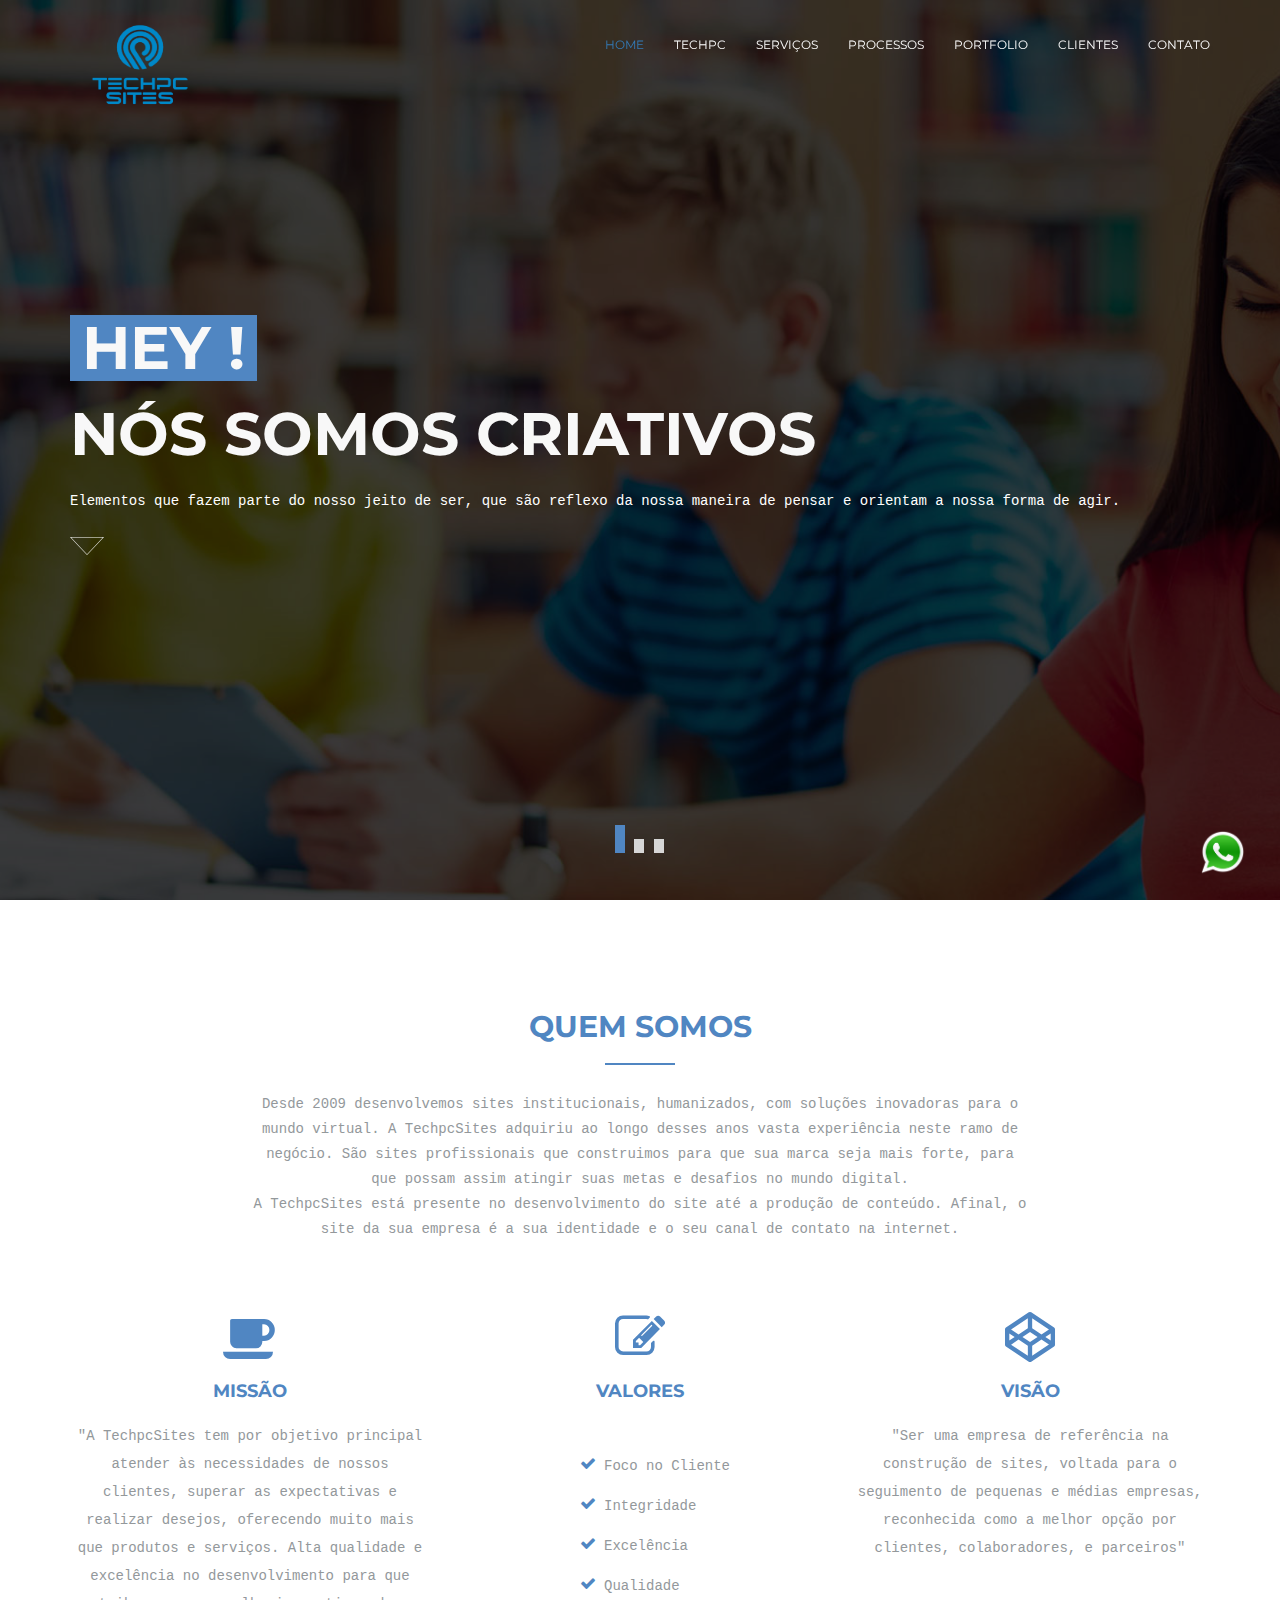
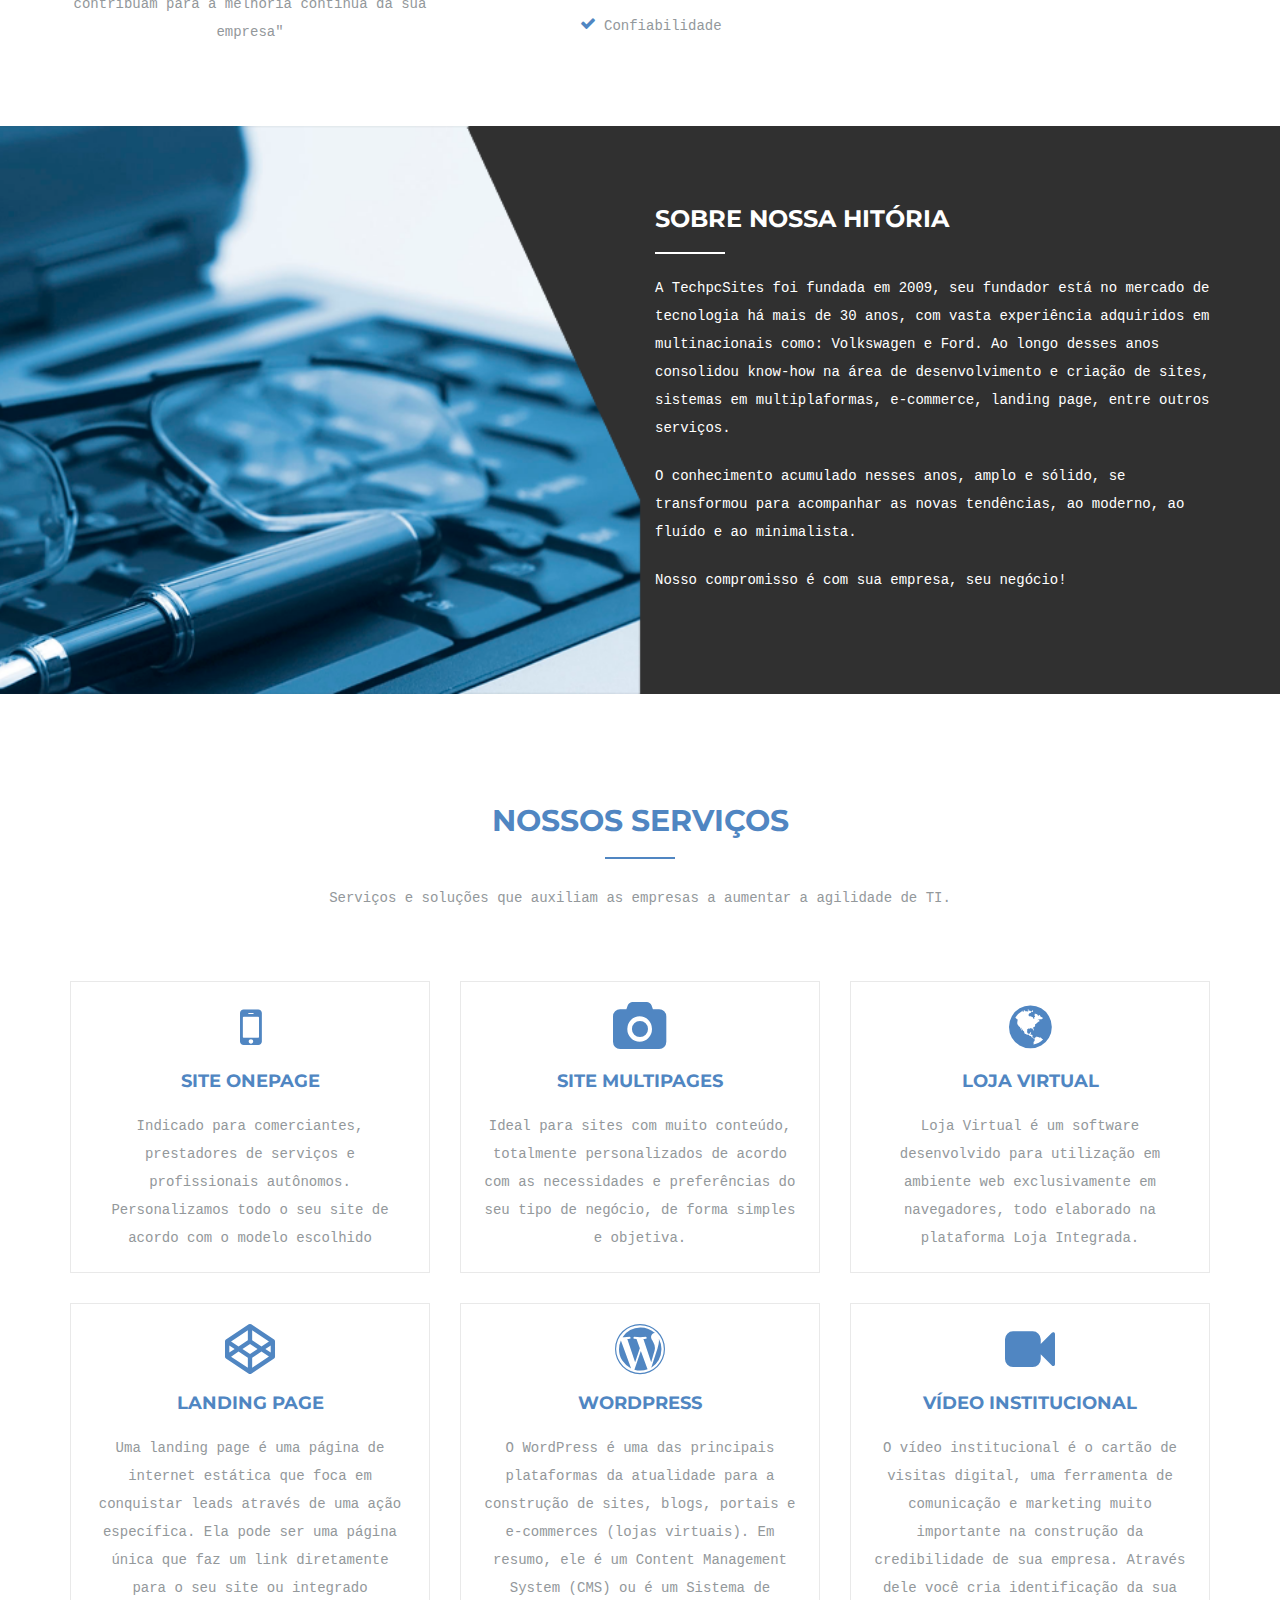
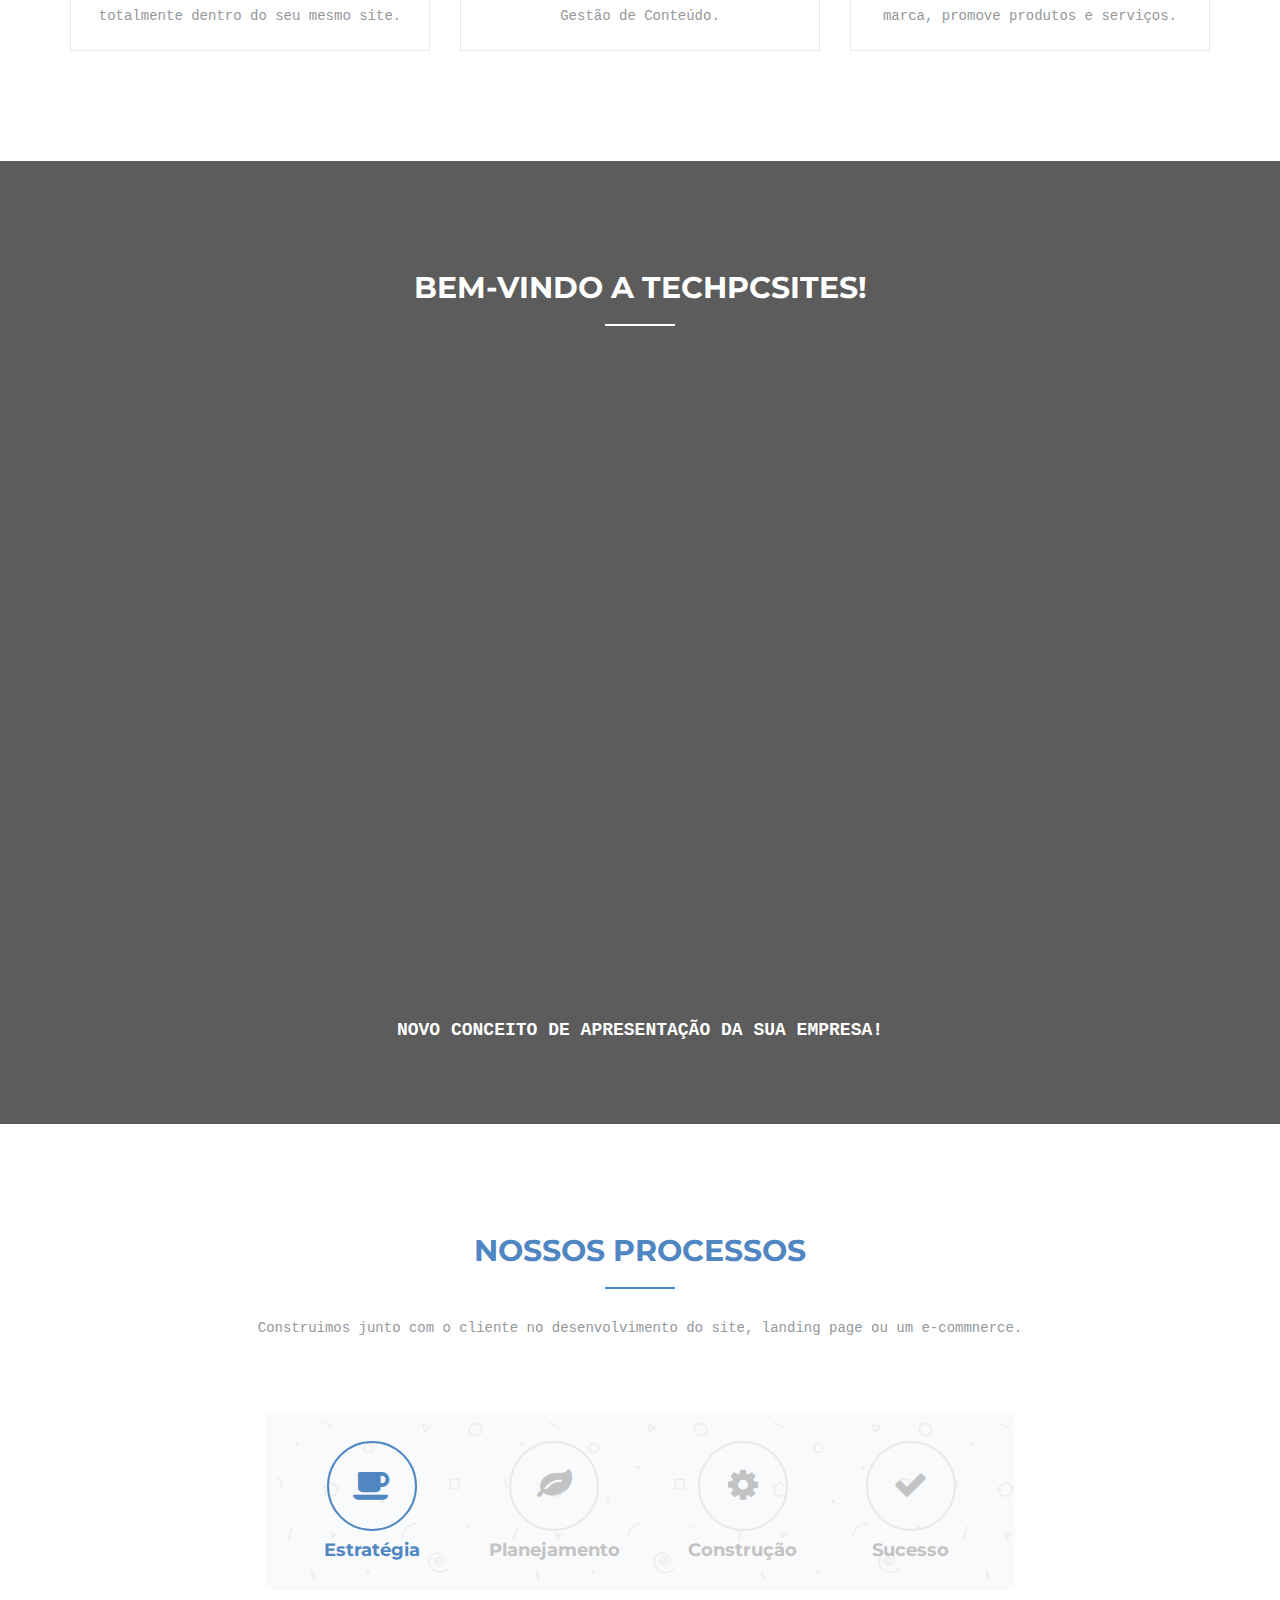
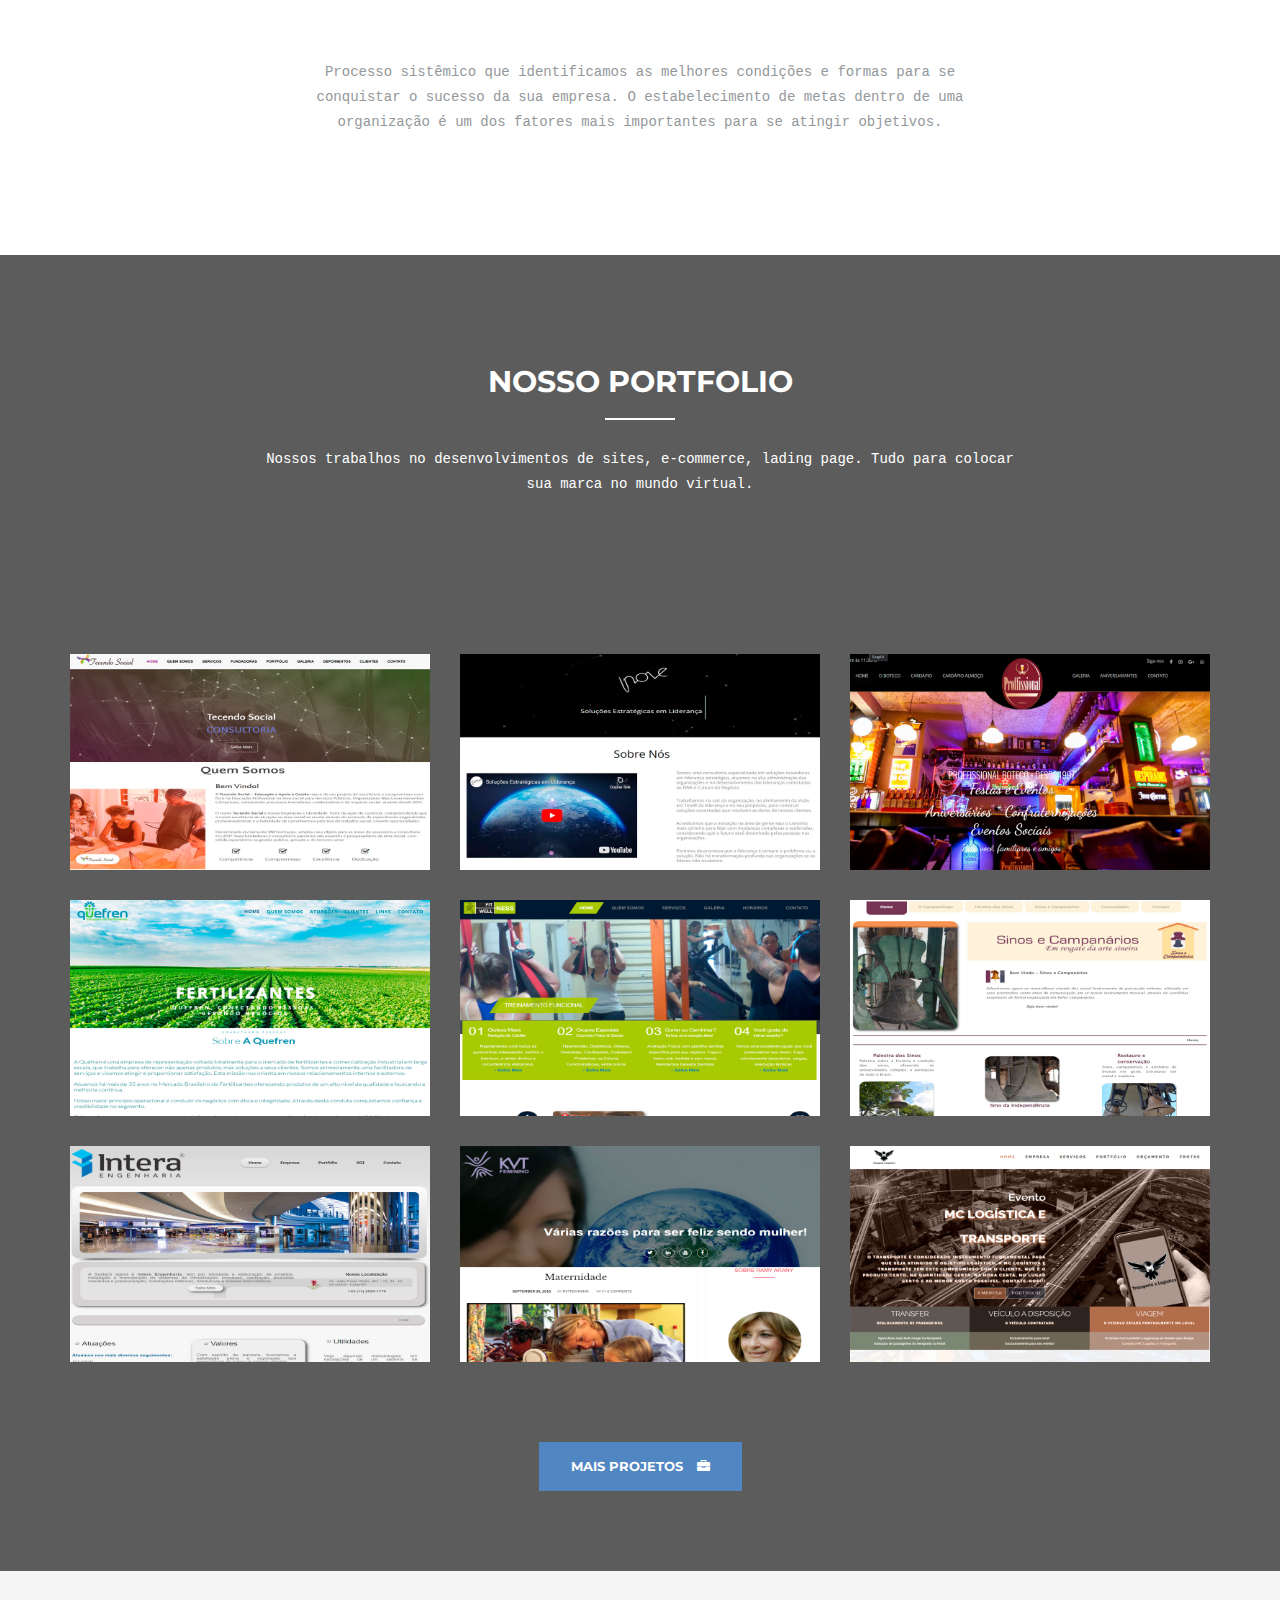
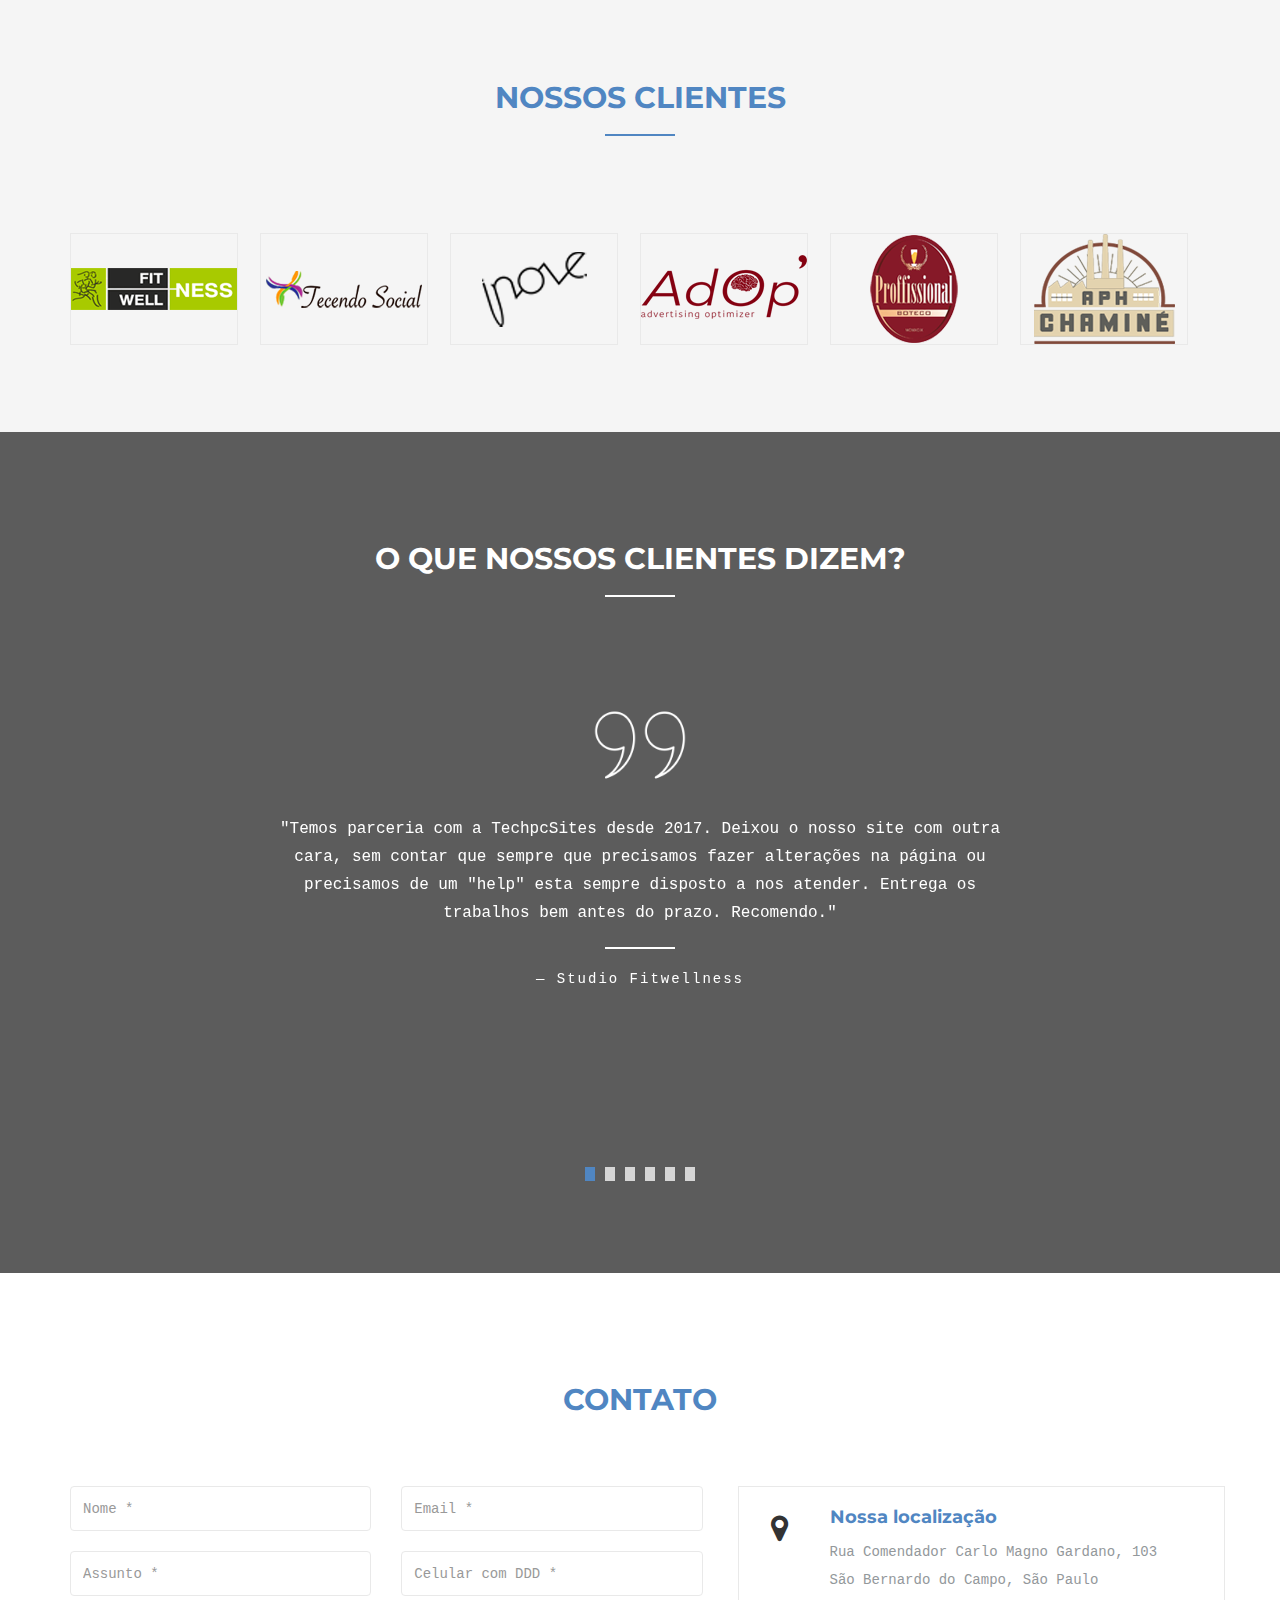
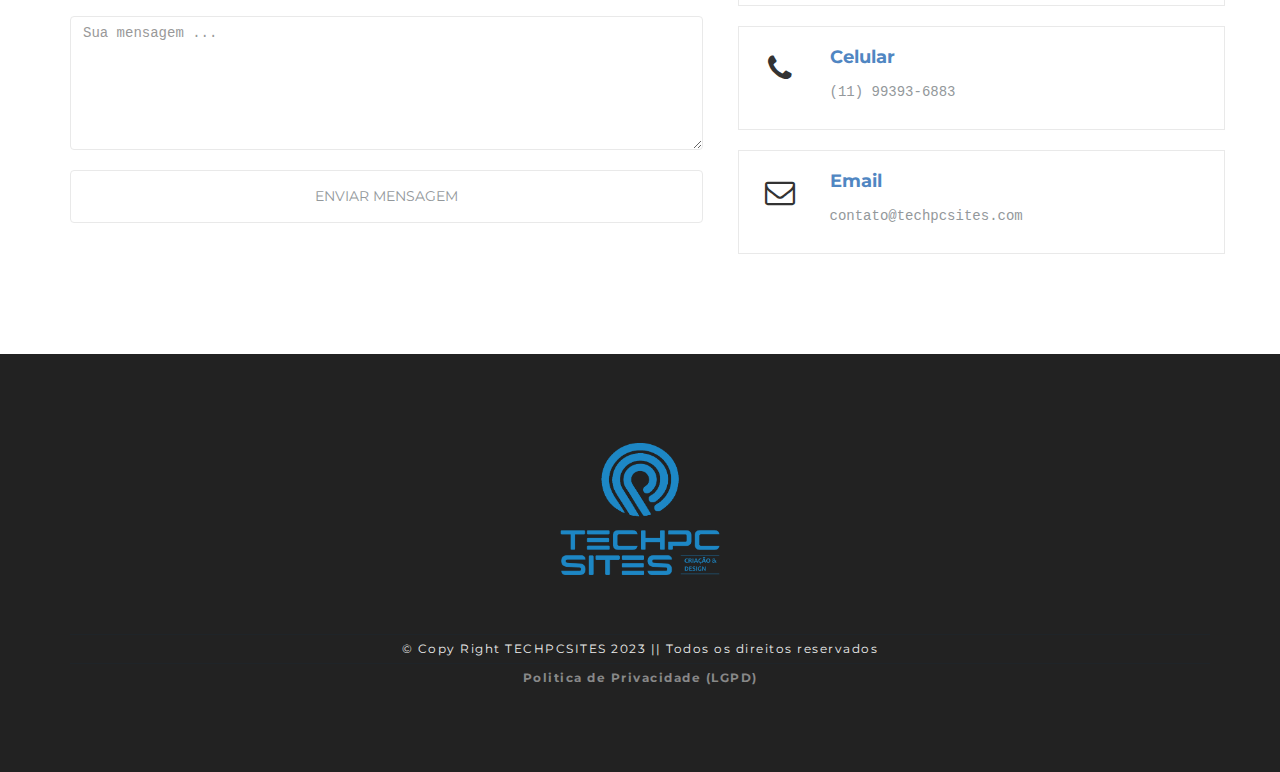
<file: index.html>
<!DOCTYPE html>
<html lang="zxx">

<head>
    <!-- Meta -->
    <meta charset="utf-8">
    <meta http-equiv="X-UA-Compatible" content="IE=edge">
    <meta name="viewport" content="width=device-width, initial-scale=1">
    <!-- The above 3 meta tags *must* come first in the head; any other head content must come *after* these tags -->
    <link rel="shortcut icon" type="image/x-icon" href="assets/img/logo/fivicon-techpc.png" />
    <!-- SITE TITLE -->
    <title>TechpcSites || Criação & Design</title>
    <!-- Latest Bootstrap min CSS -->
    <link rel="stylesheet" href="assets/bootstrap/css/bootstrap.min.css">
    <!-- Google Font -->
    <link href="http://fonts.googleapis.com/css?family=Cousine:400,700|Montserrat:400,700" rel="stylesheet" type="text/css">
    <!-- Font Awesome CSS -->
    <link rel="stylesheet" href="assets/fonts/font-awesome.min.css">
    <!--- owl carousel Css-->
    <link rel="stylesheet" href="assets/owlcarousel/css/owl.carousel.css">
    <link rel="stylesheet" href="assets/owlcarousel/css/owl.theme.css">
    <!-- venobox -->
    <link rel="stylesheet" href="assets/venobox/css/venobox.css" />
    <!-- animate CSS -->
    <link rel="stylesheet" href="assets/css/animate.css">
    <!-- Style CSS -->
    <link rel="stylesheet" href="assets/css/style.css">
    <!-- HTML5 shim and Respond.js IE8 support of HTML5 elements and media queries -->
    <!-- WARNING: Respond.js doesn't work if you view the page via file:// -->
    <!--[if lt IE 9]>
		  <script src="https://oss.maxcdn.com/html5shiv/3.7.3/html5shiv.min.js"></script>
		  <script src="https://oss.maxcdn.com/respond/1.4.2/respond.min.js"></script>
    <![endif]-->

    <script id="mcjs">!function(c,h,i,m,p){m=c.createElement(h),p=c.getElementsByTagName(h)[0],m.async=1,m.src=i,p.parentNode.insertBefore(m,p)}(document,"script","https://chimpstatic.com/mcjs-connected/js/users/fb2fa0b9829806f62f04ba865/a236959c87e4f4eea122d1e6f.js");</script>

</head>

<body data-spy="scroll" data-offset="80">

    <!-- START PRELOADER -->
    <div class="preloader">
        <div class="loadscreen">
            <div class="loadscreen-in">
                <h4>TECHPCSITES</h4>
            </div>
        </div>
    </div>
    <!-- END PRELOADER -->

    <!-- START NAVBAR -->
    <div class="navbar navbar-default navbar-fixed-top main-menu">
        <div class="container">
            <div class="navbar-header">
                <button type="button" class="navbar-toggle" data-toggle="collapse" data-target=".navbar-collapse">
                    <span class="sr-only">Toggle navigation</span>
                    <span class="icon-bar"></span>
                    <span class="icon-bar"></span>
                    <span class="icon-bar"></span>
                </button>
                <a href="index.html" class="navbar-brand"><img src="assets/img/logo/logo-home.png" alt="logo">
                </a>
            </div>
            <div class="navbar-collapse collapse">
                <nav>
                    <ul class="nav navbar-nav navbar-right">
                        <li><a class="page-scroll" href="#home">Home</a>
                        </li>
                        <li><a class="page-scroll" href="#about">TECHPC</a>
                        </li>
                        <li><a class="page-scroll" href="#service">Serviços</a>
                        </li>
                        <li><a class="page-scroll" href="#process">Processos</a>
                        </li>
                        <li><a class="page-scroll" href="#portfolio">Portfolio</a>
                        </li>
                        <li><a class="page-scroll" href="#client">Clientes</a>
                        </li>
                        <li><a class="page-scroll" href="#contact">Contato</a>
                        </li>
                    </ul>
                </nav>
            </div>
        </div>
        <!--- END CONTAINER -->
    </div>
    <!-- END NAVBAR -->

    <!-- START HOME SLIDER DESIGN -->
    <section id="home" class="slider-area">
        <div class="home-page-slider">
            <div id="home-page-slider-carousel" class="carousel slide carousel-fade" data-ride="carousel">
                <ol class="carousel-indicators carousel-indicators-slider">
                    <li data-target="#home-page-slider-carousel" data-slide-to="0" class="active"></li>
                    <li data-target="#home-page-slider-carousel" data-slide-to="1"></li>
                    <li data-target="#home-page-slider-carousel" data-slide-to="2"></li>
                </ol>
                <div class="carousel-inner" role="listbox">
                    <div class="item active">
                        <div class="single-slide-item slide-1">
                            <div class="single-slide-item-table">
                                <div class="single-slide-item-tablecell">
                                    <div class="container">
                                        <div class="row">
                                            <div class="col-md-12">
                                                <h2> <span>HEY !</span>
												<br>
												Nós somos criativos
												</h2>
                                                <p>Elementos que fazem parte do nosso jeito de ser, que são reflexo da nossa maneira de pensar e orientam a nossa forma de agir.</p>
                                                <div class="down-btn">
                                                    <!-- SCROLL DOWN -->
                                                    <a class="page-scroll" href="#about"><img class="floating" src="assets/img/down.png" alt="">
                                                    </a>
                                                </div>
                                            </div>
                                        </div>
                                    </div>
                                </div>
                            </div>
                        </div>
                    </div>
                    <!-- END SINGLE SLIDER ITEM -->
                    <div class="item">
                        <div class="single-slide-item slide-2">
                            <div class="single-slide-item-table">
                                <div class="single-slide-item-tablecell">
                                    <div class="container">
                                        <div class="row">
                                            <div class="col-md-12">
                                                <h2> <span>YES !</span>
												<br>
												Design Minimalista e Clean
												</h2>
                                                <p>Site elaborado com recursos de apresentação inovadora e moderna, sendo atrativo ao seu publico alvo.</p>
                                                <div class="down-btn">
                                                    <!-- SCROLL DOWN -->
                                                    <a class="page-scroll" href="#about"><img class="floating" src="assets/img/down.png" alt="">
                                                    </a>
                                                </div>
                                            </div>
                                        </div>
                                    </div>
                                </div>
                            </div>
                        </div>
                    </div>
                    <!-- END SINGLE SLIDER ITEM -->
                    <div class="item">
                        <div class="single-slide-item slide-3">
                            <div class="single-slide-item-table">
                                <div class="single-slide-item-tablecell">
                                    <div class="container">
                                        <div class="row">
                                            <div class="col-md-12">
                                                <h2> <span>Work's</span>
												<br>
												Landing Page
												</h2>
                                                <p>A TechpcSites é uma empresa especializada em criação, planejamento e design.</p>
                                                <div class="down-btn">
                                                    <!-- SCROLL DOWN -->
                                                    <a class="page-scroll" href="#about"><img class="floating" src="assets/img/down.png" alt="">
                                                    </a>
                                                </div>
                                            </div>
                                        </div>
                                    </div>
                                </div>
                            </div>
                        </div>
                    </div>
                    <!-- END SINGLE SLIDER ITEM -->
                </div>
                <!-- SLIDER CONTROL-->
                <a class="left carousel-control" href="#home-page-slider-carousel" role="button" data-slide="prev"></a>
                <a class="right carousel-control" href="#home-page-slider-carousel" role="button" data-slide="next"></a>
            </div>
        </div>
    </section>
    <!-- END HOME SLIDER DESIGN -->


    <!-- START ABOUT  SECTION -->
    <section id="about" class="section-padding">
        <div class="container">
            <div class="row text-center">
                <div class="section-title">
                    <h2>Quem somos</h2>
                    <span></span>
                    <p>Desde 2009 desenvolvemos sites institucionais, humanizados, com soluções inovadoras para o mundo virtual. A TechpcSites adquiriu ao longo desses anos vasta experiência neste ramo de negócio. São sites profissionais que construimos para que sua marca seja mais forte, para que possam assim atingir suas metas e desafios no mundo digital.<br/>A TechpcSites está presente no desenvolvimento do site até a produção de conteúdo. Afinal, o site da sua empresa é a sua identidade e o seu canal de contato na internet.</p>
                </div>
                <!-- END SECTION TITLE -->
                
                <div class="col-12 col-lg-4">
                    <div class="about-single">
                        <div class="icon">
                            <i class="fa fa-coffee"></i>
                        </div>
                        <h4>MISSÃO</h4>
                        <p>"A TechpcSites tem por objetivo principal atender às necessidades de nossos clientes, superar as expectativas e realizar desejos, oferecendo muito mais que produtos e serviços. Alta qualidade e excelência no desenvolvimento para que contribuam para a melhoria continua da sua empresa"</p>
                    </div>
                </div>
                <!--- END COL -->

                <div class="col-12 col-lg-4">
                    <div class="about-single">
                        <div class="icon">
                            <i class="fa fa-pencil-square-o"></i>
                        </div>
                        <h4>VALORES</h4>
                         <ul class="check" style="text-align: left; line-height: 28px; margin: 0 0 0 120px">
                            <br/>
                            <li>Foco no Cliente</li>
                            <li>Integridade</li>
                            <li>Excelência</li>
                            <li>Qualidade</li>
                            <li>Confiabilidade</li>
                        </ul>
                    </div>
                </div>
                <!--- END COL -->
                <div class="col-12 col-lg-4">
                    <div class="about-single">
                        <div class="icon">
                            <i class="fa fa-codepen"></i>
                        </div>
                        <h4>VISÃO</h4>
                        <p>"Ser uma empresa de referência na construção de sites, voltada para o seguimento de pequenas e médias empresas, reconhecida como a melhor opção por clientes, colaboradores, e parceiros"</p>
                    </div>
                </div>
                <!--- END COL -->
                
            </div>
            <!--- END ROW -->
        </div>
        <!--- END CONTAINER -->
    </section>
    <!-- END ABOUT SECTION -->

    <!-- START PROMO SECTION -->
    <section id="promo" class="section-padding" data-background="assets/img/bg/promo-bg.png">
        <div class="container">
            <div class="row">
                <div class="col-md-6 col-md-offset-6">
                    <div class="promo-content">
                        <h3>Sobre nossa hitória</h3>
                        <span></span>
                        <p>A TechpcSites foi fundada em 2009, seu fundador está no mercado de tecnologia há mais de 30 anos, com vasta experiência adquiridos em multinacionais como: Volkswagen e Ford. Ao longo desses anos consolidou know-how na área de desenvolvimento e criação de sites, sistemas em multiplaformas, e-commerce, landing page, entre outros serviços.</p>
                        <p>O conhecimento acumulado nesses anos, amplo e sólido, se transformou para acompanhar as novas tendências, ao moderno, ao fluído e ao minimalista.</p>
                        <p>Nosso compromisso é com sua empresa, seu negócio!</p>
                    </div>
                </div>
                <!--- END COL -->
            </div>
            <!--- END ROW -->
        </div>
        <!--- END CONTAINER  -->
    </section>
    <!-- END PROMO SECTION  -->

    <!-- START OUR SERVICVES -->
    <section id="service" class="section-padding">
        <div class="container">
            <div class="row text-center">
                <div class="section-title">
                    <h2>Nossos Serviços</h2>
                    <span></span>
                    <p>Serviços e soluções que auxiliam as empresas a aumentar a agilidade de TI.</p>
                </div>
                <!-- END SECTION TITLE -->
                <div class="col-md-4 col-sm-6 col-xs-12">
                    <div class="service-single">
                        <div class="icon">
                            <i class="fa fa-mobile"></i>
                        </div>
                        <h4>Site OnePage</h4>
                        <p>Indicado para comerciantes, prestadores de serviços e profissionais autônomos. Personalizamos todo o seu site de acordo com o modelo escolhido
                        </p>
                        <div class="mask">
                            <a href="sitesOnePage.html#sitesonepage" class="service-single-btn">Saiba Mais <i class="fa fa-angle-double-right"></i></a>
                        </div>
                    </div>
                </div>
                <!--- END COL -->
                <div class="col-md-4 col-sm-6 col-xs-12">
                    <div class="service-single">
                        <div class="icon">
                            <i class="fa fa-camera"></i>
                        </div>
                        <h4>Site MultiPages</h4>
                        <p>Ideal para sites com muito conteúdo, totalmente personalizados de acordo com as necessidades e preferências do seu tipo de negócio, de forma simples e objetiva. </p>
                        <div class="mask">
                            <a href="sitesMultiPages.html#sitesmultipages" class="service-single-btn">Saiba Mais <i class="fa fa-angle-double-right"></i></a>
                        </div>
                    </div>
                </div>
                <!--- END COL -->
                <div class="col-md-4 col-sm-6 col-xs-12">
                    <div class="service-single">
                        <div class="icon">
                            <i class="fa fa-globe"></i>
                        </div>
                        <h4>Loja Virtual</h4>
                        <p>Loja Virtual é um software desenvolvido para utilização em ambiente web exclusivamente em navegadores, todo elaborado na plataforma Loja Integrada.</p>
                        <div class="mask">
                            <a href="lojaVirtual.html#lojavirtual" class="service-single-btn">Saiba Mais <i class="fa fa-angle-double-right"></i></a>
                        </div>
                    </div>
                </div>
                <!--- END COL -->
                <div class="col-md-4 col-sm-6 col-xs-12">
                    <div class="service-single">
                        <div class="icon">
                            <i class="fa fa-codepen"></i>
                        </div>
                        <h4>Landing Page</h4>
                        <p>Uma landing page é uma página de internet estática que foca em conquistar leads através de uma ação específica. Ela pode ser uma página única que faz um link diretamente para o seu site ou integrado totalmente dentro do seu mesmo site.</p>

                    </div>
                </div>
                <!--- END COL -->
                <div class="col-md-4 col-sm-6 col-xs-12">
                    <div class="service-single">
                        <div class="icon">
                            <i class="fa fa-wordpress"></i>
                        </div>
                        <h4>Wordpress</h4>
                        <p>O WordPress é uma das principais plataformas da atualidade para a construção de sites, blogs, portais e e-commerces (lojas virtuais). Em resumo, ele é um Content Management System (CMS) ou é um Sistema de Gestão de Conteúdo.</p>

                    </div>
                </div>
                <!--- END COL -->
                <div class="col-md-4 col-sm-6 col-xs-12">
                    <div class="service-single">
                        <div class="icon">
                            <i class="fa fa-video-camera"></i>
                        </div>
                        <h4>Vídeo Institucional</h4>
                        <p>O vídeo institucional é o cartão de visitas digital, uma ferramenta de comunicação e marketing muito importante na construção da credibilidade de sua empresa.  Através dele você cria identificação da sua marca, promove produtos e serviços.</p>

                    </div>
                </div>
                <!--- END COL -->

            </div>
            <!--- END ROW -->
        </div>
        <!--- END CONTAINER  -->
    </section>
    <!-- END OUR SERVICVES -->

    <!-- START COUNTER SECTION -->
    <section id="counter" class="counter-section overlay section-padding section-back-image" data-background="assets/img/bg/facts-bg.jpg">
        <div class="container text-center">
            <div class="row">
                <div class="section-title text-center">
                    <h2 class="section-title-white">Bem-vindo a TechpcSites!</h2>
                    <span class="line-white"></span>
                </div>
                <!-- END SECTION TITLE -->
            </div>
            <!--- END ROW -->
            <div class="col-md-12">

					<!-- PARAMETROS VÍDEO NO FINAL DA URL: ?rel=0&controles=0&modestbranding=1&loop=1 -->
                    <div class="row">
                        <div class="item-video">
                            <span class="border-overlay"></span>
                            <div class="video-wrapper">
								    <!--<iframe width="560" height="315" src="https://www.youtube-nocookie.com/embed/qYdT3tx8usE?rel=0&controles=0&modestbranding=1&loop=1" title="YouTube video player" frameborder="0" allow="accelerometer; autoplay; clipboard-write; encrypted-media; gyroscope; picture-in-picture; web-share" allowfullscreen></iframe> -->
								
								    <iframe width="560" height="315" src="https://www.youtube-nocookie.com/embed/XBu-hJLE-ZU?rel=0&controles=0&modestbranding=1&loop=1" title="YouTube video player" frameborder="0" allow="accelerometer; autoplay; clipboard-write; encrypted-media; gyroscope; picture-in-picture; web-share" allowfullscreen></iframe>
                            </div>
                            <p style="color: #FFF; font-weight: bold ; text-transform: uppercase;font-size: 18px;">Novo conceito de apresentação da sua empresa!</p>
                        </div>
                        <!--- END COL -->
                    </div>
                    <!--- END ROW -->
    
            </div>
            <!--- END COL -->
        </div>
        <!--- END CONTAINER  -->
    </section>
    <!-- END COUNTER SECTION -->

    <!-- START OUR PROCESS -->
    <section id="process" class="section-padding">
        <div class="container">
            <div class="row text-center">
                <div class="section-title">
                    <h2>Nossos Processos</h2>
                    <span></span>
                    <p>Construimos junto com o cliente no desenvolvimento do site, landing page ou um e-commnerce.</p>
                </div>
                <!-- END SECTION TITLE -->

                <div class="col-md-8 col-md-offset-2">
                    <div class="tabs-wrapper">
                        <ul class="tabs">
                            <li class="tab-link current" data-tab="tab-1">
                                <span class="round-tabs">
									<i class="fa fa-coffee"></i>
							   </span>
                                <h4>Estratégia</h4>
                            </li>
                            <li class="tab-link" data-tab="tab-2">
                                <span class="round-tabs">
									<i class="fa fa-leaf"></i>
							   </span>
                                <h4>Planejamento</h4>
                            </li>
                            <li class="tab-link" data-tab="tab-3">
                                <span class="round-tabs">
									<i class="fa fa-cog"></i>
							   </span>
                                <h4>Construção</h4>
                            </li>
                            <li class="tab-link" data-tab="tab-4">
                                <span class="round-tabs">
									<i class="fa fa-check"></i>
							   </span>
                                <h4>Sucesso</h4>
                            </li>
                        </ul>
                        <div id="tab-1" class="tab-content current text-center">
                            <p>Processo sistêmico que identificamos as melhores condições e formas para se conquistar o sucesso da sua empresa. O estabelecimento de metas dentro de uma organização é um dos fatores mais importantes para se atingir objetivos.</p>
                        </div>
                        <div id="tab-2" class="tab-content text-center">
                            <p>De certa forma, todo planejamento inicia-se de uma ideia, isso só é possível porque o ser humano é dotado de imaginação. A imaginação é responsável pelo pensamento, o mesmo pode se transformar em algo muito poderoso e eficiente dependendo do propósito que você estabelecer. Dentro desse raciocínio inicial, temos uma simples formulação estrutural do planejamento, ou seja, imaginação, seguida de pensamentos, ideias, propósitos e objetivos. A TechpcSites participa com o cliente, do inicio ao fim do projeto, sugerindo ideias, mas a identidade da empresa é sempre do cliente. Todo o controle e execução do projeto, utilizamos a ferramenta <strong>TRELLO</strong>.</p>
                        </div>
                        <div id="tab-3" class="tab-content text-center">
                            <p>O processo de construção de um site, no geral, se inicia com a demanda do cliente em busca de posicionamento de sua marca ou seu negócio na internet. Assim, a TechpcSites ajuda estes clientes com a criação de um site organizado e bonito, ao seu gosto. Conte sempre com a TechpcSites!</p>
                        </div>
                        <div id="tab-4" class="tab-content text-center">
                            <p>O momento da implantação do seu site, é o sucesso da sua empresa no mundo virtual. Conte sempre com a TechpcSites!</p>
                        </div>
                    </div>
                </div>
                <!--- END COL -->
            </div>
            <!--- END ROW -->
        </div>
        <!--- END CONTAINER -->
    </section>
    <!-- END OUR PROCESS -->

    <!-- START PORTFOLIO -->
    <section id="portfolio" class="overlay section-padding section-back-image" data-background="assets/img/bg/portfolio-bg.jpg">
        <div class="container">
            <div class="row text-center">
                <div class="section-title text-center">
                    <h2 class="section-title-white">Nosso Portfolio</h2>
                    <span class="line-white"></span>
                    <p class="section-dec-white">Nossos trabalhos no desenvolvimentos de sites, e-commerce, lading page. Tudo para colocar sua marca no mundo virtual.</p>
                </div>
                <!-- END SECTION TITLE -->
                <div class="col-md-12">
                    <div class="portfolio-filter-menu wow fadeInUp">
                        <ul>
                            <li class="filter" data-filter="all">Todos</li>
                            <li class="filter" data-filter=".onepage">Sites OnePage</li>
                            <li class="filter" data-filter=".multipage">Sites Multi Pages</li>
                            <li class="filter" data-filter=".blog">Blogs</li>
                        </ul>
                    </div>
                </div>
                <!--- END COL -->
                <div class="portfoli-items">
                    <div class="col-md-4 col-sm-6 col-xs-12 mix onepage">
                        <div class="single-portfolio">
                            <img src="assets/img/portfolio/tecendosocial.jpg" alt="img">
                            <div class="single-portfolio-details">
                                <div class="single-portfolio-details-table">
                                    <div class="single-portfolio-details-tablecell">
                                        <div class="single-portfolio-details-image">
                                            <a href="assets/img/portfolio/tecendosocial.jpg" class="venobox" data-title="PORTFOLIO TITTLE" data-gall="gall2"><i class="fa fa-eye"></i></a>
                                            <a href="https://www.tecendosocial.com.br/" target="_blank"><i class="fa fa-link"></i></a>
                                        </div>
                                    </div>
                                </div>
                            </div>
                        </div>
                    </div>
                    <!--- END COL -->
                    <div class="col-md-4 col-sm-6 col-xs-12 mix onepage">
                        <div class="single-portfolio">
                            <img src="assets/img/portfolio/inove.jpg" alt="img">
                            <div class="single-portfolio-details">
                                <div class="single-portfolio-details-table">
                                    <div class="single-portfolio-details-tablecell">
                                        <div class="single-portfolio-details-image">
                                            <a href="assets/img/portfolio/inove.jpg" class="venobox" data-title="PORTFOLIO TITTLE" data-gall="gall2"><i class="fa fa-eye"></i></a>
                                            <a href="https://www.inovelider.com.br/" target="_blank"><i class="fa fa-link"></i></a>
                                        </div>
                                    </div>
                                </div>
                            </div>
                        </div>
                    </div>
                    <!--- END COL -->
                    <div class="col-md-4 col-sm-6 col-xs-12 mix multipage">
                        <div class="single-portfolio">
                            <img src="assets/img/portfolio/profissional.jpg" alt="img">
                            <div class="single-portfolio-details">
                                <div class="single-portfolio-details-table">
                                    <div class="single-portfolio-details-tablecell">
                                        <div class="single-portfolio-details-image">
                                            <a href="assets/img/portfolio/profissional.jpg" class="venobox" data-title="PORTFOLIO TITTLE" data-gall="gall2"><i class="fa fa-eye"></i></a>
                                            <a href="http://www.profissionalboteco.com.br/" target="_blank"><i class="fa fa-link"></i></a>
                                        </div>
                                    </div>
                                </div>
                            </div>
                        </div>
                    </div>
                    <!--- END COL -->
                    <div class="col-md-4 col-sm-6 col-xs-12 mix onepage">
                        <div class="single-portfolio">
                            <img src="assets/img/portfolio/quefren.jpg" alt="img">
                            <div class="single-portfolio-details">
                                <div class="single-portfolio-details-table">
                                    <div class="single-portfolio-details-tablecell">
                                        <div class="single-portfolio-details-image">
                                            <a href="assets/img/portfolio/quefren.jpg" class="venobox" data-title="PORTFOLIO TITTLE" data-gall="gall2"><i class="fa fa-eye"></i></a>
                                            <a href="http://quefrenfert.com.br/" target="_blank"><i class="fa fa-link"></i></a>
                                        </div>
                                    </div>
                                </div>
                            </div>
                        </div>
                    </div>
                    <!--- END COL -->
                    <div class="col-md-4 col-sm-6 col-xs-12 mix multipage">
                        <div class="single-portfolio">
                            <img src="assets/img/portfolio/fitwellness.jpg" alt="img">
                            <div class="single-portfolio-details">
                                <div class="single-portfolio-details-table">
                                    <div class="single-portfolio-details-tablecell">
                                        <div class="single-portfolio-details-image">
                                            <a href="assets/img/portfolio/fitwellness.jpg" class="venobox" data-title="PORTFOLIO TITTLE" data-gall="gall2"><i class="fa fa-eye"></i></a>
                                            <a href="https://www.fitwellness.com.br/" target="_blank"><i class="fa fa-link"></i></a>
                                        </div>
                                    </div>
                                </div>
                            </div>
                        </div>
                    </div>
                    <!--- END COL -->
                    <div class="col-md-4 col-sm-6 col-xs-12 mix multipage">
                        <div class="single-portfolio">
                            <img src="assets/img/portfolio/sinos.jpg" alt="img">
                            <div class="single-portfolio-details">
                                <div class="single-portfolio-details-table">
                                    <div class="single-portfolio-details-tablecell">
                                        <div class="single-portfolio-details-image">
                                            <a href="assets/img/portfolio/sinos.jpg" class="venobox" data-title="PORTFOLIO TITTLE" data-gall="gall2"><i class="fa fa-eye"></i></a>
                                            <a href="http://www.sinosecampanarios.com.br/" target="_blank"><i class="fa fa-link"></i></a>
                                        </div>
                                    </div>
                                </div>
                            </div>
                        </div>
                    </div>
                    <!--- END COL -->
                    <div class="col-md-4 col-sm-6 col-xs-12 mix multipage">
                        <div class="single-portfolio">
                            <img src="assets/img/portfolio/systech.jpg" alt="img">
                            <div class="single-portfolio-details">
                                <div class="single-portfolio-details-table">
                                    <div class="single-portfolio-details-tablecell">
                                        <div class="single-portfolio-details-image">
                                            <a href="assets/img/portfolio/systech.jpg" class="venobox" data-title="PORTFOLIO TITTLE" data-gall="gall2"><i class="fa fa-eye"></i></a>
                                            <a href="http://www.systech-ac.com/" target="_blank"><i class="fa fa-link"></i></a>
                                        </div>
                                    </div>
                                </div>
                            </div>
                        </div>
                    </div>
                    <!--- END COL -->
                    <div class="col-md-4 col-sm-6 col-xs-12 mix blog">
                        <div class="single-portfolio">
                            <img src="assets/img/portfolio/blogkvt.jpg" alt="img">
                            <div class="single-portfolio-details">
                                <div class="single-portfolio-details-table">
                                    <div class="single-portfolio-details-tablecell">
                                        <div class="single-portfolio-details-image">
                                            <a href="assets/img/portfolio/blogkvt.jpg" class="venobox" data-title="PORTFOLIO TITTLE" data-gall="gall2"><i class="fa fa-eye"></i></a>
                                            <a href="http://blogkvtfeminino.blogspot.com/" target="_blank"><i class="fa fa-link"></i></a>
                                        </div>
                                    </div>
                                </div>
                            </div>
                        </div>
                    </div>
                    <!--- END COL -->
                    <div class="col-md-4 col-sm-6 col-xs-12 mix multipage">
                        <div class="single-portfolio">
                            <img src="assets/img/portfolio/mclogistica.jpg" alt="img">
                            <div class="single-portfolio-details">
                                <div class="single-portfolio-details-table">
                                    <div class="single-portfolio-details-tablecell">
                                        <div class="single-portfolio-details-image">
                                            <a href="assets/img/portfolio/mclogistica.jpg" class="venobox" data-title="PORTFOLIO TITTLE" data-gall="gall2"><i class="fa fa-eye"></i></a>
                                            <a href="http://www.mlogisticaetransporte.com.br/" target="_blank"><i class="fa fa-link"></i></a>
                                        </div>
                                    </div>
                                </div>
                            </div>
                        </div>
                    </div>
                    <!--- END COL -->
                </div>
            </div>
            <!--- END ROW -->

            <div class="text-center">
                <a href="portfolio2.html#portfolio" class="portfolio-btn"> Mais Projetos  <i class="fa fa-briefcase"></i></a>
            </div>

        </div>
        <!--- END CONTAINER -->
    </section>
    <!-- END PORTFOLIO -->
    <!-- START CLIENT & NEWSLETTER   -->
    <section id="client" class="bg-gray section-padding">
        <div class="container">
            <div class="row">
                <div class="col-md-12 col-sm-12 col-xs-12">
                    <div class="section-title text-center">
                        <h2>Nossos Clientes</h2>
                        <span></span>
                    </div>
                    <!-- END SECTION TITLE -->
                    <div class="client">
                        <a href="https://www.fitwellness.com.br/" target="_blank"><img src="assets/img/client/fitwellness.png" alt="image"></a>
                        <a href="https://www.tecendosocial.com.br/" target="_blank"><img src="assets/img/client/tecendo.png" alt="image"></a>
                        <a href="https://www.inovelider.com.br/" target="_blank"><img src="assets/img/client/inove.png" alt="image"></a>
                        <a href="http://www.adop.com.br/" target="_blank"><img src="assets/img/client/adop.png" alt="image"></a> 
                        <a href="http://www.profissionalboteco.com.br/" target="_blank"><img src="assets/img/client/profissional.png" alt="image"></a> 
                        <a href="https://www.aphcomercial.com.br/" target="_blank"><img src="assets/img/client/aph.png" alt="image"></a>
                        <a href="http://www.mlogisticaetransporte.com.br/" target="_blank"><img src="assets/img/client/mclogistica.png" alt="image"></a>
                        <a href="http://www.converfid.com.br/" target="_blank"><img src="assets/img/client/converfid.png" alt="image"></a>
                        <a href="https://www.lecrantek.com/" target="_blank"><img src="assets/img/client/lecran.png" alt="image"></a>
                        <a href="http://www.sinosecampanarios.com.br/" target="_blank"><img src="assets/img/client/sinos.png" alt="image"></a>
                    </div>
                </div>
                <!--- END COL -->

               
            </div>
            <!--- END ROW -->
        </div>
        <!--- END CONTAINER -->
    </section>
    <!-- END CLIENT & NEWSLETTER  -->
    <!-- START TESTIMONIAL SECTION -->
    <section id="testimonial" class="overlay section-padding section-back-image" data-background="assets/img/bg/portfolio-bg.jpg">
        <div class="container">
            <div class="row text-center">
                <div class="section-title">
                    <h2 class="section-title-white">O QUE NOSSOS CLIENTES DIZEM?</h2>
                    <span class="line-white"></span>
                    
                </div>
                <!-- END SECTION TITLE -->
                <div class="col-md-8 col-md-offset-2">
                    <div class="testimonial-slider">
                        <div class="single-testimonial">
                            <img class="img-responsive" src="assets/img/team/person2.png" alt="">
                            <blockquote class="about-quote">
                                <p>"Temos parceria com a TechpcSites desde 2017. Deixou o nosso site com outra cara, sem contar que sempre que precisamos fazer alterações na página ou precisamos de um "help" esta sempre disposto a nos atender. Entrega os trabalhos bem antes do prazo. Recomendo." </p>
                                <span class="line-white"></span>
                                <footer class="about-quote-author">Studio Fitwellness</footer>
                            </blockquote>
                        </div>
                        <div class="single-testimonial">
                            <img class="img-responsive" src="assets/img/team/person2.png" alt="">
                            <blockquote class="about-quote">
                                <p>"Ficamos muito satisfeitas com o trabalho da TechpcSites. Além do profissionalismo, compromisso e qualidade, nosso site ficou bonito, funcional e responsivo. Somos muito gratas pelo serviço realizado e sempre recomendamos a TechpcSites."</p>
                                <span class="line-white"></span>
                                <footer class="about-quote-author">Tecendo Social</footer>
                            </blockquote>
                        </div>
                        <div class="single-testimonial">
                            <img class="img-responsive" src="assets/img/team/person2.png" alt="">
                            <blockquote class="about-quote">
                                <p>"Bruno é um profissional extremamente dedicado, responsável e muito focado na satisfação de seus cliente. Tive o prazer de ser sócio do Bruno onde aprendi muito e essa parxeria somou demais na minha carreira profissional. Hoje ainda mantemos uma parceira comercial que agrega muita experiência e contatos. TechpcSites eu recomendo!"</p>
                                <span class="line-white"></span>
                                <footer class="about-quote-author">Adop</footer>
                            </blockquote>
                        </div>
                        <div class="single-testimonial">
                            <img class="img-responsive" src="assets/img/team/person2.png" alt="">
                            <blockquote class="about-quote">
                                <p>"A TechpcSites desenvolveu um site personalizado e totalmente alinhado com as necessidades e objetivos do meu negócio. Além disso, o suporte oferecido pela equipe durante todo o processo foi excepcional, sempre disponíveis para esclarecer dúvidas e fazer ajustes necessários.

                                Estou muito satisfeito com os resultados e recomendo fortemente os serviços da TechpcSites a qualquer pessoa ou empresa que busque qualidade, profissionalismo e eficiência no desenvolvimento de sites.
                                TechpcSites eu recomendo!"</p>
                                <span class="line-white"></span>
                                <footer class="about-quote-author">Inove Lider</footer>
                            </blockquote>
                        </div>
                        <div class="single-testimonial">
                            <img class="img-responsive" src="assets/img/team/person2.png" alt="">
                            <blockquote class="about-quote">
                                <p>"Gostaria de aproveitar a oportunidade para ressaltar a qualidade e excelência dos serviços da TechpcSites. Sou cliente há 8 anos, a empresa é responsável pela criação, organização e manutenção do meu site sinosecampanarios.com.br. Destaco o conhecimento da empresa no desenvolvimento de websites, experiência, segurança, confiabilidade, além de estar sempre pronta para esclarecimentos, fazer as alterações e atualizações que o cliente deseja em seus sites, e tirar dúvidas com rapidez, atenção e assertividade. Parabéns ao ótimo trabalho da TechpcSites e recomendo!"</p>
                                <span class="line-white"></span>
                                <footer class="about-quote-author">Wander Marcelo Moio</footer>
                            </blockquote>
                        </div>
                        <div class="single-testimonial">
                            <img class="img-responsive" src="assets/img/team/person2.png" alt="">
                            <blockquote class="about-quote">
                                <p>"A TechpcSites foi o parceiro ideal para o projeto de criação do meu site, Profissional Boteco. Nós sabíamos  o que queria comunicar e a TechpcSites soube fazê-lo, indo mais além! Este profissional criou nosso site responsivo, otimizados e personalizados. Além de um profissional competente, sabem tratar o cliente e está sempre disponível para esclarecer todas as dúvidas que surgem e dar todo o apoio necessário, como verdadeiro parceiro. Continuem com este excelente trabalho! Recomendo fortemente a TechpcSites!"</p>
                                <span class="line-white"></span>
                                <footer class="about-quote-author">Profissional Boteco</footer>
                            </blockquote>
                        </div>
                    </div>
                </div>
                <!--- END COL -->
            </div>
            <!--- END ROW -->
        </div>
        <!--- END CONTAINER -->
    </section>
    <!-- END TESTIMONIAL SECTION -->

    <!-- START CONTACT SECTION  -->
    <section id="contact" class="section-padding">
        <div class="container">
            <div class="row">
                <div class="section-title text-center">
                    <h2>Contato</h2>
                </div>
                <!-- END SECTION TITLE -->
                <div class="col-md-7 col-xs-12">
                    <div class="contact">
                        <form id="contact-form" class="form" name="enq" method="POST" action="form-process.php">
                            <div class="row">
                                <div class="form-group col-md-6">
                                    <input type="text" name="nome" class="form-control" id="first-name" placeholder="Nome *" required="required">
                                </div>
                                <div class="form-group col-md-6">
                                    <input type="email" name="email" class="form-control" id="email" placeholder="Email *" required="required">
                                </div>
                                <div class="form-group col-md-6">
                                    <input type="text" name="assunto" class="form-control" id="assunto" minlength="5" placeholder="Assunto *" required="required">
                                </div>
                                <div class="form-group col-md-6">
                                    <input type="tel" name="celular" class="form-control"  placeholder="Celular com DDD *" 
                                     id="tel" name="tel" maxlength="15" pattern="\(\d{2}\)\s*\d{5}-\d{4}" 
                                     required="required">
                                </div>
                                <script type="text/javascript">
                                        const tel = document.getElementById('tel') 
                                        tel.addEventListener('keypress', (e) => mascaraTelefone(e.target.value)) 
                                        tel.addEventListener('change', (e) => mascaraTelefone(e.target.value)) 

                                        const mascaraTelefone = (valor) => {
                                            valor = valor.replace(/\D/g, "")
                                            valor = valor.replace(/^(\d{2})(\d)/g, "($1) $2")
                                            valor = valor.replace(/(\d)(\d{4})$/, "$1-$2")
                                            tel.value = valor 
                                        }
                                </script>
                                <div class="form-group col-md-12">
                                    <textarea rows="6" name="mensagem" class="form-control" id="description" placeholder="Sua mensagem ..." required="required"></textarea>
                                </div>
                                <div class="form-group col-md-12 mb0">
                                    <div class="actions">
                                        <input type="submit" value="Enviar mensagem" name="submit" id="submitButton" class="btn btn-lg btn-contact-bg" title="Clicar aqui para submeter sua mensagem!" />
                                        <img src="assets/img/ajax-loader.gif" width="16" height="16" id="loader" style="display:none" alt="loading">
                                    </div>
                                </div>
                            </div>
                        </form>
                    </div>
                </div>
                <!-- END COL -->

                <div class="col-md-5 col-xs-12">
                    <!-- START CONTACT ADDRESS -->
                    <div class="row">
                        <div class="single-address">
                            <div class="single-address-icon">
                                <i class="fa fa-map-marker"></i>
                            </div>
                            <div class="single-address-text">
                                <h4>Nossa localização</h4>
                                <p> Rua Comendador Carlo Magno Gardano, 103 </br> São Bernardo do Campo, São Paulo</p>
                            </div>
                        </div>
                        <div class="single-address">
                            <div class="single-address-icon">
                                <i class="fa fa-phone"></i>
                            </div>
                            <div class="single-address-text">
                                <h4>Celular</h4>
                                <p>(11) 99393-6883</p>
                            </div>
                        </div>
                        <div class="single-address">
                            <div class="single-address-icon">
                                <i class="fa fa-envelope-o"></i>
                            </div>
                            <div class="single-address-text">
                                <h4>Email</h4>
                                <p>contato@techpcsites.com </p>
                            </div>
                        </div>
                    </div>
                    <!--- END ROW -->
                </div>
                <!--- END COL -->
            </div>
            <!--- END ROW -->
        </div>
        <!--- END CONTAINER -->
    </section>
    <!-- END contact -->

    <!-- START FOOTER SECTION -->
    <div class="footer section-padding">
        <div class="container">
            <div class="row">
                <div class="col-md-12 col-sm-12 text-center">
                    <div class="footer-logo">
                        <a href="index.html"><img src="assets/img/logo/logo-footer.png" alt="" />
                        </a>
                    </div>
                    
                    <div class="copyright">
                        <p>&copy; Copy Right TECHPCSITES 2023 || Todos os direitos reservados</p>
                        <p><a href="politica.html#politica" style="font-weight: bold; color: #888">Politica de Privacidade (LGPD)</a></p>
                    </div>
                    <!--- END FOOTER COPYRIGHT -->
                </div>
                <!--- END COL -->
            </div>
            <!--- END ROW -->
        </div>
        <!--- END CONTAINER -->
    </div>
    <!-- END FOOTER SECTION-->

    <!-- Latest jQuery -->
    <script src="assets/js/jquery-1.12.4.min.js"></script>
    <!-- Latest compiled and minified Bootstrap -->
    <script src="assets/bootstrap/js/bootstrap.min.js"></script>
    <!-- modernizer JS -->
    <script src="assets/js/modernizr-2.8.3.min.js"></script>
    <!-- owl-carousel min js  -->
    <script src="assets/owlcarousel/js/owl.carousel.min.js"></script>
    <!-- jquery mixitup js -->
    <script src="assets/js/jquery.mixitup.min.js"></script>
    <!-- venobox js -->
    <script src="assets/venobox/js/venobox.min.js"></script>
    <!-- jquery appear js  -->
    <script src="assets/js/jquery.appear.js"></script>
    <!-- countTo js -->
    <script src="assets/js/jquery.inview.min.js"></script>
    <!-- WOW - Reveal Animations When You Scroll -->
    <script src="assets/js/wow.min.js"></script>
    <!-- form-contact js -->
    <script src="assets/js/form-contact.js"></script>

    <!-- scripts js -->
    <script src="assets/js/active.js"></script>

    <script type="text/javascript ">
        $("#telefone ").mask("(00) 0000-0000");
    </script>

    <div class="whatsapp-fixo">
        <a href="https://api.whatsapp.com/send?phone=5511993936883&text=Ol%C3%A1%20TechpcSites!%20Gostaria%20de%20mais%20informa%C3%A7%C3%B5es." target="_blank">
            <img src="assets/img/whatsapp.png" width="45" height="45" alt="Fale Conosco pelo WhatsApp" />
        </a>
    </div>
</body>

</html>
</file>
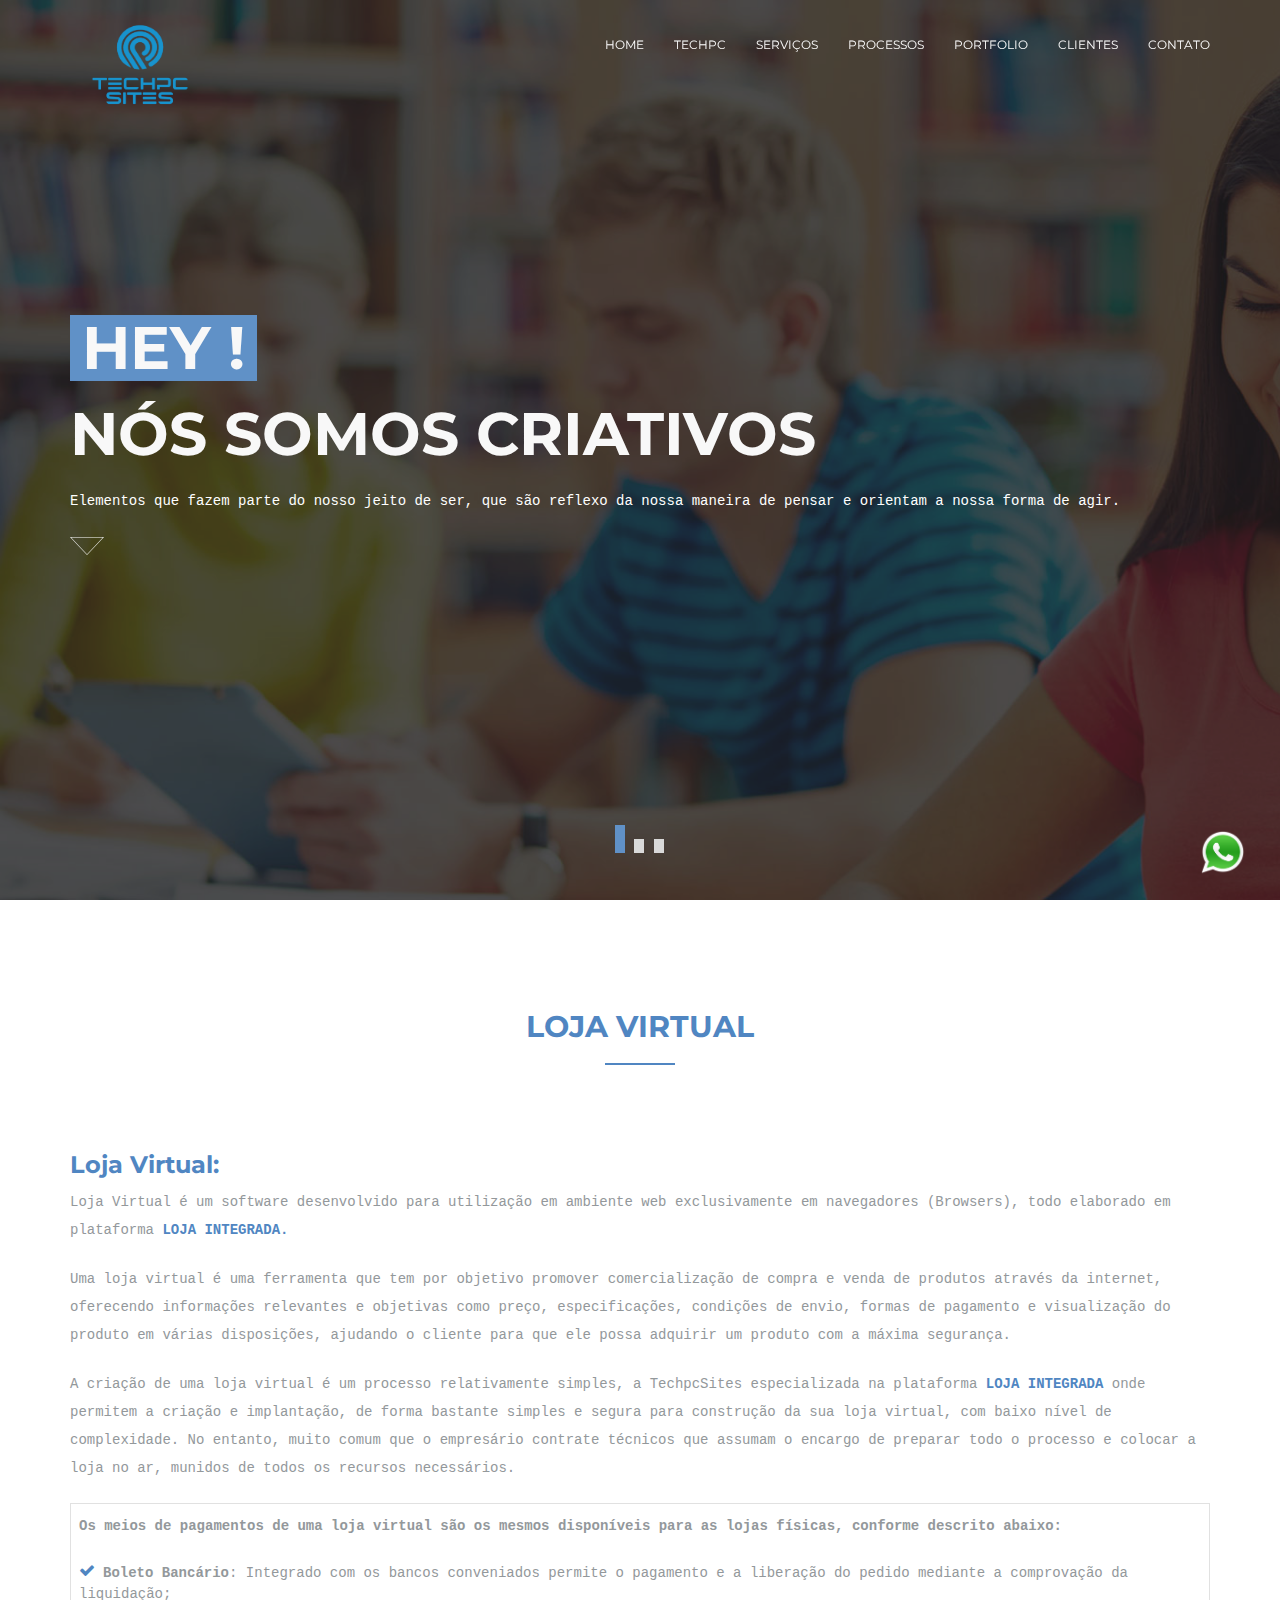
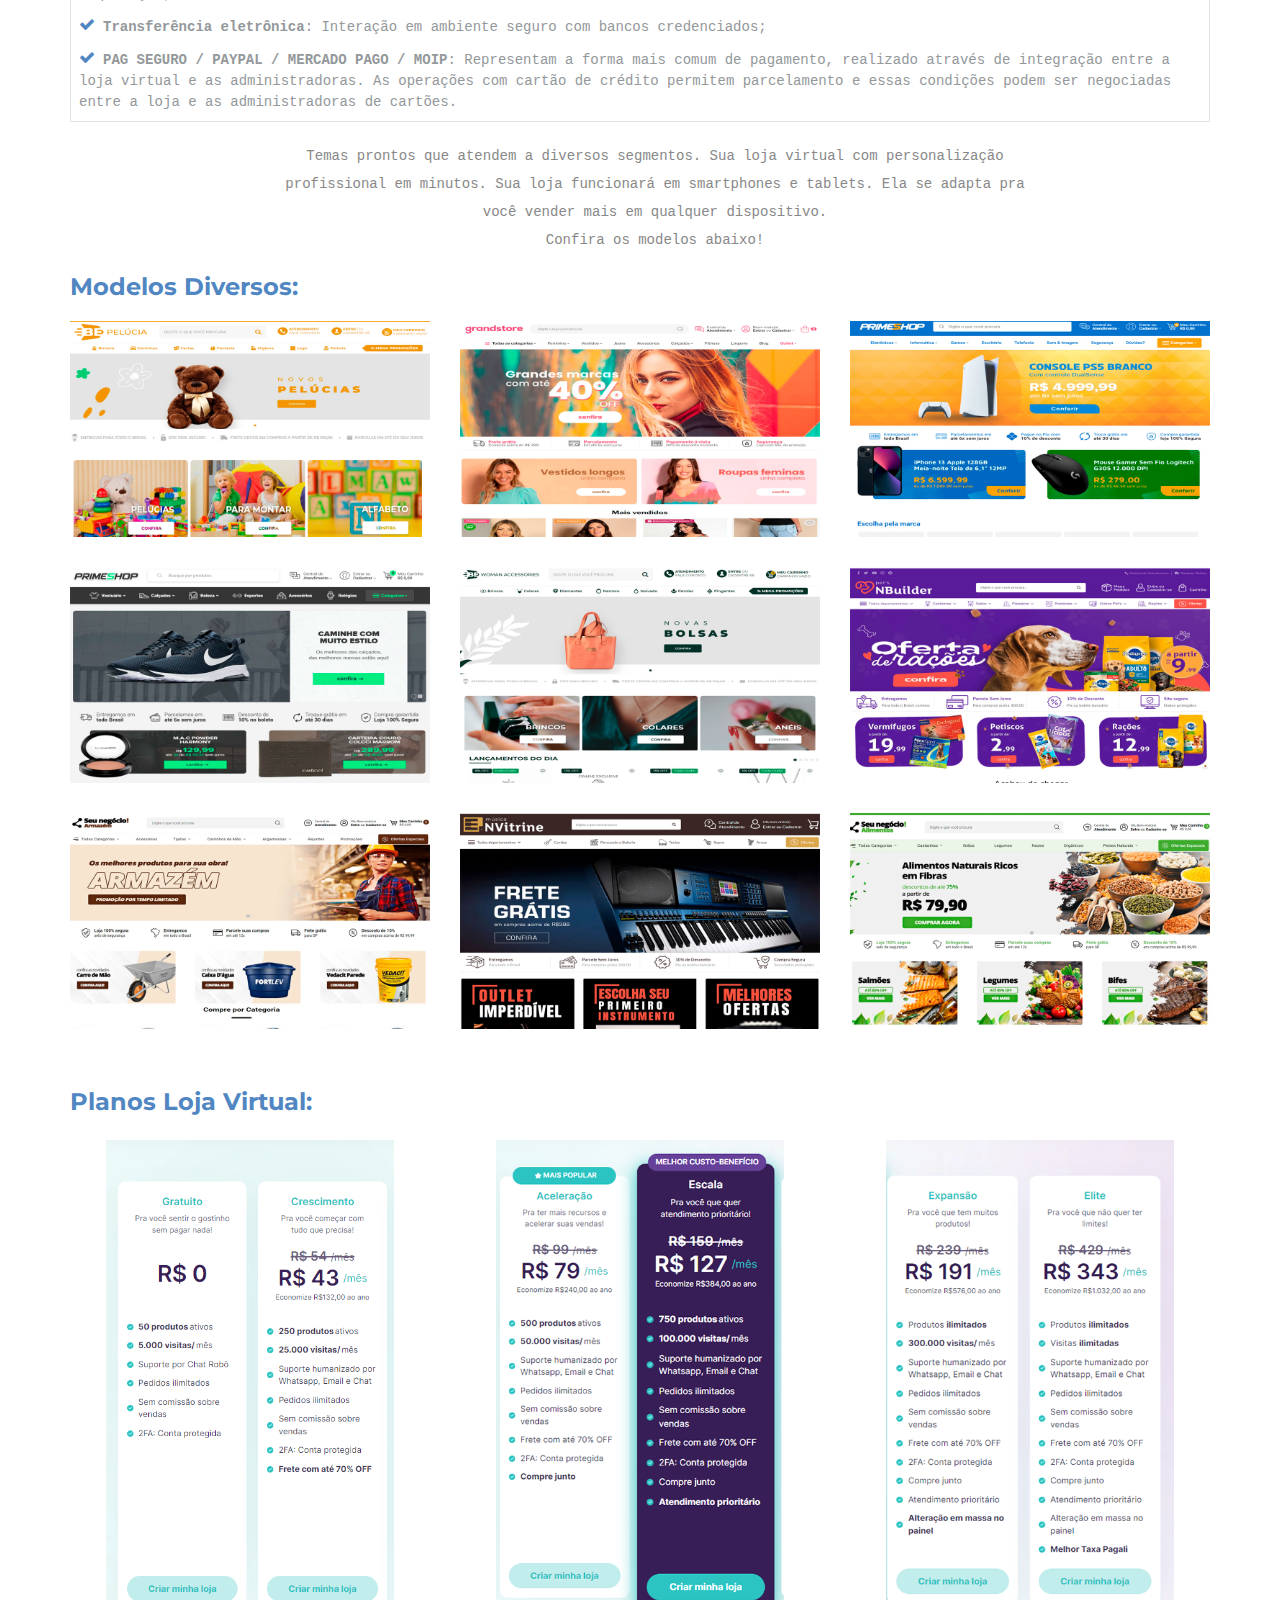
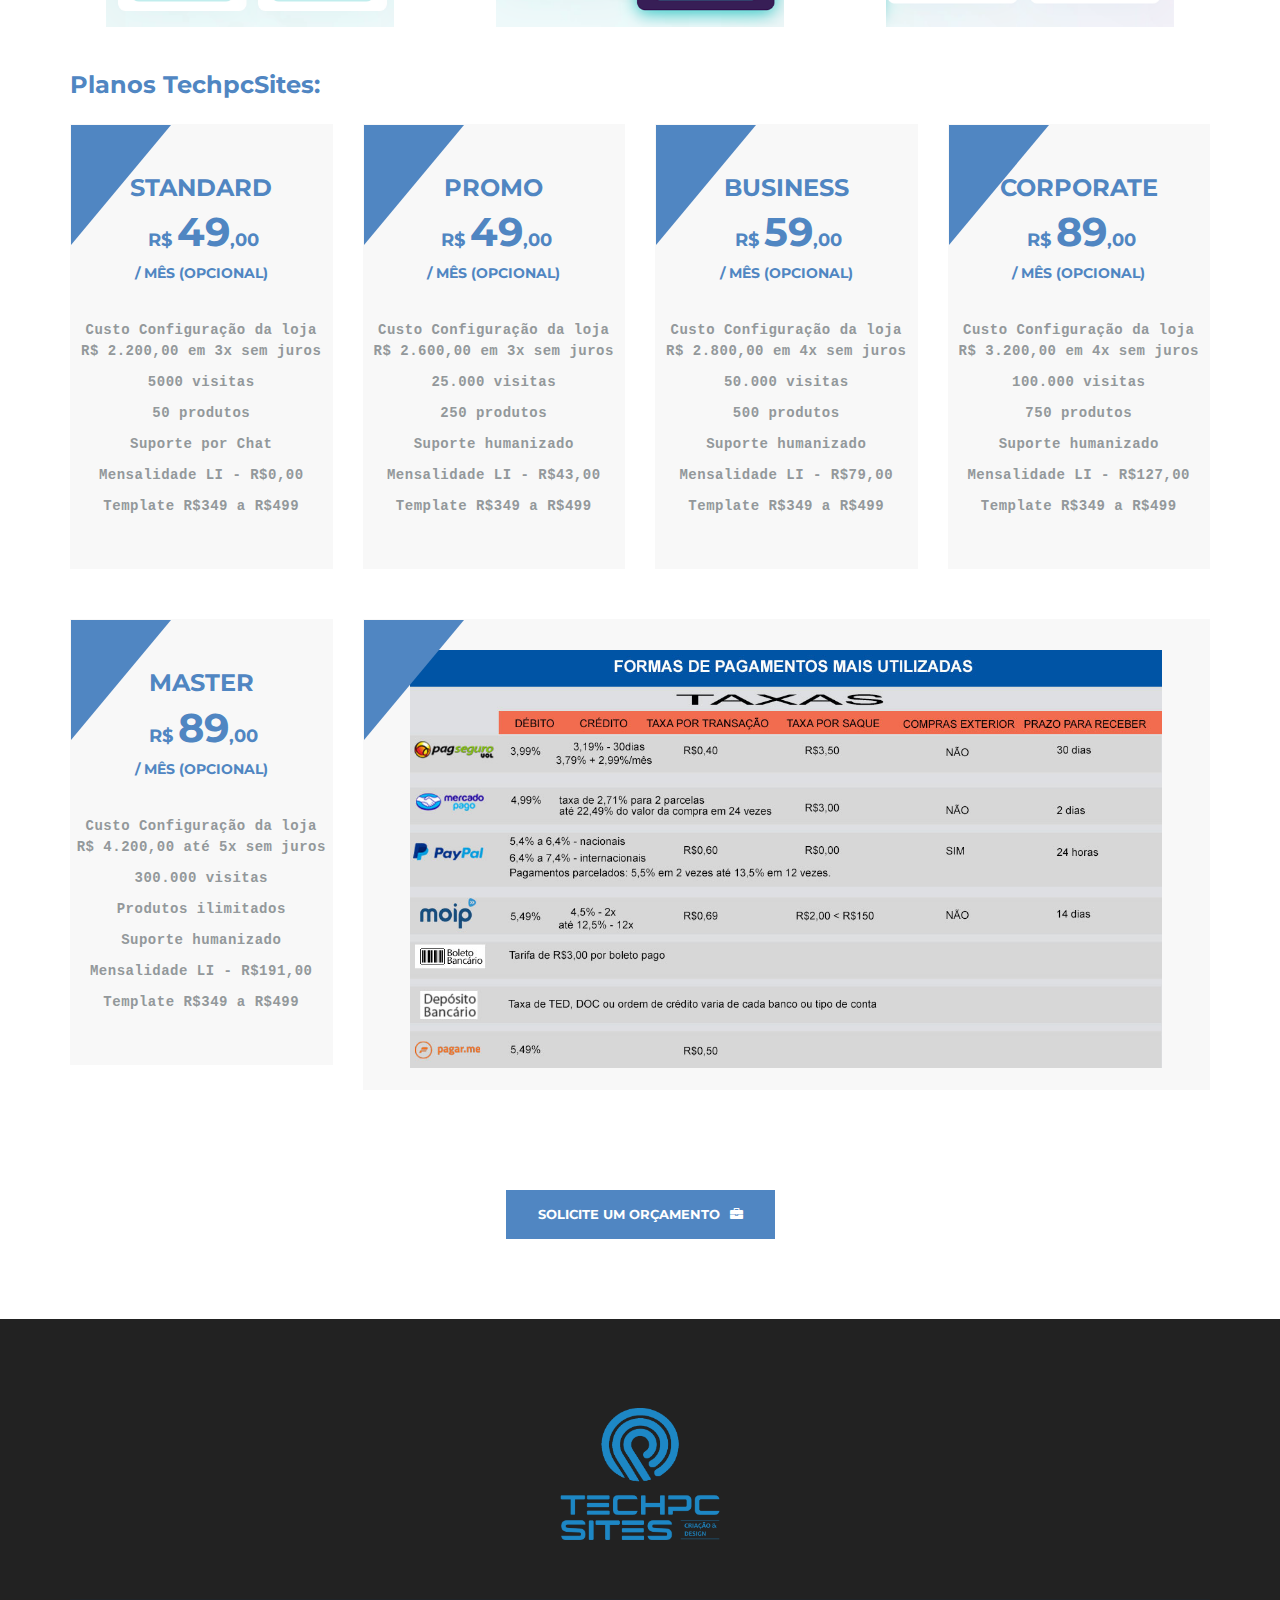
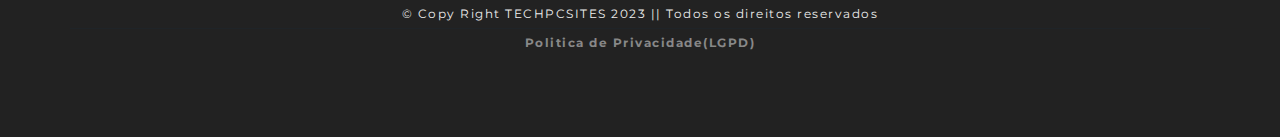
<file: lojaVirtual.html>
<!DOCTYPE html>
<html lang="zxx">

<head>
    <!-- Meta -->
    <meta charset="utf-8">
    <meta http-equiv="X-UA-Compatible" content="IE=edge">
    <meta name="viewport" content="width=device-width, initial-scale=1">
    <!-- The above 3 meta tags *must* come first in the head; any other head content must come *after* these tags -->
    <link rel="shortcut icon" type="image/x-icon" href="assets/img/logo/fivicon-techpc.png" />
    <!-- SITE TITLE -->
    <title>TechpcSites || Criação & Design</title>
    <!-- Latest Bootstrap min CSS -->
    <link rel="stylesheet" href="assets/bootstrap/css/bootstrap.min.css">
    <!-- Google Font -->
    <link href="http://fonts.googleapis.com/css?family=Cousine:400,700|Montserrat:400,700" rel="stylesheet" type="text/css">
    <!-- Font Awesome CSS -->
    <link rel="stylesheet" href="assets/fonts/font-awesome.min.css">
    <!--- owl carousel Css-->
    <link rel="stylesheet" href="assets/owlcarousel/css/owl.carousel.css">
    <link rel="stylesheet" href="assets/owlcarousel/css/owl.theme.css">
    <!-- venobox -->
    <link rel="stylesheet" href="assets/venobox/css/venobox.css" />
    <!-- animate CSS -->
    <link rel="stylesheet" href="assets/css/animate.css">
    <!-- Style CSS -->
    <link rel="stylesheet" href="assets/css/style.css">
    <!-- HTML5 shim and Respond.js IE8 support of HTML5 elements and media queries -->
    <!-- WARNING: Respond.js doesn't work if you view the page via file:// -->
    <!--[if lt IE 9]>
		  <script src="https://oss.maxcdn.com/html5shiv/3.7.3/html5shiv.min.js"></script>
		  <script src="https://oss.maxcdn.com/respond/1.4.2/respond.min.js"></script>
        <![endif]-->

            <script id="mcjs">!function(c,h,i,m,p){m=c.createElement(h),p=c.getElementsByTagName(h)[0],m.async=1,m.src=i,p.parentNode.insertBefore(m,p)}(document,"script","https://chimpstatic.com/mcjs-connected/js/users/fb2fa0b9829806f62f04ba865/a236959c87e4f4eea122d1e6f.js");</script>

        </head>

        <body data-spy="scroll" data-offset="80">

            <!-- START PRELOADER -->
            <div class="preloader">
                <div class="loadscreen">
                    <div class="loadscreen-in">
                        <h4>TECHPCSITES</h4>
                    </div>
                </div>
            </div>
            <!-- END PRELOADER -->

            <!-- START NAVBAR -->
            <div class="navbar navbar-default navbar-fixed-top main-menu">
                <div class="container">
                    <div class="navbar-header">
                        <button type="button" class="navbar-toggle" data-toggle="collapse" data-target=".navbar-collapse">
                            <span class="sr-only">Toggle navigation</span>
                            <span class="icon-bar"></span>
                            <span class="icon-bar"></span>
                            <span class="icon-bar"></span>
                        </button>
                        <a href="index.html" class="navbar-brand"><img src="assets/img/logo/logo-home.png" alt="logo">
                        </a>
                    </div>
                    <div class="navbar-collapse collapse">
                        <nav>
                            <ul class="nav navbar-nav navbar-right">
                                <li><a class="page-scroll" href="index.html#home">Home</a>
                                </li>
                                <li><a class="page-scroll" href="index.html#about">TECHPC</a>
                                </li>
                                <li><a class="page-scroll" href="index.html#service">Serviços</a>
                                </li>
                                <li><a class="page-scroll" href="index.html#process">Processos</a>
                                </li>
                                <li><a class="page-scroll" href="index.html#portfolio">Portfolio</a>
                                </li>
                                <li><a class="page-scroll" href="index.html#client">Clientes</a>
                                </li>
                                <li><a class="page-scroll" href="index.html#contact">Contato</a>
                                </li>
                            </ul>
                        </nav>
                    </div>
                </div>
                <!--- END CONTAINER -->
            </div>
            <!-- END NAVBAR -->

            <!-- START HOME SLIDER DESIGN -->
            <section id="home" class="slider-area">
                <div class="home-page-slider">
                    <div id="home-page-slider-carousel" class="carousel slide carousel-fade" data-ride="carousel">
                        <ol class="carousel-indicators carousel-indicators-slider">
                            <li data-target="#home-page-slider-carousel" data-slide-to="0" class="active"></li>
                            <li data-target="#home-page-slider-carousel" data-slide-to="1"></li>
                            <li data-target="#home-page-slider-carousel" data-slide-to="2"></li>
                        </ol>
                        <div class="carousel-inner" role="listbox">
                            <div class="item active">
                                <div class="single-slide-item slide-1">
                                    <div class="single-slide-item-table">
                                        <div class="single-slide-item-tablecell">
                                            <div class="container">
                                                <div class="row">
                                                    <div class="col-md-12">
                                                        <h2> <span>HEY !</span>
                                                            <br>
                                                            Nós somos criativos
                                                        </h2>
                                                        <p>Elementos que fazem parte do nosso jeito de ser, que são reflexo da nossa maneira de pensar e orientam a nossa forma de agir.</p>
                                                        <div class="down-btn">
                                                            <!-- SCROLL DOWN -->
                                                            <a class="page-scroll" href="#about"><img class="floating" src="assets/img/down.png" alt="">
                                                            </a>
                                                        </div>
                                                    </div>
                                                </div>
                                            </div>
                                        </div>
                                    </div>
                                </div>
                            </div>
                            <!-- END SINGLE SLIDER ITEM -->
                            <div class="item">
                                <div class="single-slide-item slide-2">
                                    <div class="single-slide-item-table">
                                        <div class="single-slide-item-tablecell">
                                            <div class="container">
                                                <div class="row">
                                                    <div class="col-md-12">
                                                        <h2> <span>YES !</span>
                                                            <br>
                                                            Design Minimalista e Clean
                                                        </h2>
                                                        <p>Site elaborado com recursos de apresentação inovadora e moderna, sendo atrativo ao seu publico alvo.</p>
                                                        <div class="down-btn">
                                                            <!-- SCROLL DOWN -->
                                                            <a class="page-scroll" href="#about"><img class="floating" src="assets/img/down.png" alt="">
                                                            </a>
                                                        </div>
                                                    </div>
                                                </div>
                                            </div>
                                        </div>
                                    </div>
                                </div>
                            </div>
                            <!-- END SINGLE SLIDER ITEM -->
                            <div class="item">
                                <div class="single-slide-item slide-3">
                                    <div class="single-slide-item-table">
                                        <div class="single-slide-item-tablecell">
                                            <div class="container">
                                                <div class="row">
                                                    <div class="col-md-12">
                                                        <h2> <span>Work's</span>
                                                            <br>
                                                            Landing Page
                                                        </h2>
                                                        <p>A TechpcSites é uma empresa especializada em criação, planejamento e design.</p>
                                                        <div class="down-btn">
                                                            <!-- SCROLL DOWN -->
                                                            <a class="page-scroll" href="#about"><img class="floating" src="assets/img/down.png" alt="">
                                                            </a>
                                                        </div>
                                                    </div>
                                                </div>
                                            </div>
                                        </div>
                                    </div>
                                </div>
                            </div>
                            <!-- END SINGLE SLIDER ITEM -->
                        </div>
                        <!-- SLIDER CONTROL-->
                        <a class="left carousel-control" href="#home-page-slider-carousel" role="button" data-slide="prev"></a>
                        <a class="right carousel-control" href="#home-page-slider-carousel" role="button" data-slide="next"></a>
                    </div>
                </div>
            </section>
            <!-- END HOME SLIDER DESIGN -->


            <!-- START PORTFOLIO -->
            <section id="lojavirtual" class="overlay1 section-padding">
                <div class="container">
                    <div class="row text-center">
                        <div class="section-title1 text-center">
                            <h2 class="section-title">Loja Virtual</h2>
                            <span></span>
                        </div>
                        <!-- END SECTION TITLE -->
                        <div class="col-md-12">
                            <h3 style="text-align: left; color: #5086C2;">Loja Virtual:</h3>
                            <p style="text-align: left;">Loja Virtual é um software desenvolvido para utilização em ambiente web exclusivamente em navegadores (Browsers), todo elaborado em plataforma <strong style="color: #5086C2;">LOJA INTEGRADA.</strong></p>
                            <br />
                            <p  style="text-align: left;"> Uma loja virtual é uma ferramenta que tem por objetivo promover comercialização de compra e venda de produtos através da internet, oferecendo informações relevantes e objetivas como preço, especificações, condições de envio, formas de pagamento e visualização do produto em várias disposições, ajudando o cliente para que ele possa adquirir um produto com a máxima segurança.</p>
                            <br />
                            <p  style="text-align: left;">A criação de uma loja virtual é um processo relativamente simples, a TechpcSites especializada na plataforma <strong style="color: #5086C2;">LOJA INTEGRADA</strong> onde permitem a criação e implantação, de forma bastante simples e segura para construção da sua loja virtual, com baixo nível de complexidade. No entanto, muito comum que o empresário contrate técnicos que assumam o encargo de preparar todo o processo e colocar a loja no ar, munidos de todos os recursos necessários.</p>
                            <br/>

                            <table>
                             <tr>
                                 <td>    
                                     <p><strong>Os meios de pagamentos de uma loja virtual são os mesmos disponíveis para as lojas físicas, conforme descrito abaixo:</strong> </p>
                                     <br />
                                     <ul class="check">
                                         <li><strong>Boleto Bancário</strong>: Integrado com os bancos conveniados permite o pagamento e a liberação do pedido mediante a comprovação da liquidação;</li>
                                         <li><strong>Transferência eletrônica</strong>: Interação em ambiente seguro com bancos credenciados;</li>
                                         <li><strong>PAG SEGURO / PAYPAL / MERCADO PAGO / MOIP</strong>: Representam a forma mais comum de pagamento, realizado através de integração entre a loja virtual e as administradoras. As operações com cartão de crédito permitem parcelamento e essas condições podem ser negociadas entre a loja e as administradoras de cartões.</li>
                                     </ul>
                                 </td>

                             </tr>
                         </table>
                         <div class="container">
                          <div class="row" >
                            <div class="col-md-8 col-md-offset-2">
                                <p style="color: #888">
                                    Temas prontos que atendem a diversos segmentos. Sua loja virtual com personalização profissional em minutos. Sua loja funcionará em smartphones e tablets. Ela se adapta pra você vender mais em qualquer dispositivo.<br />
                                    Confira os modelos abaixo!
                                </p>  
                            </div>
                            <br />              
                        </div>
                        <!--- END ROW -->
                    </div> 
                    <!--- END CONTAINER -->  
                </div>
            </div>
            <!--- END ROW -->
        </div>
        <!--- END CONTAINER -->
        <div class="container">
            <div class="row text-center">
                <div class="col-md-12">
                    <h3 style="text-align: left; margin-bottom: 20px;">Modelos Diversos:</h3>
                </div>
                <div class="portfoli-items">
                    <div class="col-md-4 col-sm-6 col-xs-12">
                        <div class="single-portfolio">
                            <img src="assets/img/lojavirtual/pelucia.jpg" alt="img">
                            <div class="single-portfolio-details">
                                <div class="single-portfolio-details-table">
                                    <div class="single-portfolio-details-tablecell">
                                        <div class="single-portfolio-details-image">
                                            <a href="assets/img/lojavirtual/pelucia.jpg" class="venobox" data-title="PORTFOLIO TITTLE" data-gall="gall2"><i class="fa fa-eye"></i></a>
                                            <a href="https://be-pelucia-demo.lojaintegrada.com.br/" target="_blank"><i class="fa fa-link"></i></a>
                                        </div>
                                    </div>
                                </div>
                            </div>
                        </div>
                    </div>
                    <!--- END COL -->
                    <div class="col-md-4 col-sm-6 col-xs-12">
                        <div class="single-portfolio">
                            <img src="assets/img/lojavirtual/grand.jpg" alt="img">
                            <div class="single-portfolio-details">
                                <div class="single-portfolio-details-table">
                                    <div class="single-portfolio-details-tablecell">
                                        <div class="single-portfolio-details-image">
                                            <a href="assets/img/lojavirtual/grand.jpg" class="venobox" data-title="PORTFOLIO TITTLE" data-gall="gall2"><i class="fa fa-eye"></i></a>
                                            <a href="https://demo-grand-store-women.lojaintegrada.com.br/" target="_blank"><i class="fa fa-link"></i></a>
                                        </div>
                                    </div>
                                </div>
                            </div>
                        </div>
                    </div>
                    <!--- END COL -->
                    <div class="col-md-4 col-sm-6 col-xs-12">
                        <div class="single-portfolio">
                            <img src="assets/img/lojavirtual/primeshop2.jpg" alt="img">
                            <div class="single-portfolio-details">
                                <div class="single-portfolio-details-table">
                                    <div class="single-portfolio-details-tablecell">
                                        <div class="single-portfolio-details-image">
                                            <a href="assets/img/lojavirtual/primeshop2.jpg" class="venobox" data-title="PORTFOLIO TITTLE" data-gall="gall2"><i class="fa fa-eye"></i></a>
                                            <a href="https://demo-primeshop2-blue.lojaintegrada.com.br/" target="_blank"><i class="fa fa-link"></i></a>
                                        </div>
                                    </div>
                                </div>
                            </div>
                        </div>
                    </div>
                    <!--- END COL -->
                    <div class="col-md-4 col-sm-6 col-xs-12">
                        <div class="single-portfolio">
                            <img src="assets/img/lojavirtual/primeshop.jpg" alt="img">
                            <div class="single-portfolio-details">
                                <div class="single-portfolio-details-table">
                                    <div class="single-portfolio-details-tablecell">
                                        <div class="single-portfolio-details-image">
                                            <a href="assets/img/lojavirtual/primeshop.jpg" class="venobox" data-title="PORTFOLIO TITTLE" data-gall="gall2"><i class="fa fa-eye"></i></a>
                                            <a href="https://demo-primeshop-black.lojaintegrada.com.br/" target="_blank"><i class="fa fa-link"></i></a>
                                        </div>
                                    </div>
                                </div>
                            </div>
                        </div>
                    </div>
                    <!--- END COL -->
                    
                    <div class="col-md-4 col-sm-6 col-xs-12">
                        <div class="single-portfolio">
                            <img src="assets/img/lojavirtual/woman.jpg" alt="img">
                            <div class="single-portfolio-details">
                                <div class="single-portfolio-details-table">
                                    <div class="single-portfolio-details-tablecell">
                                        <div class="single-portfolio-details-image">
                                            <a href="assets/img/lojavirtual/woman.jpg" class="venobox" data-title="PORTFOLIO TITTLE" data-gall="gall2"><i class="fa fa-eye"></i></a>
                                            <a href="https://be-woman-accessories-demo.lojaintegrada.com.br/" target="_blank"><i class="fa fa-link"></i></a>
                                        </div>
                                    </div>
                                </div>
                            </div>
                        </div>
                    </div>
                    <!--- END COL -->
                    <div class="col-md-4 col-sm-6 col-xs-12">
                        <div class="single-portfolio">
                            <img src="assets/img/lojavirtual/nbuilder-pets.jpg" alt="img">
                            <div class="single-portfolio-details">
                                <div class="single-portfolio-details-table">
                                    <div class="single-portfolio-details-tablecell">
                                        <div class="single-portfolio-details-image">
                                            <a href="assets/img/lojavirtual/nbuilder-pets.jpg" class="venobox" data-title="PORTFOLIO TITTLE" data-gall="gall2"><i class="fa fa-eye"></i></a>
                                            <a href="https://demo-nbuilder-pets.lojaintegrada.com.br/" target="_blank"><i class="fa fa-link"></i></a>
                                        </div>
                                    </div>
                                </div>
                            </div>
                        </div>
                    </div>
                    <!--- END COL -->
                    <div class="col-md-4 col-sm-6 col-xs-12">
                        <div class="single-portfolio">
                            <img src="assets/img/lojavirtual/armazem.jpg" alt="img">
                            <div class="single-portfolio-details">
                                <div class="single-portfolio-details-table">
                                    <div class="single-portfolio-details-tablecell">
                                        <div class="single-portfolio-details-image">
                                            <a href="assets/img/lojavirtual/armazem.jpg" class="venobox" data-title="PORTFOLIO TITTLE" data-gall="gall2"><i class="fa fa-eye"></i></a>
                                            <a href="https://demo-seunegocio-armazem.lojaintegrada.com.br/" target="_blank"><i class="fa fa-link"></i></a>
                                        </div>
                                    </div>
                                </div>
                            </div>
                        </div>
                    </div>
                    <!--- END COL -->
                    <div class="col-md-4 col-sm-6 col-xs-12">
                        <div class="single-portfolio">
                            <img src="assets/img/lojavirtual/musica.jpg" alt="img">
                            <div class="single-portfolio-details">
                                <div class="single-portfolio-details-table">
                                    <div class="single-portfolio-details-tablecell">
                                        <div class="single-portfolio-details-image">
                                            <a href="assets/img/lojavirtual/musica.jpg" class="venobox" data-title="PORTFOLIO TITTLE" data-gall="gall2"><i class="fa fa-eye"></i></a>
                                            <a href="https://tema-nvitrine-musica.lojaintegrada.com.br/" target="_blank"><i class="fa fa-link"></i></a>
                                        </div>
                                    </div>
                                </div>
                            </div>
                        </div>
                    </div>
                    <!--- END COL -->
                    <div class="col-md-4 col-sm-6 col-xs-12">
                        <div class="single-portfolio">
                            <img src="assets/img/lojavirtual/alimentos.jpg" alt="img">
                            <div class="single-portfolio-details">
                                <div class="single-portfolio-details-table">
                                    <div class="single-portfolio-details-tablecell">
                                        <div class="single-portfolio-details-image">
                                            <a href="assets/img/lojavirtual/alimentos.jpg" class="venobox" data-title="PORTFOLIO TITTLE" data-gall="gall2"><i class="fa fa-eye"></i></a>
                                            <a href="https://seunegocio-alimentos.lojaintegrada.com.br/" target="_blank"><i class="fa fa-link"></i></a>
                                        </div>
                                    </div>
                                </div>
                            </div>
                        </div>
                    </div>
                    <!--- END COL -->
                </div>
            </div>
            <!--- END ROW -->
        </div>
        <!--- END CONTAINER -->

        <div class="container">
            <div class="row text-center" >
                <div class="col-md-12" style="margin-top: 10px; margin-bottom: 15px;">
                    <h3 style="text-align: left; color: #5086C2;">Planos Loja Virtual:</h3>
                </div>
                <div class="col-md-4 col-sm-4 col-xs-12" style="margin-bottom: 15px;" >
                    <img src="assets/img/lojavirtual/plano1.png" width="80%" alt="img">
                </div>

                <div class="col-md-4 col-sm-4 col-xs-12" style="margin-bottom: 15px;">
                    <img src="assets/img/lojavirtual/plano2.png" width="80%" alt="img">
                </div>

                <div class="col-md-4 col-sm-4 col-xs-12" style="margin-bottom: 15px;">
                    <img src="assets/img/lojavirtual/plano3.png" width="80%" alt="img">
                </div>
            </div>
            <!--- END ROW -->
        </div>
        <!--- END CONTAINER -->

        <div class="container">
            <div class="row">
                <div class="col-md-12" style="margin-top: 10px; margin-bottom: 15px;">
                    <h3 style="text-align: left; color: #5086C2;">Planos TechpcSites:</h3>
                </div>
                <div class="span3">
                    <div class="pricing-table">
                        <div class="pricing-table-header">
                            <h3>Standard</h3>
                            <h1>
                                <sup>R$ <span style="font-size: 40px;">49</span>,00</sup>
                                <small>/ mês (opcional)</small>
                            </h1>                                 
                        </div>
                        <div class="pricing-table-offer">  
                            <ul>
                                <li>Custo Configuração da loja <br/> R$ 2.200,00 em 3x sem juros</li>
                                <li>5000 visitas</li>
                                <li>50 produtos</li>
                                <li>Suporte por Chat</li>
                                <li><strong>Mensalidade LI - R$0,00</strong></li>
                                <li>Template R$349 a R$499</li>
                            </ul>
                        </div> 
                    </div><!-- end .pricing-table -->
                    
                </div><!-- end .span3 -->
                <div class="span3">

                    <div class="pricing-table">

                        <div class="pricing-table-header">

                            <h3>Promo</h3>

                            <h1>
                                <sup>R$ <span style="font-size: 40px;">49</span>,00</sup>
                                <small>/ mês (opcional)</small>
                            </h1>                                

                        </div>

                        <div class="pricing-table-offer">

                            <ul>
                                <li>Custo Configuração da loja <br/> R$ 2.600,00 em 3x sem juros</li>
                                <li>25.000 visitas</li>
                                <li>250 produtos</li>
                                <li>Suporte humanizado</li>
                                <li><strong>Mensalidade LI - R$43,00</strong></li>
                                <li>Template R$349 a R$499</li>
                            </ul>

                        </div> 

                    </div><!-- end .pricing-table -->
                    
                </div><!-- end .span3 -->
                <div class="span3">

                    <div class="pricing-table">

                        <div class="pricing-table-header">

                            <h3>Business</h3>

                            <h1>
                                <sup>R$ <span style="font-size: 40px;">59</span>,00</sup>
                                <small>/ mês (opcional)</small>
                            </h1>                                

                        </div>

                        <div class="pricing-table-offer">

                            <ul>
                                <li>Custo Configuração da loja <br/> R$ 2.800,00 em 4x sem juros</li>
                                <li>50.000 visitas</li>
                                <li>500 produtos</li>
                                <li>Suporte humanizado</li>
                                <li><strong>Mensalidade LI - R$79,00</strong></li>
                                <li>Template R$349 a R$499</li>
                            </ul>

                        </div> 

                    </div><!-- end .pricing-table -->
                    
                </div><!-- end .span3 -->
                <div class="span3">

                    <div class="pricing-table">

                        <div class="pricing-table-header">

                            <h3>Corporate</h3>

                            <h1>
                                <sup>R$ <span style="font-size: 40px;">89</span>,00</sup>
                                <small>/ mês (opcional)</small>
                            </h1>                                

                        </div>

                        <div class="pricing-table-offer">

                            <ul>
                                <li>Custo Configuração da loja <br/> R$ 3.200,00 em 4x sem juros</li>
                                <li>100.000 visitas</li>
                                <li>750 produtos</li>
                                <li>Suporte humanizado</li>
                                <li><strong>Mensalidade LI - R$127,00</strong></li>
                                <li>Template R$349 a R$499</li>
                            </ul>

                        </div> 

                    </div><!-- end .pricing-table -->
                    
                </div><!-- end .span3 -->
            </div><!-- end .row -->
        </div><!-- end .container -->

        <div class="container">
            <div class="row">
               <div class="span3">

                <div class="pricing-table">

                    <div class="pricing-table-header">

                        <h3>Master</h3>

                        <h1>
                            <sup>R$ <span style="font-size: 40px;">89</span>,00</sup>
                            <small>/ mês (opcional)</small>
                        </h1>                                

                    </div>

                    <div class="pricing-table-offer">

                        <ul>
                            <li>Custo Configuração da loja <br/> R$ 4.200,00 até 5x sem juros</li>
                            <li>300.000 visitas</li>
                            <li>Produtos ilimitados</li>
                            <li>Suporte humanizado</li>
                            <li><strong>Mensalidade LI - R$191,00</strong></li>
                            <li>Template R$349 a R$499</li>
                        </ul>

                    </div> 

                </div><!-- end .pricing-table -->

            </div><!-- end .span4 -->
            <div class="span9">
                <div class="pricing-table">
                    <div class="pricing-table-header">
                        <a >
                            <img alt="" src="assets/img/lojavirtual/techpcsites-formasdepagamentos.jpg" width="90%"  >
                        </a>                         

                    </div>


                </div><!-- end .pricing-table -->

            </div><!-- end .span9 -->
        </div><!-- end .row -->
    </div><!-- end .container -->
    <div class="container">
        <div class="row text-center" >
            <div class="col-md-12">
                <div class="text-center">
                    <a href="index.html#contact" class="portfolio-btn">Solicite um Orçamento<i class="fa fa-briefcase"></i></a>
                </div>
            </div>
        </div>
        <!--- END ROW -->
    </div>
    <!--- END CONTAINER -->


</section>
<!-- END PORTFOLIO -->

<!-- START FOOTER SECTION -->
<div class="footer section-padding">
    <div class="container">
        <div class="row">
            <div class="col-md-12 col-sm-12 text-center">
                <div class="footer-logo">
                    <a href="index.html"><img src="assets/img/logo/logo-footer.png" alt="" />
                    </a>
                </div>

                <div class="copyright">
                    <p>&copy; Copy Right TECHPCSITES 2023 || Todos os direitos reservados</p>
                    <p><a href="politica.html#politica" style="font-weight: bold; color: #888">Politica de Privacidade(LGPD)</a></p>
                </div>
                <!--- END FOOTER COPYRIGHT -->
            </div>
            <!--- END COL -->
        </div>
        <!--- END ROW -->
    </div>
    <!--- END CONTAINER -->
</div>
<!-- END FOOTER SECTION-->

<!-- Latest jQuery -->
<script src="assets/js/jquery-1.12.4.min.js"></script>
<!-- Latest compiled and minified Bootstrap -->
<script src="assets/bootstrap/js/bootstrap.min.js"></script>
<!-- modernizer JS -->
<script src="assets/js/modernizr-2.8.3.min.js"></script>
<!-- owl-carousel min js  -->
<script src="assets/owlcarousel/js/owl.carousel.min.js"></script>
<!-- jquery mixitup js -->
<script src="assets/js/jquery.mixitup.min.js"></script>
<!-- venobox js -->
<script src="assets/venobox/js/venobox.min.js"></script>
<!-- jquery appear js  -->
<script src="assets/js/jquery.appear.js"></script>
<!-- countTo js -->
<script src="assets/js/jquery.inview.min.js"></script>
<!-- WOW - Reveal Animations When You Scroll -->
<script src="assets/js/wow.min.js"></script>
<!-- form-contact js -->
<script src="assets/js/form-contact.js"></script>

<!-- scripts js -->
<script src="assets/js/active.js"></script>

<script type="text/javascript ">
    $("#telefone ").mask("(00) 0000-0000");
</script>

<div class="whatsapp-fixo">
    <a href="https://api.whatsapp.com/send?phone=5511993936883&text=Ol%C3%A1%20TechpcSites!%20Gostaria%20de%20mais%20informa%C3%A7%C3%B5es." target="_blank">
        <img src="assets/img/whatsapp.png" width="45" height="45" alt="Fale Conosco pelo WhatsApp" />
    </a>
</div>
</body>

</html>
</file>
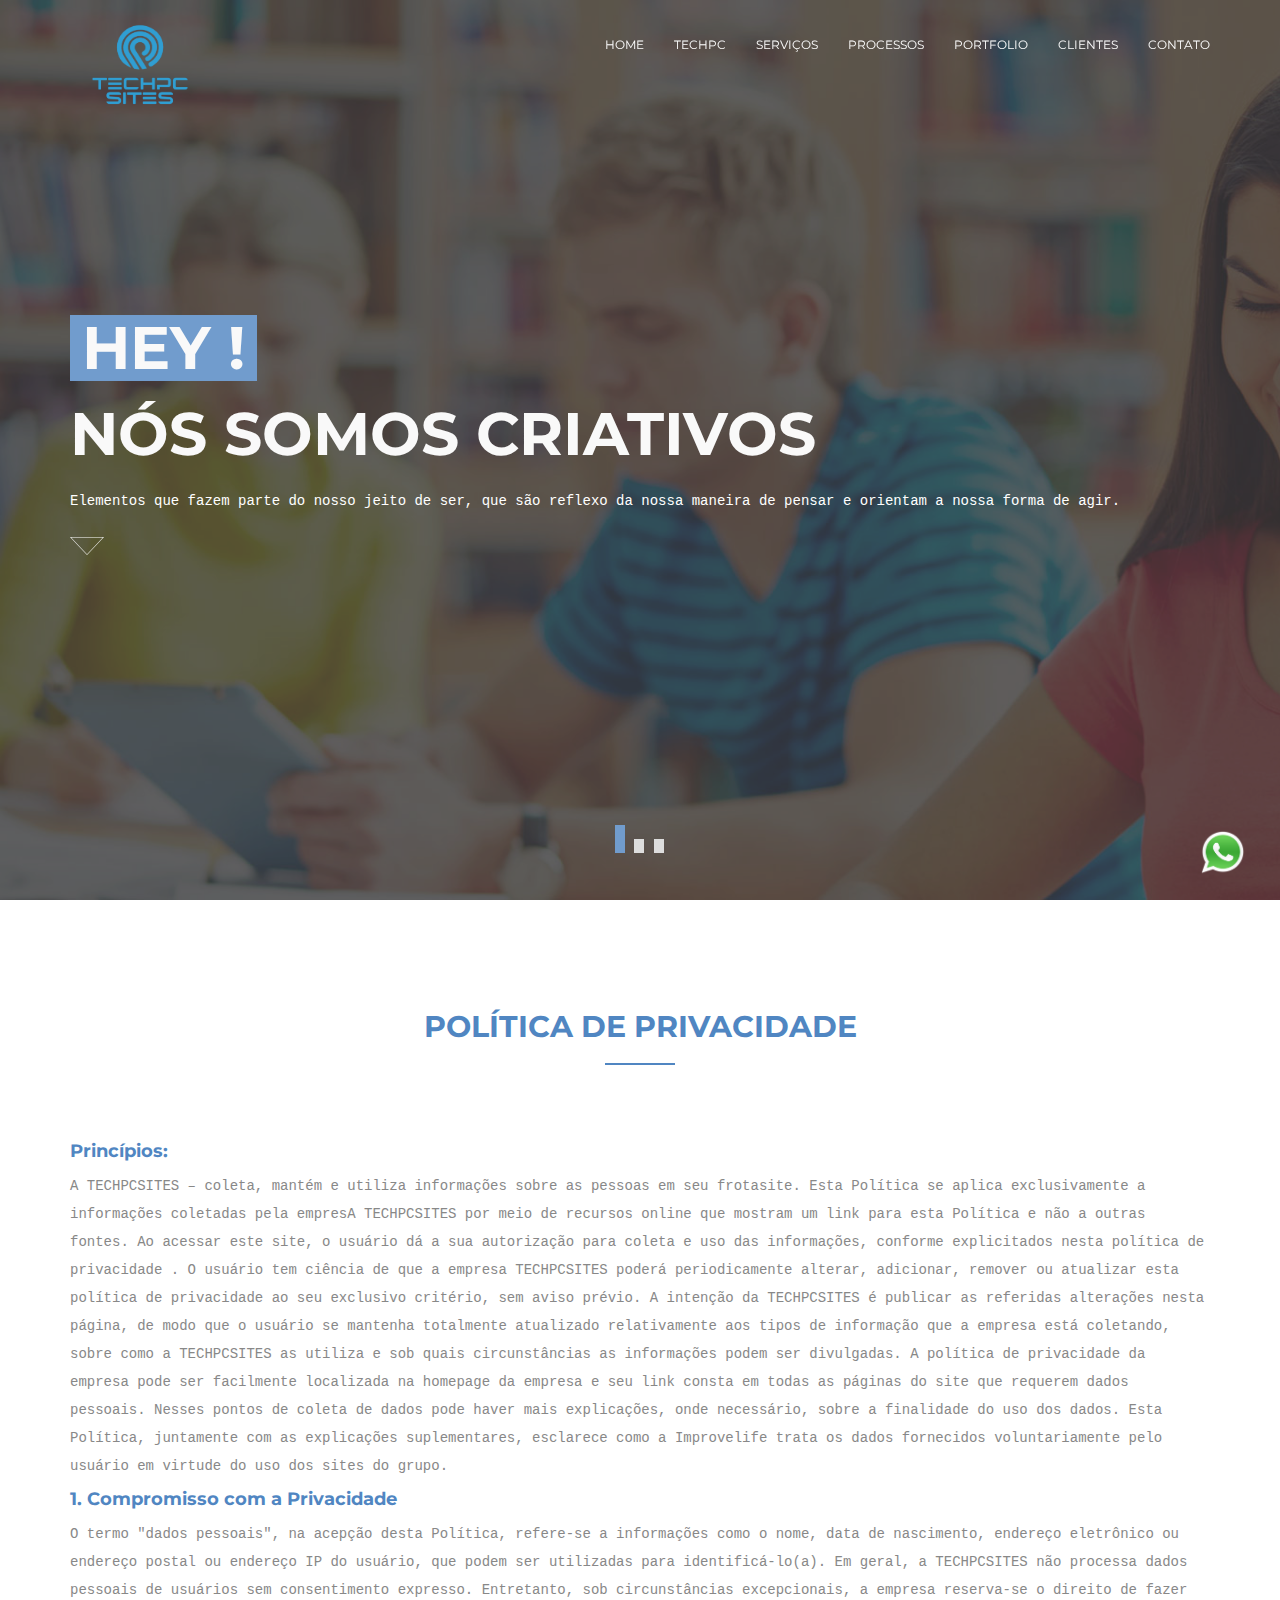
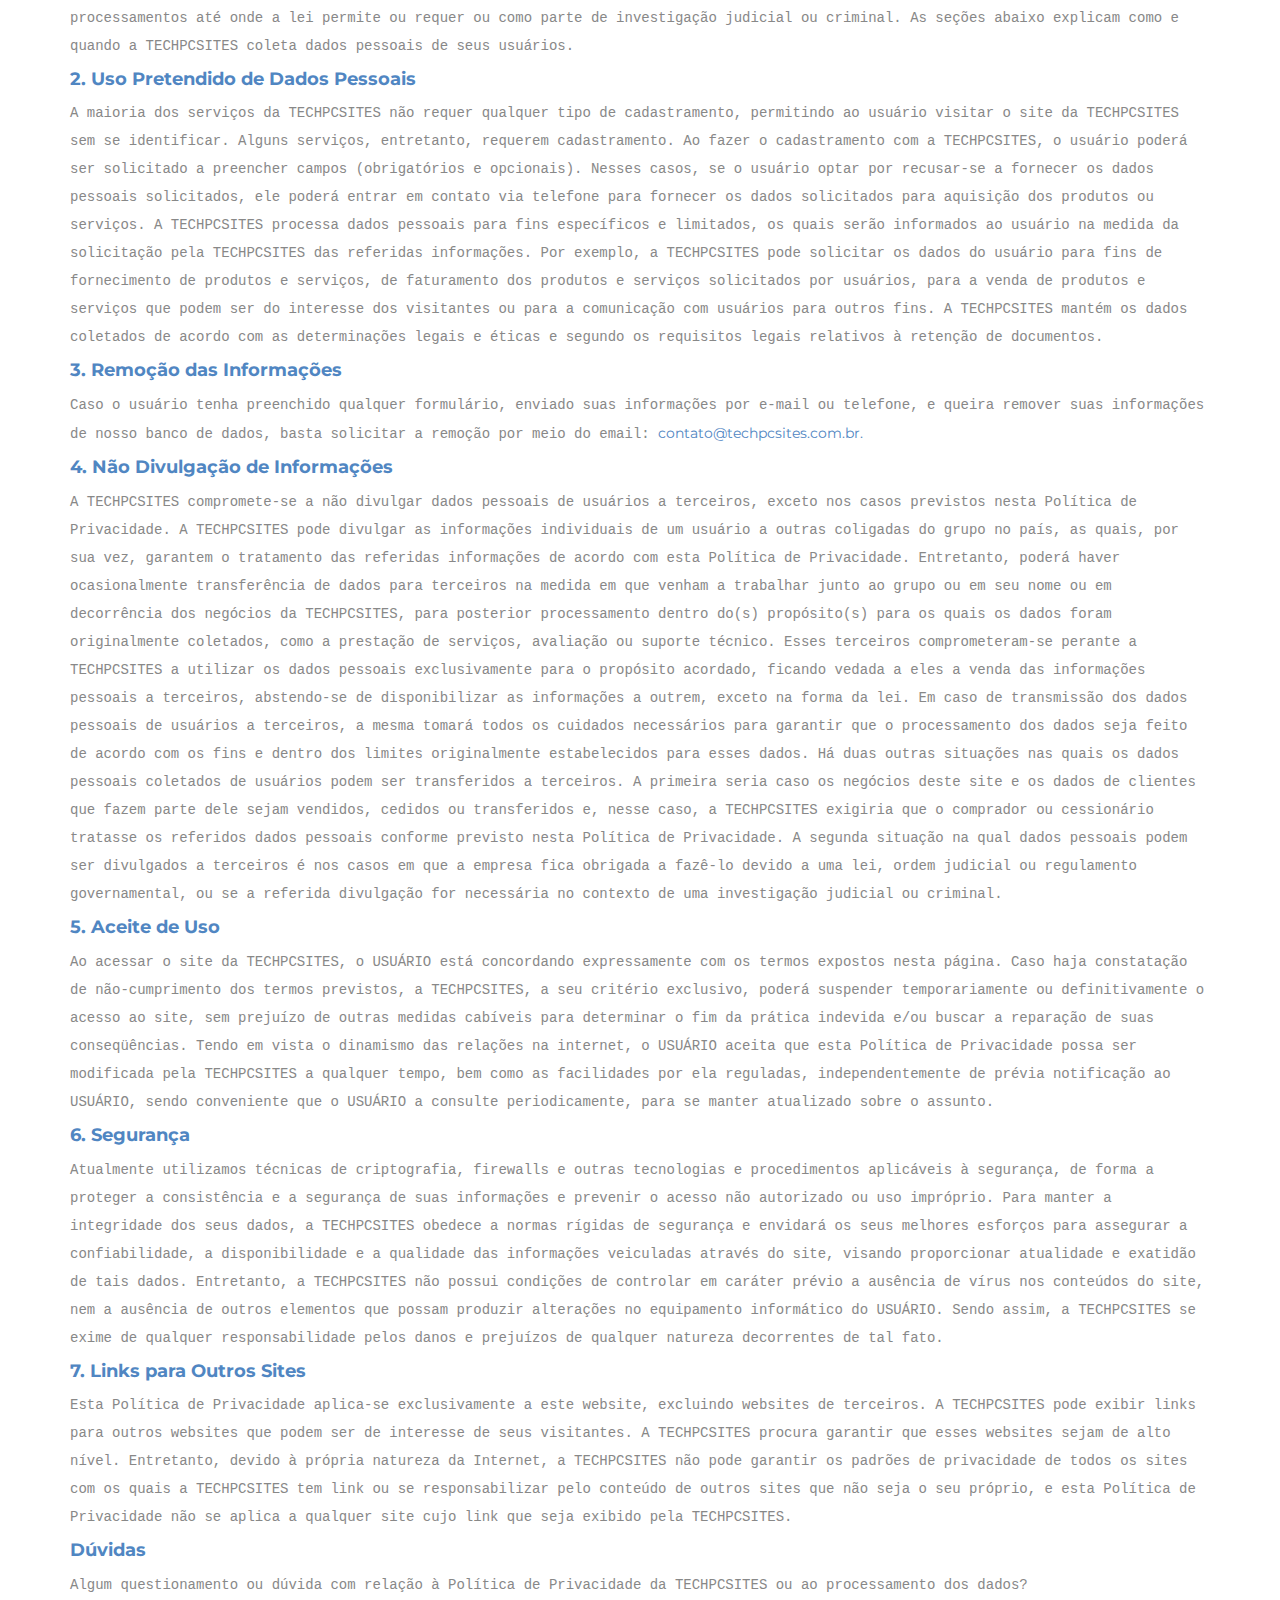
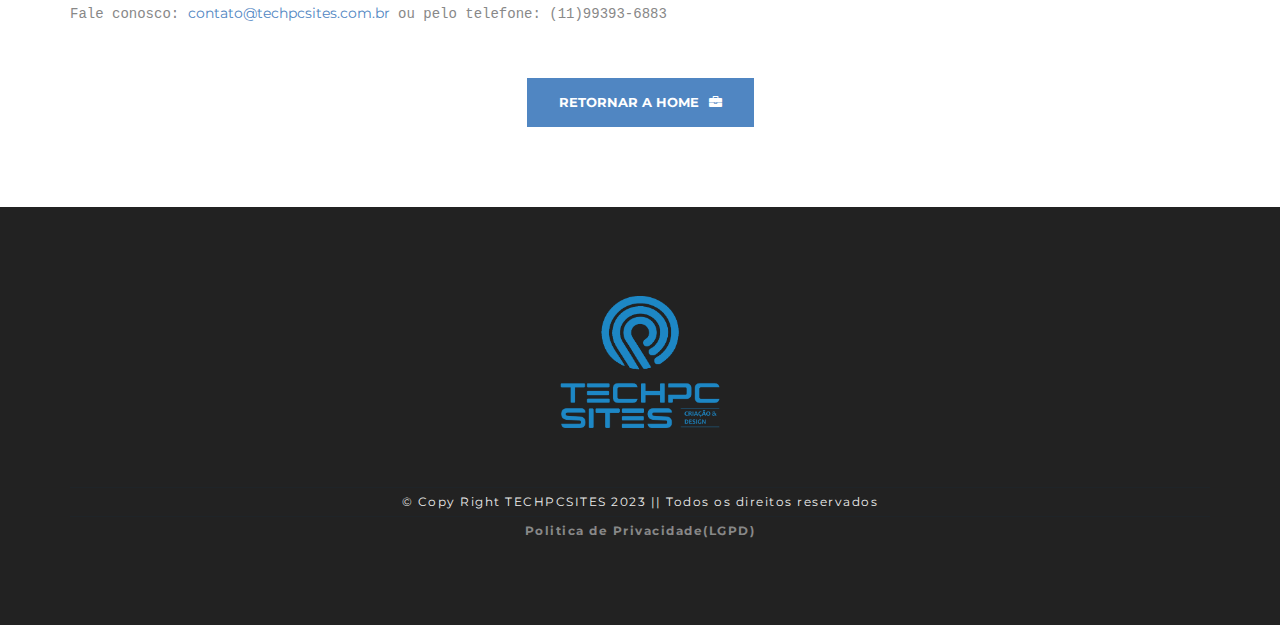
<file: politica.html>
<!DOCTYPE html>
<html lang="zxx">

<head>
    <!-- Meta -->
    <meta charset="utf-8">
    <meta http-equiv="X-UA-Compatible" content="IE=edge">
    <meta name="viewport" content="width=device-width, initial-scale=1">
    <!-- The above 3 meta tags *must* come first in the head; any other head content must come *after* these tags -->
    <link rel="shortcut icon" type="image/x-icon" href="assets/img/logo/fivicon-techpc.png" />
    <!-- SITE TITLE -->
    <title>TechpcSites || Criação & Design</title>
    <!-- Latest Bootstrap min CSS -->
    <link rel="stylesheet" href="assets/bootstrap/css/bootstrap.min.css">
    <!-- Google Font -->
    <link href="http://fonts.googleapis.com/css?family=Cousine:400,700|Montserrat:400,700" rel="stylesheet" type="text/css">
    <!-- Font Awesome CSS -->
    <link rel="stylesheet" href="assets/fonts/font-awesome.min.css">
    <!--- owl carousel Css-->
    <link rel="stylesheet" href="assets/owlcarousel/css/owl.carousel.css">
    <link rel="stylesheet" href="assets/owlcarousel/css/owl.theme.css">
    <!-- venobox -->
    <link rel="stylesheet" href="assets/venobox/css/venobox.css" />
    <!-- animate CSS -->
    <link rel="stylesheet" href="assets/css/animate.css">
    <!-- Style CSS -->
    <link rel="stylesheet" href="assets/css/style.css">
    <!-- HTML5 shim and Respond.js IE8 support of HTML5 elements and media queries -->
    <!-- WARNING: Respond.js doesn't work if you view the page via file:// -->
    <!--[if lt IE 9]>
		  <script src="https://oss.maxcdn.com/html5shiv/3.7.3/html5shiv.min.js"></script>
		  <script src="https://oss.maxcdn.com/respond/1.4.2/respond.min.js"></script>
    <![endif]-->

    <script id="mcjs">!function(c,h,i,m,p){m=c.createElement(h),p=c.getElementsByTagName(h)[0],m.async=1,m.src=i,p.parentNode.insertBefore(m,p)}(document,"script","https://chimpstatic.com/mcjs-connected/js/users/fb2fa0b9829806f62f04ba865/a236959c87e4f4eea122d1e6f.js");</script>

</head>

<body data-spy="scroll" data-offset="80">

    <!-- START PRELOADER -->
    <div class="preloader">
        <div class="loadscreen">
            <div class="loadscreen-in">
                <h4>TECHPCSITES</h4>
            </div>
        </div>
    </div>
    <!-- END PRELOADER -->

    <!-- START NAVBAR -->
    <div class="navbar navbar-default navbar-fixed-top main-menu">
        <div class="container">
            <div class="navbar-header">
                <button type="button" class="navbar-toggle" data-toggle="collapse" data-target=".navbar-collapse">
                    <span class="sr-only">Toggle navigation</span>
                    <span class="icon-bar"></span>
                    <span class="icon-bar"></span>
                    <span class="icon-bar"></span>
                </button>
                <a href="index.html" class="navbar-brand"><img src="assets/img/logo/logo-home.png" alt="logo">
                </a>
            </div>
            <div class="navbar-collapse collapse">
                <nav>
                    <ul class="nav navbar-nav navbar-right">
                        <li><a class="page-scroll" href="index.html#home">Home</a>
                        </li>
                        <li><a class="page-scroll" href="index.html#about">TECHPC</a>
                        </li>
                        <li><a class="page-scroll" href="index.html#service">Serviços</a>
                        </li>
                        <li><a class="page-scroll" href="index.html#process">Processos</a>
                        </li>
                        <li><a class="page-scroll" href="index.html#portfolio">Portfolio</a>
                        </li>
                        <li><a class="page-scroll" href="index.html#client">Clientes</a>
                        </li>
                        <li><a class="page-scroll" href="index.html#contact">Contato</a>
                        </li>
                    </ul>
                </nav>
            </div>
        </div>
        <!--- END CONTAINER -->
    </div>
    <!-- END NAVBAR -->

    <!-- START HOME SLIDER DESIGN -->
    <section id="home" class="slider-area">
        <div class="home-page-slider">
            <div id="home-page-slider-carousel" class="carousel slide carousel-fade" data-ride="carousel">
                <ol class="carousel-indicators carousel-indicators-slider">
                    <li data-target="#home-page-slider-carousel" data-slide-to="0" class="active"></li>
                    <li data-target="#home-page-slider-carousel" data-slide-to="1"></li>
                    <li data-target="#home-page-slider-carousel" data-slide-to="2"></li>
                </ol>
                <div class="carousel-inner" role="listbox">
                    <div class="item active">
                        <div class="single-slide-item slide-1">
                            <div class="single-slide-item-table">
                                <div class="single-slide-item-tablecell">
                                    <div class="container">
                                        <div class="row">
                                            <div class="col-md-12">
                                                <h2> <span>HEY !</span>
												<br>
												Nós somos criativos
												</h2>
                                                <p>Elementos que fazem parte do nosso jeito de ser, que são reflexo da nossa maneira de pensar e orientam a nossa forma de agir.</p>
                                                <div class="down-btn">
                                                    <!-- SCROLL DOWN -->
                                                    <a class="page-scroll" href="#about"><img class="floating" src="assets/img/down.png" alt="">
                                                    </a>
                                                </div>
                                            </div>
                                        </div>
                                    </div>
                                </div>
                            </div>
                        </div>
                    </div>
                    <!-- END SINGLE SLIDER ITEM -->
                    <div class="item">
                        <div class="single-slide-item slide-2">
                            <div class="single-slide-item-table">
                                <div class="single-slide-item-tablecell">
                                    <div class="container">
                                        <div class="row">
                                            <div class="col-md-12">
                                                <h2> <span>YES !</span>
												<br>
												Design Minimalista e Clean
												</h2>
                                                <p>Site elaborado com recursos de apresentação inovadora e moderna, sendo atrativo ao seu publico alvo.</p>
                                                <div class="down-btn">
                                                    <!-- SCROLL DOWN -->
                                                    <a class="page-scroll" href="#about"><img class="floating" src="assets/img/down.png" alt="">
                                                    </a>
                                                </div>
                                            </div>
                                        </div>
                                    </div>
                                </div>
                            </div>
                        </div>
                    </div>
                    <!-- END SINGLE SLIDER ITEM -->
                    <div class="item">
                        <div class="single-slide-item slide-3">
                            <div class="single-slide-item-table">
                                <div class="single-slide-item-tablecell">
                                    <div class="container">
                                        <div class="row">
                                            <div class="col-md-12">
                                                <h2> <span>Work's</span>
												<br>
												Landing Page
												</h2>
                                                <p>A TechpcSites é uma empresa especializada em criação, planejamento e design.</p>
                                                <div class="down-btn">
                                                    <!-- SCROLL DOWN -->
                                                    <a class="page-scroll" href="#about"><img class="floating" src="assets/img/down.png" alt="">
                                                    </a>
                                                </div>
                                            </div>
                                        </div>
                                    </div>
                                </div>
                            </div>
                        </div>
                    </div>
                    <!-- END SINGLE SLIDER ITEM -->
                </div>
                <!-- SLIDER CONTROL-->
                <a class="left carousel-control" href="#home-page-slider-carousel" role="button" data-slide="prev"></a>
                <a class="right carousel-control" href="#home-page-slider-carousel" role="button" data-slide="next"></a>
            </div>
        </div>
    </section>
    <!-- END HOME SLIDER DESIGN -->


 
    <!-- START PORTFOLIO -->
    <section id="politica" class="overlay1 section-padding">
        <div class="container">
            <div class="row text-center">
                <div class="section-title1 text-center">
                    <h2 class="section-title">Política de Privacidade</h2>
                    <span></span>
                </div>
                <!-- END SECTION TITLE -->
                <div class="col-md-12" style="color: #888;">
                        <h4 style="text-align: left;">Princípios:</h4>
                        <p style="text-align: left;">A TECHPCSITES – coleta, mantém e utiliza informações sobre as pessoas em seu frotasite. Esta Política se aplica    exclusivamente a informações coletadas pela empresA TECHPCSITES por meio de recursos online que mostram um link para esta Política
                            e não a outras fontes. Ao acessar este site, o usuário dá a sua autorização para coleta e uso das informações, conforme explicitados nesta política de privacidade . O usuário tem ciência de que a empresa TECHPCSITES poderá periodicamente
                            alterar, adicionar, remover ou atualizar esta política de privacidade ao seu exclusivo critério, sem aviso prévio. A intenção da TECHPCSITES é publicar as referidas alterações nesta página, de modo que o usuário se mantenha totalmente
                            atualizado relativamente aos tipos de informação que a empresa está coletando, sobre como a TECHPCSITES as utiliza e sob quais circunstâncias as informações podem ser divulgadas. A política de privacidade da empresa pode ser facilmente
                            localizada na homepage da empresa e seu link consta em todas as páginas do site que requerem dados pessoais. Nesses pontos de coleta de dados pode haver mais explicações, onde necessário, sobre a finalidade do uso dos dados.
                            Esta Política, juntamente com as explicações suplementares, esclarece como a Improvelife trata os dados fornecidos voluntariamente pelo usuário em virtude do uso dos sites do grupo.
                        </p>
                        <h4 style="text-align: left;">1. Compromisso com a Privacidade</h4>
                        <p  style="text-align: left;"> O termo "dados pessoais", na acepção desta Política, refere-se a informações como o nome, data de nascimento, endereço eletrônico ou endereço postal ou endereço IP do usuário, que podem ser utilizadas para identificá-lo(a). Em
                            geral, a TECHPCSITES não processa dados pessoais de usuários sem consentimento expresso. Entretanto, sob circunstâncias excepcionais, a empresa reserva-se o direito de fazer processamentos até onde a lei permite ou requer ou como
                            parte de investigação judicial ou criminal. As seções abaixo explicam como e quando a TECHPCSITES coleta dados pessoais de seus usuários.
                        </p>
                        <h4 style="text-align: left;">2. Uso Pretendido de Dados Pessoais</h4>
                        <p style="text-align: left;"> A maioria dos serviços da TECHPCSITES não requer qualquer tipo de cadastramento, permitindo ao usuário visitar o site da TECHPCSITES sem se identificar. Alguns serviços, entretanto, requerem cadastramento. Ao fazer o cadastramento com a TECHPCSITES,
                            o usuário poderá ser solicitado a preencher campos (obrigatórios e opcionais). Nesses casos, se o usuário optar por recusar-se a fornecer os dados pessoais solicitados, ele poderá entrar em contato via telefone para fornecer
                            os dados solicitados para aquisição dos produtos ou serviços. A TECHPCSITES processa dados pessoais para fins específicos e limitados, os quais serão informados ao usuário na medida da solicitação pela TECHPCSITES das referidas informações.
                            Por exemplo, a TECHPCSITES pode solicitar os dados do usuário para fins de fornecimento de produtos e serviços, de faturamento dos produtos e serviços solicitados por usuários, para a venda de produtos e serviços que podem ser do
                            interesse dos visitantes ou para a comunicação com usuários para outros fins. A TECHPCSITES mantém os dados coletados de acordo com as determinações legais e éticas e segundo os requisitos legais relativos à retenção de documentos.
                        </p>
                        <h4 style="text-align: left;">3. Remoção das Informações</h4>
                        <p style="text-align: left;"> Caso o usuário tenha preenchido qualquer formulário, enviado suas informações por e-mail ou telefone, e queira remover suas informações de nosso banco de dados, basta solicitar a remoção por meio do email:
                            <a href="mailto:contato@techpcsites.com.br">contato@techpcsites.com.br.</a>
                        </p>
                        <h4 style="text-align: left;">4. Não Divulgação de Informações</h4>
                        <p style="text-align: left;"> A TECHPCSITES compromete-se a não divulgar dados pessoais de usuários a terceiros, exceto nos casos previstos nesta Política de Privacidade. A TECHPCSITES pode divulgar as informações individuais de um usuário a outras coligadas do grupo no
                            país, as quais, por sua vez, garantem o tratamento das referidas informações de acordo com esta Política de Privacidade. Entretanto, poderá haver ocasionalmente transferência de dados para terceiros na medida em que venham
                            a trabalhar junto ao grupo ou em seu nome ou em decorrência dos negócios da TECHPCSITES, para posterior processamento dentro do(s) propósito(s) para os quais os dados foram originalmente coletados, como a prestação de serviços, avaliação
                            ou suporte técnico. Esses terceiros comprometeram-se perante a TECHPCSITES a utilizar os dados pessoais exclusivamente para o propósito acordado, ficando vedada a eles a venda das informações pessoais a terceiros, abstendo-se de
                            disponibilizar as informações a outrem, exceto na forma da lei. Em caso de transmissão dos dados pessoais de usuários a terceiros, a mesma tomará todos os cuidados necessários para garantir que o processamento dos dados seja
                            feito de acordo com os fins e dentro dos limites originalmente estabelecidos para esses dados. Há duas outras situações nas quais os dados pessoais coletados de usuários podem ser transferidos a terceiros. A primeira seria
                            caso os negócios deste site e os dados de clientes que fazem parte dele sejam vendidos, cedidos ou transferidos e, nesse caso, a TECHPCSITES exigiria que o comprador ou cessionário tratasse os referidos dados pessoais conforme previsto
                            nesta Política de Privacidade. A segunda situação na qual dados pessoais podem ser divulgados a terceiros é nos casos em que a empresa fica obrigada a fazê-lo devido a uma lei, ordem judicial ou regulamento governamental, ou
                            se a referida divulgação for necessária no contexto de uma investigação judicial ou criminal.
                        </p>
                        <h4 style="text-align: left;">5. Aceite de Uso</h4>
                        <p style="text-align: left;"> Ao acessar o site da TECHPCSITES, o USUÁRIO está concordando expressamente com os termos expostos nesta página. Caso haja constatação de não-cumprimento dos termos previstos, a TECHPCSITES, a seu critério exclusivo, poderá suspender temporariamente
                            ou definitivamente o acesso ao site, sem prejuízo de outras medidas cabíveis para determinar o fim da prática indevida e/ou buscar a reparação de suas conseqüências. Tendo em vista o dinamismo das relações na internet, o USUÁRIO
                            aceita que esta Política de Privacidade possa ser modificada pela TECHPCSITES a qualquer tempo, bem como as facilidades por ela reguladas, independentemente de prévia notificação ao USUÁRIO, sendo conveniente que o USUÁRIO a consulte
                            periodicamente, para se manter atualizado sobre o assunto.
                        </p>
                        <h4 style="text-align: left;">6. Segurança</h4>
                        <p style="text-align: left;"> Atualmente utilizamos técnicas de criptografia, firewalls e outras tecnologias e procedimentos aplicáveis à segurança, de forma a proteger a consistência e a segurança de suas informações e prevenir o acesso não autorizado ou uso
                            impróprio. Para manter a integridade dos seus dados, a TECHPCSITES obedece a normas rígidas de segurança e envidará os seus melhores esforços para assegurar a confiabilidade, a disponibilidade e a qualidade das informações veiculadas
                            através do site, visando proporcionar atualidade e exatidão de tais dados. Entretanto, a TECHPCSITES não possui condições de controlar em caráter prévio a ausência de vírus nos conteúdos do site, nem a ausência de outros elementos
                            que possam produzir alterações no equipamento informático do USUÁRIO. Sendo assim, a TECHPCSITES se exime de qualquer responsabilidade pelos danos e prejuízos de qualquer natureza decorrentes de tal fato.
                        </p>
                        <h4 style="text-align: left;">7. Links para Outros Sites</h4>
                        <p style="text-align: left;"> Esta Política de Privacidade aplica-se exclusivamente a este website, excluindo websites de terceiros. A TECHPCSITES pode exibir links para outros websites que podem ser de interesse de seus visitantes. A TECHPCSITES procura garantir que esses
                            websites sejam de alto nível. Entretanto, devido à própria natureza da Internet, a TECHPCSITES não pode garantir os padrões de privacidade de todos os sites com os quais a TECHPCSITES tem link ou se responsabilizar pelo conteúdo de outros
                            sites que não seja o seu próprio, e esta Política de Privacidade não se aplica a qualquer site cujo link que seja exibido pela TECHPCSITES.
                        </p>
                        <h4 style="text-align: left;">Dúvidas</h4>
                        <p style="text-align: left;"> Algum questionamento ou dúvida com relação à Política de Privacidade da TECHPCSITES ou ao processamento dos dados?<br /> Fale conosco:
                            <a href="mailto:contato@techpcsites.com.br">contato@techpcsites.com.br</a> ou pelo telefone: (11)99393-6883
                        </p>

                    </div>
            </div>
            <!--- END ROW -->

            <div class="text-center">
                <a href="index.html#home" class="portfolio-btn">Retornar a Home<i class="fa fa-briefcase"></i></a>
            </div>

        </div>
        <!--- END CONTAINER -->
    </section>
    <!-- END PORTFOLIO -->
 
    <!-- START FOOTER SECTION -->
    <div class="footer section-padding">
        <div class="container">
            <div class="row">
                <div class="col-md-12 col-sm-12 text-center">
                    <div class="footer-logo">
                        <a href="index.html"><img src="assets/img/logo/logo-footer.png" alt="" />
                        </a>
                    </div>
                   
                    <div class="copyright">
                        <p>&copy; Copy Right TECHPCSITES 2023 || Todos os direitos reservados</p>
                        <p><a href="politica.html#politica" style="font-weight: bold; color: #888">Politica de Privacidade(LGPD)</a></p>
                    </div>
                    <!--- END FOOTER COPYRIGHT -->
                </div>
                <!--- END COL -->
            </div>
            <!--- END ROW -->
        </div>
        <!--- END CONTAINER -->
    </div>
    <!-- END FOOTER SECTION-->

    <!-- Latest jQuery -->
    <script src="assets/js/jquery-1.12.4.min.js"></script>
    <!-- Latest compiled and minified Bootstrap -->
    <script src="assets/bootstrap/js/bootstrap.min.js"></script>
    <!-- modernizer JS -->
    <script src="assets/js/modernizr-2.8.3.min.js"></script>
    <!-- owl-carousel min js  -->
    <script src="assets/owlcarousel/js/owl.carousel.min.js"></script>
    <!-- jquery mixitup js -->
    <script src="assets/js/jquery.mixitup.min.js"></script>
    <!-- venobox js -->
    <script src="assets/venobox/js/venobox.min.js"></script>
    <!-- jquery appear js  -->
    <script src="assets/js/jquery.appear.js"></script>
    <!-- countTo js -->
    <script src="assets/js/jquery.inview.min.js"></script>
    <!-- WOW - Reveal Animations When You Scroll -->
    <script src="assets/js/wow.min.js"></script>
    <!-- form-contact js -->
    <script src="assets/js/form-contact.js"></script>

    <!-- scripts js -->
    <script src="assets/js/active.js"></script>

    <script type="text/javascript ">
        $("#telefone ").mask("(00) 0000-0000");
    </script>

    <div class="whatsapp-fixo">
        <a href="https://api.whatsapp.com/send?phone=5511993936883&text=Ol%C3%A1%20TechpcSites!%20Gostaria%20de%20mais%20informa%C3%A7%C3%B5es." target="_blank">
            <img src="assets/img/whatsapp.png" width="45" height="45" alt="Fale Conosco pelo WhatsApp" />
        </a>
    </div>
</body>

</html>
</file>
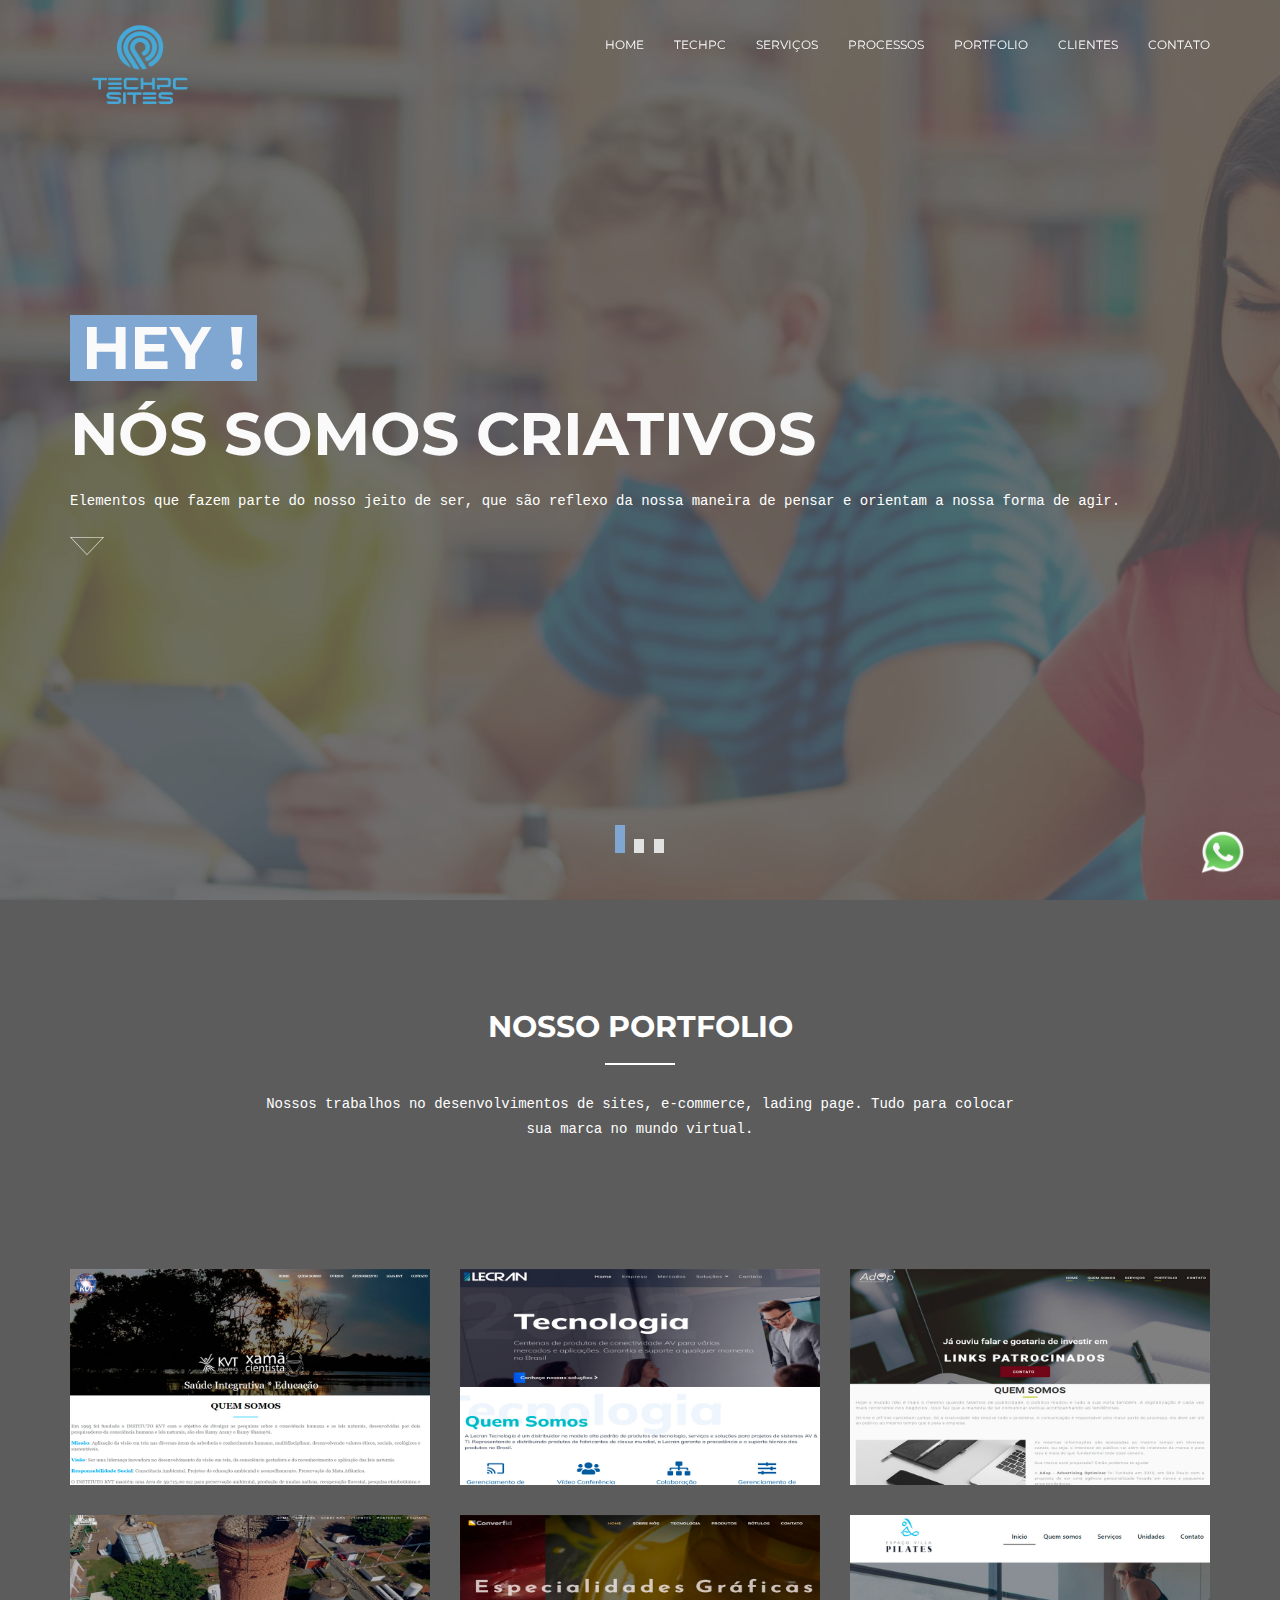
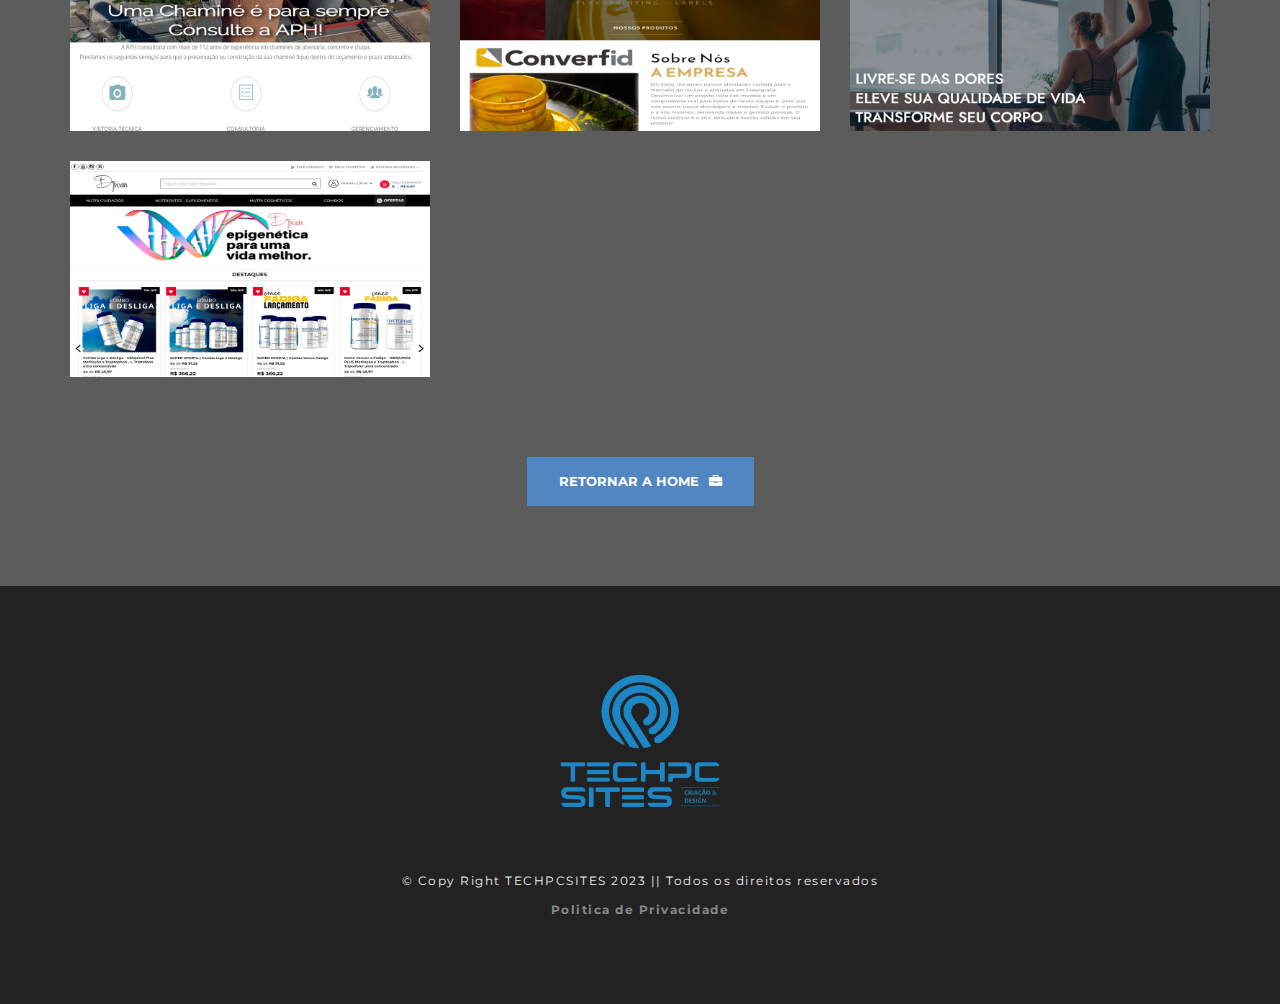
<file: portfolio2.html>
<!DOCTYPE html>
<html lang="zxx">

<head>
    <!-- Meta -->
    <meta charset="utf-8">
    <meta http-equiv="X-UA-Compatible" content="IE=edge">
    <meta name="viewport" content="width=device-width, initial-scale=1">
    <!-- The above 3 meta tags *must* come first in the head; any other head content must come *after* these tags -->
    <link rel="shortcut icon" type="image/x-icon" href="assets/img/logo/fivicon-techpc.png" />
    <!-- SITE TITLE -->
    <title>TechpcSites || Criação & Design</title>
    <!-- Latest Bootstrap min CSS -->
    <link rel="stylesheet" href="assets/bootstrap/css/bootstrap.min.css">
    <!-- Google Font -->
    <link href="http://fonts.googleapis.com/css?family=Cousine:400,700|Montserrat:400,700" rel="stylesheet" type="text/css">
    <!-- Font Awesome CSS -->
    <link rel="stylesheet" href="assets/fonts/font-awesome.min.css">
    <!--- owl carousel Css-->
    <link rel="stylesheet" href="assets/owlcarousel/css/owl.carousel.css">
    <link rel="stylesheet" href="assets/owlcarousel/css/owl.theme.css">
    <!-- venobox -->
    <link rel="stylesheet" href="assets/venobox/css/venobox.css" />
    <!-- animate CSS -->
    <link rel="stylesheet" href="assets/css/animate.css">
    <!-- Style CSS -->
    <link rel="stylesheet" href="assets/css/style.css">
    <!-- HTML5 shim and Respond.js IE8 support of HTML5 elements and media queries -->
    <!-- WARNING: Respond.js doesn't work if you view the page via file:// -->
    <!--[if lt IE 9]>
		  <script src="https://oss.maxcdn.com/html5shiv/3.7.3/html5shiv.min.js"></script>
		  <script src="https://oss.maxcdn.com/respond/1.4.2/respond.min.js"></script>
    <![endif]-->
    
    <script id="mcjs">!function(c,h,i,m,p){m=c.createElement(h),p=c.getElementsByTagName(h)[0],m.async=1,m.src=i,p.parentNode.insertBefore(m,p)}(document,"script","https://chimpstatic.com/mcjs-connected/js/users/fb2fa0b9829806f62f04ba865/a236959c87e4f4eea122d1e6f.js");</script>

</head>

<body data-spy="scroll" data-offset="80">
    <!-- START PRELOADER -->
    <div class="preloader">
        <div class="loadscreen">
            <div class="loadscreen-in">
                <h4>TECHPCSITES</h4>
            </div>
        </div>
    </div>
    <!-- END PRELOADER -->

    <!-- START NAVBAR -->
    <div class="navbar navbar-default navbar-fixed-top main-menu">
        <div class="container">
            <div class="navbar-header">
                <button type="button" class="navbar-toggle" data-toggle="collapse" data-target=".navbar-collapse">
                    <span class="sr-only">Toggle navigation</span>
                    <span class="icon-bar"></span>
                    <span class="icon-bar"></span>
                    <span class="icon-bar"></span>
                </button>
                <a href="index.html" class="navbar-brand"><img src="assets/img/logo/logo-home.png" alt="logo">
                </a>
            </div>
            <div class="navbar-collapse collapse">
                <nav>
                    <ul class="nav navbar-nav navbar-right">
                        <li><a class="page-scroll" href="index.html#home">Home</a>
                        </li>
                        <li><a class="page-scroll" href="index.html#about">TECHPC</a>
                        </li>
                        <li><a class="page-scroll" href="index.html#service">Serviços</a>
                        </li>
                        <li><a class="page-scroll" href="index.html#process">Processos</a>
                        </li>
                        <li><a class="page-scroll" href="index.html#portfolio">Portfolio</a>
                        </li>
                        <li><a class="page-scroll" href="index.html#client">Clientes</a>
                        </li>
                        <li><a class="page-scroll" href="index.html#contact">Contato</a>
                        </li>
                    </ul>
                </nav>
            </div>
        </div>
        <!--- END CONTAINER -->
    </div>
    <!-- END NAVBAR -->

    <!-- START HOME SLIDER DESIGN -->
    <section id="home" class="slider-area">
        <div class="home-page-slider">
            <div id="home-page-slider-carousel" class="carousel slide carousel-fade" data-ride="carousel">
                <ol class="carousel-indicators carousel-indicators-slider">
                    <li data-target="#home-page-slider-carousel" data-slide-to="0" class="active"></li>
                    <li data-target="#home-page-slider-carousel" data-slide-to="1"></li>
                    <li data-target="#home-page-slider-carousel" data-slide-to="2"></li>
                </ol>
                <div class="carousel-inner" role="listbox">
                    <div class="item active">
                        <div class="single-slide-item slide-1">
                            <div class="single-slide-item-table">
                                <div class="single-slide-item-tablecell">
                                    <div class="container">
                                        <div class="row">
                                            <div class="col-md-12">
                                                <h2> <span>HEY !</span>
												<br>
												Nós somos criativos
												</h2>
                                                <p>Elementos que fazem parte do nosso jeito de ser, que são reflexo da nossa maneira de pensar e orientam a nossa forma de agir.</p>
                                                <div class="down-btn">
                                                    <!-- SCROLL DOWN -->
                                                    <a class="page-scroll" href="#about"><img class="floating" src="assets/img/down.png" alt="">
                                                    </a>
                                                </div>
                                            </div>
                                        </div>
                                    </div>
                                </div>
                            </div>
                        </div>
                    </div>
                    <!-- END SINGLE SLIDER ITEM -->
                    <div class="item">
                        <div class="single-slide-item slide-2">
                            <div class="single-slide-item-table">
                                <div class="single-slide-item-tablecell">
                                    <div class="container">
                                        <div class="row">
                                            <div class="col-md-12">
                                                <h2> <span>YES !</span>
												<br>
												Design Minimalista e Clean
												</h2>
                                                <p>Site elaborado com recursos de apresentação inovadora e moderna, sendo atrativo ao seu publico alvo.</p>
                                                <div class="down-btn">
                                                    <!-- SCROLL DOWN -->
                                                    <a class="page-scroll" href="#about"><img class="floating" src="assets/img/down.png" alt="">
                                                    </a>
                                                </div>
                                            </div>
                                        </div>
                                    </div>
                                </div>
                            </div>
                        </div>
                    </div>
                    <!-- END SINGLE SLIDER ITEM -->
                    <div class="item">
                        <div class="single-slide-item slide-3">
                            <div class="single-slide-item-table">
                                <div class="single-slide-item-tablecell">
                                    <div class="container">
                                        <div class="row">
                                            <div class="col-md-12">
                                                <h2> <span>Work's</span>
												<br>
												Landing Page
												</h2>
                                                <p>A TechpcSites é uma empresa especializada em criação, planejamento e design.</p>
                                                <div class="down-btn">
                                                    <!-- SCROLL DOWN -->
                                                    <a class="page-scroll" href="#about"><img class="floating" src="assets/img/down.png" alt="">
                                                    </a>
                                                </div>
                                            </div>
                                        </div>
                                    </div>
                                </div>
                            </div>
                        </div>
                    </div>
                    <!-- END SINGLE SLIDER ITEM -->
                </div>
                <!-- SLIDER CONTROL-->
                <a class="left carousel-control" href="#home-page-slider-carousel" role="button" data-slide="prev"></a>
                <a class="right carousel-control" href="#home-page-slider-carousel" role="button" data-slide="next"></a>
            </div>
        </div>
    </section>
    <!-- END HOME SLIDER DESIGN -->


 
    <!-- START PORTFOLIO -->
    <section id="portfolio" class="overlay section-padding section-back-image" data-background="assets/img/bg/portfolio-bg.jpg">
        <div class="container">
            <div class="row text-center">
                <div class="section-title1 text-center">
                    <h2 class="section-title-white1">Nosso Portfolio</h2>
                    <span class="line-white"></span>
                    <p class="section-dec-white1">Nossos trabalhos no desenvolvimentos de sites, e-commerce, lading page. Tudo para colocar sua marca no mundo virtual.</p>
                </div>
                <!-- END SECTION TITLE -->
                <div class="col-md-12">
                    <div class="portfolio-filter-menu wow fadeInUp">
                        <ul>
                            <li class="filter" data-filter="all">Todos</li>
                            <li class="filter" data-filter=".onepage">Sites OnePage</li>
                            <li class="filter" data-filter=".multipage">Sites Multi Pages</li>
                            <li class="filter" data-filter=".loja">Loja Virtual</li>
                        </ul>
                    </div>
                </div>
                <!--- END COL -->
                <div class="portfoli-items">
                    <div class="col-md-4 col-sm-6 col-xs-12 mix multipage">
                        <div class="single-portfolio">
                            <img src="assets/img/portfolio/institutokvt.jpg" alt="img">
                            <div class="single-portfolio-details">
                                <div class="single-portfolio-details-table">
                                    <div class="single-portfolio-details-tablecell">
                                        <div class="single-portfolio-details-image">
                                            <a href="assets/img/portfolio/institutokvt.jpg" class="venobox" data-title="PORTFOLIO TITTLE" data-gall="gall2"><i class="fa fa-eye"></i></a>
                                            <a href="http://www.kvt.org.br/" target="_blank"><i class="fa fa-link"></i></a>
                                        </div>
                                    </div>
                                </div>
                            </div>
                        </div>
                    </div>
                    <!--- END COL -->
                    <div class="col-md-4 col-sm-6 col-xs-12 mix multipage">
                        <div class="single-portfolio">
                            <img src="assets/img/portfolio/lecran.jpg" alt="img">
                            <div class="single-portfolio-details">
                                <div class="single-portfolio-details-table">
                                    <div class="single-portfolio-details-tablecell">
                                        <div class="single-portfolio-details-image">
                                            <a href="assets/img/portfolio/lecran.jpg" class="venobox" data-title="PORTFOLIO TITTLE" data-gall="gall2"><i class="fa fa-eye"></i></a>
                                            <a href="https://www.lecrantek.com/" target="_blank"><i class="fa fa-link"></i></a>
                                        </div>
                                    </div>
                                </div>
                            </div>
                        </div>
                    </div>
                    <!--- END COL -->
                    <div class="col-md-4 col-sm-6 col-xs-12 mix onepage">
                        <div class="single-portfolio">
                            <img src="assets/img/portfolio/adop.jpg" alt="img">
                            <div class="single-portfolio-details">
                                <div class="single-portfolio-details-table">
                                    <div class="single-portfolio-details-tablecell">
                                        <div class="single-portfolio-details-image">
                                            <a href="assets/img/portfolio/adop.jpg" class="venobox" data-title="PORTFOLIO TITTLE" data-gall="gall2"><i class="fa fa-eye"></i></a>
                                            <a href="http://www.adop.com.br/" target="_blank"><i class="fa fa-link"></i></a>
                                        </div>
                                    </div>
                                </div>
                            </div>
                        </div>
                    </div>
                    <!--- END COL -->
                    <div class="col-md-4 col-sm-6 col-xs-12 mix onepage">
                        <div class="single-portfolio">
                            <img src="assets/img/portfolio/aph.jpg" alt="img">
                            <div class="single-portfolio-details">
                                <div class="single-portfolio-details-table">
                                    <div class="single-portfolio-details-tablecell">
                                        <div class="single-portfolio-details-image">
                                            <a href="assets/img/portfolio/aph.jpg" class="venobox" data-title="PORTFOLIO TITTLE" data-gall="gall2"><i class="fa fa-eye"></i></a>
                                            <a href="https://www.aphcomercial.com.br/" target="_blank"><i class="fa fa-link"></i></a>
                                        </div>
                                    </div>
                                </div>
                            </div>
                        </div>
                    </div>
                    <!--- END COL -->
                    
                    <div class="col-md-4 col-sm-6 col-xs-12 mix onepage">
                        <div class="single-portfolio">
                            <img src="assets/img/portfolio/converfid.jpg" alt="img">
                            <div class="single-portfolio-details">
                                <div class="single-portfolio-details-table">
                                    <div class="single-portfolio-details-tablecell">
                                        <div class="single-portfolio-details-image">
                                            <a href="assets/img/portfolio/converfid.jpg" class="venobox" data-title="PORTFOLIO TITTLE" data-gall="gall2"><i class="fa fa-eye"></i></a>
                                            <a href="http://www.converfid.com.br/" target="_blank"><i class="fa fa-link"></i></a>
                                        </div>
                                    </div>
                                </div>
                            </div>
                        </div>
                    </div>
                    <!--- END COL -->
                    <div class="col-md-4 col-sm-6 col-xs-12 mix onepage">
                        <div class="single-portfolio">
                            <img src="assets/img/portfolio/pilates.jpg" alt="img">
                            <div class="single-portfolio-details">
                                <div class="single-portfolio-details-table">
                                    <div class="single-portfolio-details-tablecell">
                                        <div class="single-portfolio-details-image">
                                            <a href="assets/img/portfolio/pilates.jpg" class="venobox" data-title="PORTFOLIO TITTLE" data-gall="gall2"><i class="fa fa-eye"></i></a>
                                            <a href="https://espacovillapilates.com.br/" target="_blank"><i class="fa fa-link"></i></a>
                                        </div>
                                    </div>
                                </div>
                            </div>
                        </div>
                    </div>
                    <!--- END COL -->
                    <div class="col-md-4 col-sm-6 col-xs-12 mix loja">
                        <div class="single-portfolio">
                            <img src="assets/img/portfolio/lojadpoan.jpg" alt="img">
                            <div class="single-portfolio-details">
                                <div class="single-portfolio-details-table">
                                    <div class="single-portfolio-details-tablecell">
                                        <div class="single-portfolio-details-image">
                                            <a href="assets/img/portfolio/lojadpoan.jpg" class="venobox" data-title="PORTFOLIO TITTLE" data-gall="gall2"><i class="fa fa-eye"></i></a>
                                            <a href="https://www.dpoan.com.br/" target="_blank"><i class="fa fa-link"></i></a>
                                        </div>
                                    </div>
                                </div>
                            </div>
                        </div>
                    </div>
                    <!--- END COL -->
                </div>
            </div>
            <!--- END ROW -->

            <div class="text-center">
                <a href="index.html#home" class="portfolio-btn">Retornar a Home<i class="fa fa-briefcase"></i></a>
            </div>

        </div>
        <!--- END CONTAINER -->
    </section>
    <!-- END PORTFOLIO -->
 
    <!-- START FOOTER SECTION -->
    <div class="footer section-padding">
        <div class="container">
            <div class="row">
                <div class="col-md-12 col-sm-12 text-center">
                    <div class="footer-logo">
                        <a href="index.html"><img src="assets/img/logo/logo-footer.png" alt="" />
                        </a>
                    </div>
                
                    <div class="copyright">
                        <p>&copy; Copy Right TECHPCSITES 2023 || Todos os direitos reservados</p>
                        <p><a href="politica.html#politica" style="font-weight: bold; color: #888">Politica de Privacidade</a></p>
                    </div>
                    <!--- END FOOTER COPYRIGHT -->
                </div>
                <!--- END COL -->
            </div>
            <!--- END ROW -->
        </div>
        <!--- END CONTAINER -->
    </div>
    <!-- END FOOTER SECTION-->

    <!-- Latest jQuery -->
    <script src="assets/js/jquery-1.12.4.min.js"></script>
    <!-- Latest compiled and minified Bootstrap -->
    <script src="assets/bootstrap/js/bootstrap.min.js"></script>
    <!-- modernizer JS -->
    <script src="assets/js/modernizr-2.8.3.min.js"></script>
    <!-- owl-carousel min js  -->
    <script src="assets/owlcarousel/js/owl.carousel.min.js"></script>
    <!-- jquery mixitup js -->
    <script src="assets/js/jquery.mixitup.min.js"></script>
    <!-- venobox js -->
    <script src="assets/venobox/js/venobox.min.js"></script>
    <!-- jquery appear js  -->
    <script src="assets/js/jquery.appear.js"></script>
    <!-- countTo js -->
    <script src="assets/js/jquery.inview.min.js"></script>
    <!-- WOW - Reveal Animations When You Scroll -->
    <script src="assets/js/wow.min.js"></script>
    <!-- form-contact js -->
    <script src="assets/js/form-contact.js"></script>

    <!-- scripts js -->
    <script src="assets/js/active.js"></script>

    <script type="text/javascript ">
        $("#telefone ").mask("(00) 0000-0000");
    </script>

    <div class="whatsapp-fixo">
        <a href="https://api.whatsapp.com/send?phone=5511993936883&text=Ol%C3%A1%20TechpcSites!%20Gostaria%20de%20mais%20informa%C3%A7%C3%B5es." target="_blank">
            <img src="assets/img/whatsapp.png" width="45" height="45" alt="Fale Conosco pelo WhatsApp" />
        </a>
    </div>
</body>

</html>
</file>
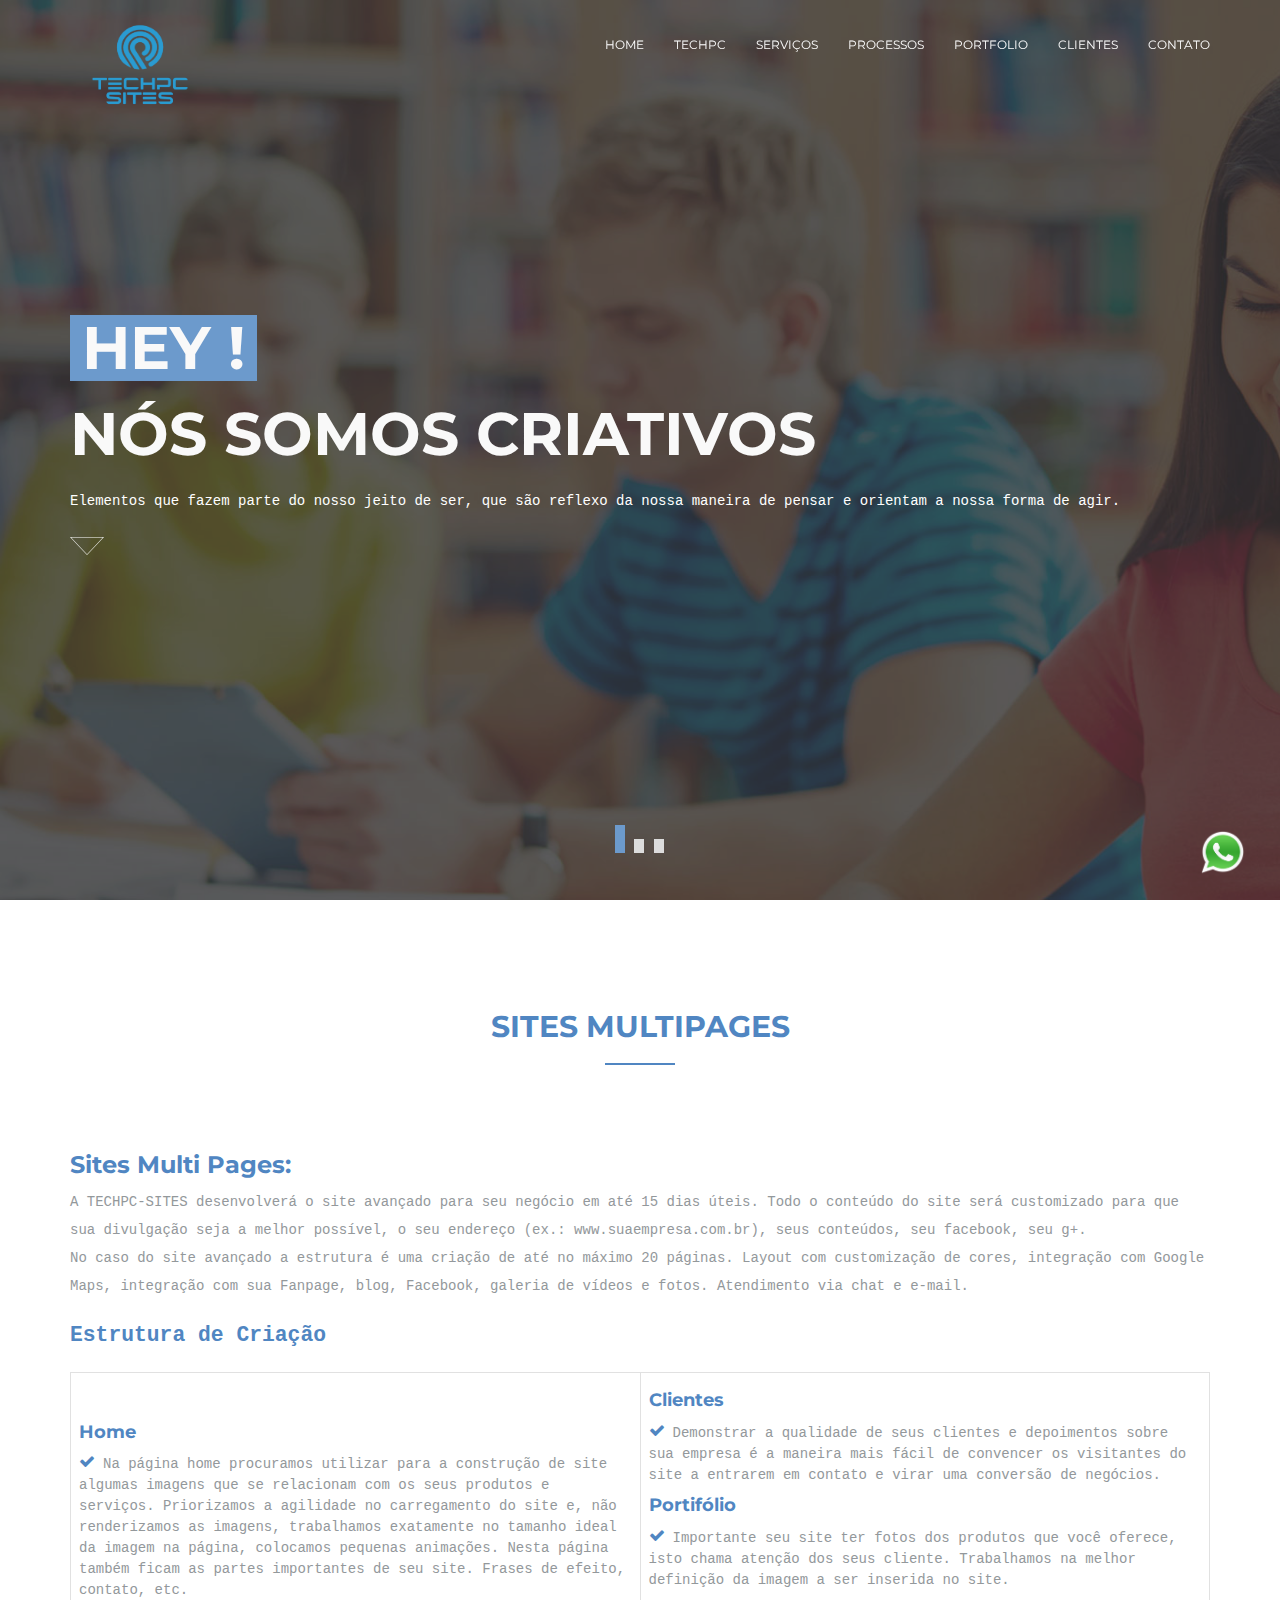
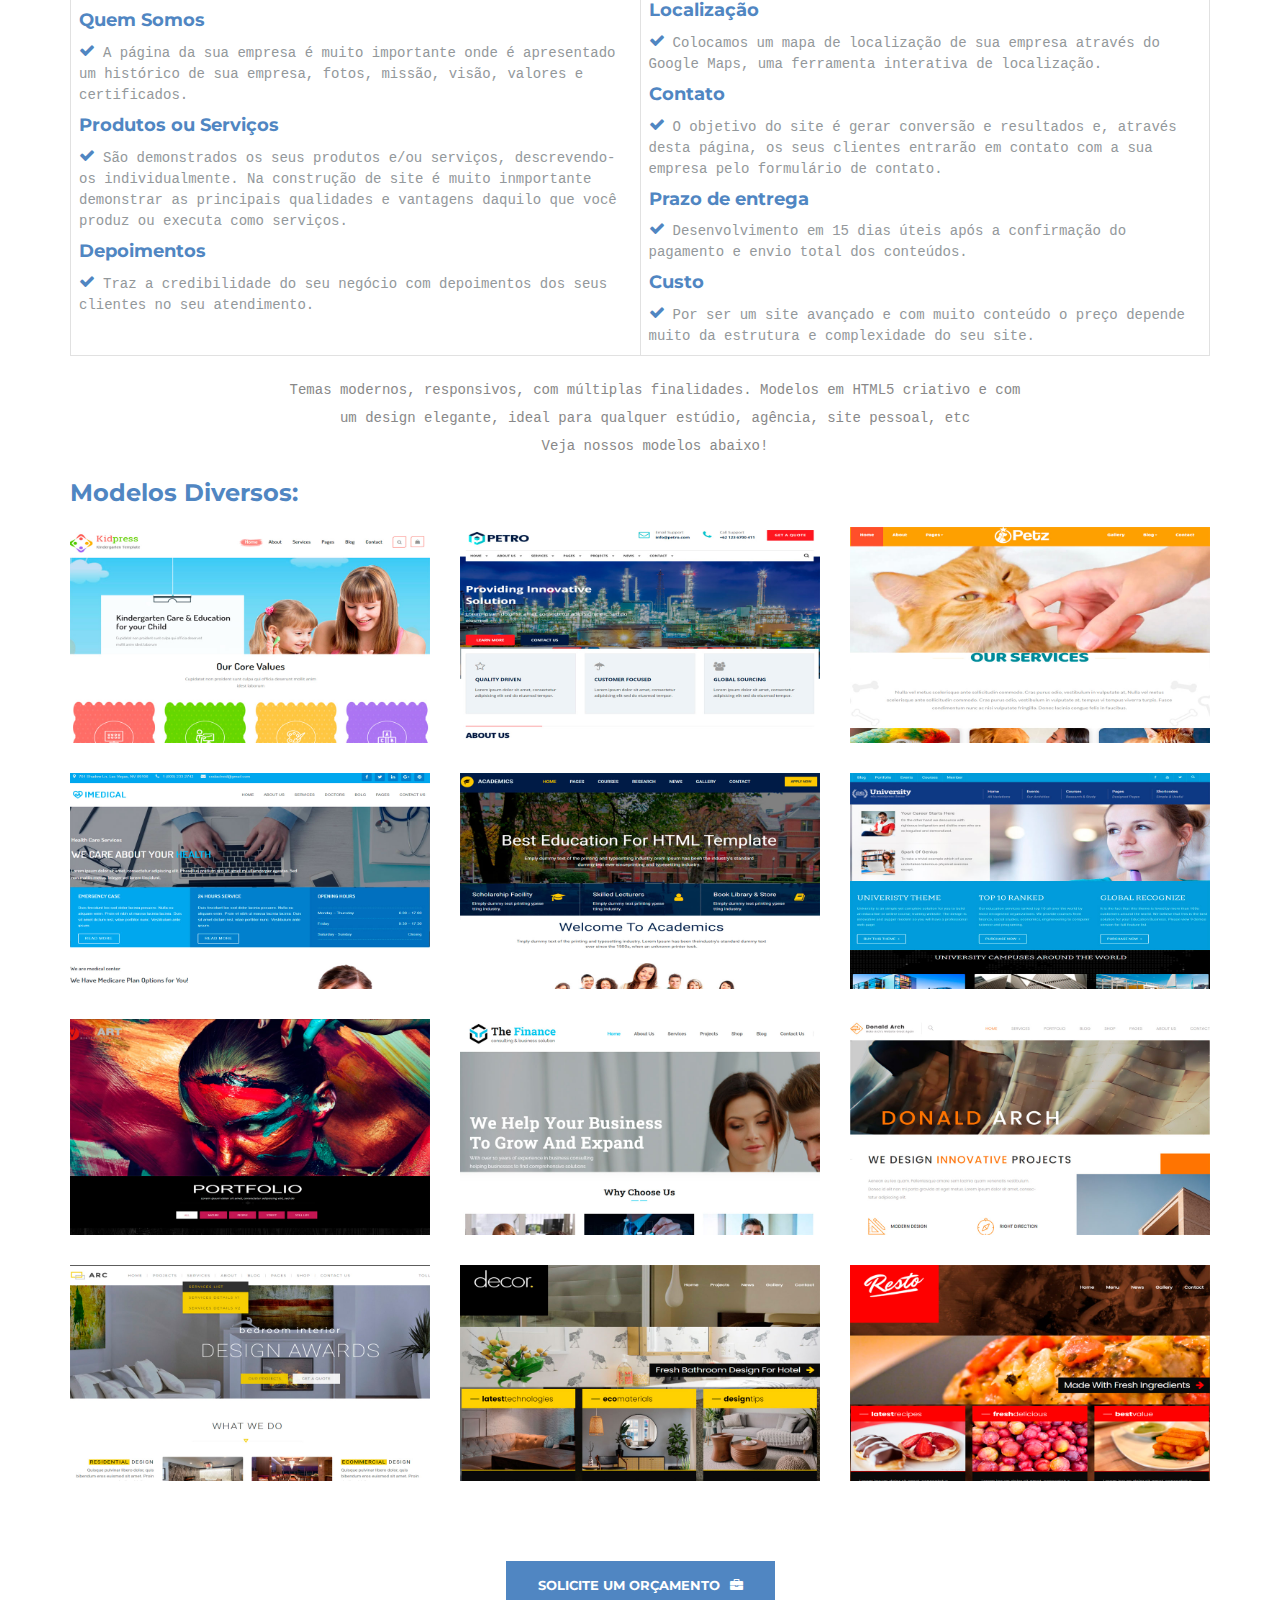
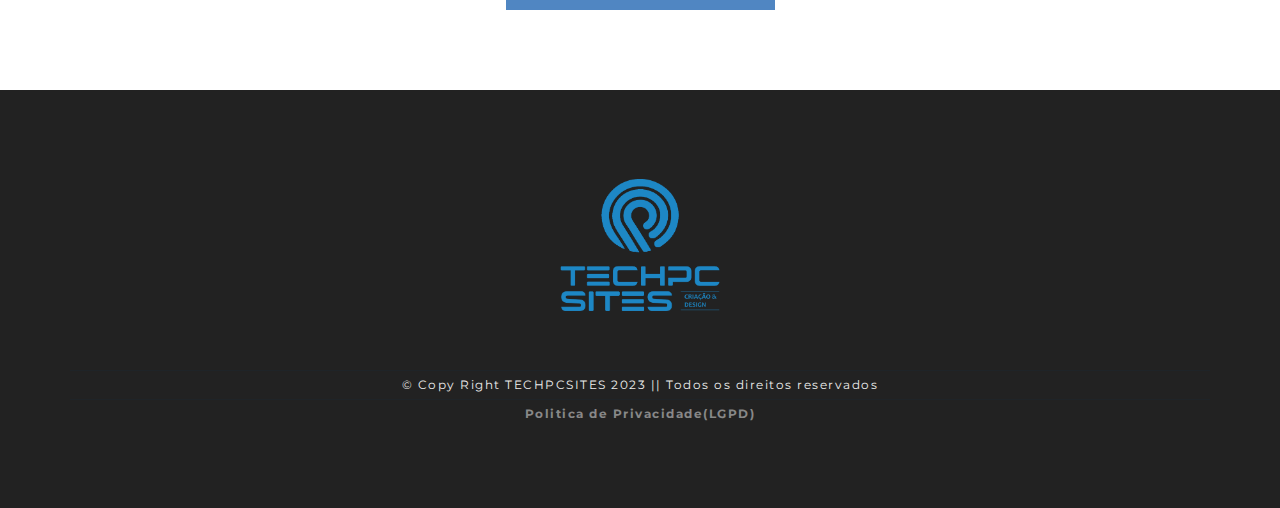
<file: sitesMultiPages.html>
<!DOCTYPE html>
<html lang="zxx">

<head>
    <!-- Meta -->
    <meta charset="utf-8">
    <meta http-equiv="X-UA-Compatible" content="IE=edge">
    <meta name="viewport" content="width=device-width, initial-scale=1">
    <!-- The above 3 meta tags *must* come first in the head; any other head content must come *after* these tags -->
    <link rel="shortcut icon" type="image/x-icon" href="assets/img/logo/fivicon-techpc.png" />
    <!-- SITE TITLE -->
    <title>TechpcSites || Criação & Design</title>
    <!-- Latest Bootstrap min CSS -->
    <link rel="stylesheet" href="assets/bootstrap/css/bootstrap.min.css">
    <!-- Google Font -->
    <link href="http://fonts.googleapis.com/css?family=Cousine:400,700|Montserrat:400,700" rel="stylesheet" type="text/css">
    <!-- Font Awesome CSS -->
    <link rel="stylesheet" href="assets/fonts/font-awesome.min.css">
    <!--- owl carousel Css-->
    <link rel="stylesheet" href="assets/owlcarousel/css/owl.carousel.css">
    <link rel="stylesheet" href="assets/owlcarousel/css/owl.theme.css">
    <!-- venobox -->
    <link rel="stylesheet" href="assets/venobox/css/venobox.css" />
    <!-- animate CSS -->
    <link rel="stylesheet" href="assets/css/animate.css">
    <!-- Style CSS -->
    <link rel="stylesheet" href="assets/css/style.css">
    <!-- HTML5 shim and Respond.js IE8 support of HTML5 elements and media queries -->
    <!-- WARNING: Respond.js doesn't work if you view the page via file:// -->
    <!--[if lt IE 9]>
		  <script src="https://oss.maxcdn.com/html5shiv/3.7.3/html5shiv.min.js"></script>
		  <script src="https://oss.maxcdn.com/respond/1.4.2/respond.min.js"></script>
    <![endif]-->

    <script id="mcjs">!function(c,h,i,m,p){m=c.createElement(h),p=c.getElementsByTagName(h)[0],m.async=1,m.src=i,p.parentNode.insertBefore(m,p)}(document,"script","https://chimpstatic.com/mcjs-connected/js/users/fb2fa0b9829806f62f04ba865/a236959c87e4f4eea122d1e6f.js");</script>

</head>

<body data-spy="scroll" data-offset="80">

    <!-- START PRELOADER -->
    <div class="preloader">
        <div class="loadscreen">
            <div class="loadscreen-in">
                <h4>TECHPCSITES</h4>
            </div>
        </div>
    </div>
    <!-- END PRELOADER -->

    <!-- START NAVBAR -->
    <div class="navbar navbar-default navbar-fixed-top main-menu">
        <div class="container">
            <div class="navbar-header">
                <button type="button" class="navbar-toggle" data-toggle="collapse" data-target=".navbar-collapse">
                    <span class="sr-only">Toggle navigation</span>
                    <span class="icon-bar"></span>
                    <span class="icon-bar"></span>
                    <span class="icon-bar"></span>
                </button>
                <a href="index.html" class="navbar-brand"><img src="assets/img/logo/logo-home.png" alt="logo">
                </a>
            </div>
            <div class="navbar-collapse collapse">
                <nav>
                    <ul class="nav navbar-nav navbar-right">
                        <li><a class="page-scroll" href="index.html#home">Home</a>
                        </li>
                        <li><a class="page-scroll" href="index.html#about">TECHPC</a>
                        </li>
                        <li><a class="page-scroll" href="index.html#service">Serviços</a>
                        </li>
                        <li><a class="page-scroll" href="index.html#process">Processos</a>
                        </li>
                        <li><a class="page-scroll" href="index.html#portfolio">Portfolio</a>
                        </li>
                        <li><a class="page-scroll" href="index.html#client">Clientes</a>
                        </li>
                        <li><a class="page-scroll" href="index.html#contact">Contato</a>
                        </li>
                    </ul>
                </nav>
            </div>
        </div>
        <!--- END CONTAINER -->
    </div>
    <!-- END NAVBAR -->

    <!-- START HOME SLIDER DESIGN -->
    <section id="home" class="slider-area">
        <div class="home-page-slider">
            <div id="home-page-slider-carousel" class="carousel slide carousel-fade" data-ride="carousel">
                <ol class="carousel-indicators carousel-indicators-slider">
                    <li data-target="#home-page-slider-carousel" data-slide-to="0" class="active"></li>
                    <li data-target="#home-page-slider-carousel" data-slide-to="1"></li>
                    <li data-target="#home-page-slider-carousel" data-slide-to="2"></li>
                </ol>
                <div class="carousel-inner" role="listbox">
                    <div class="item active">
                        <div class="single-slide-item slide-1">
                            <div class="single-slide-item-table">
                                <div class="single-slide-item-tablecell">
                                    <div class="container">
                                        <div class="row">
                                            <div class="col-md-12">
                                                <h2> <span>HEY !</span>
												<br>
												Nós somos criativos
												</h2>
                                                <p>Elementos que fazem parte do nosso jeito de ser, que são reflexo da nossa maneira de pensar e orientam a nossa forma de agir.</p>
                                                <div class="down-btn">
                                                    <!-- SCROLL DOWN -->
                                                    <a class="page-scroll" href="#about"><img class="floating" src="assets/img/down.png" alt="">
                                                    </a>
                                                </div>
                                            </div>
                                        </div>
                                    </div>
                                </div>
                            </div>
                        </div>
                    </div>
                    <!-- END SINGLE SLIDER ITEM -->
                    <div class="item">
                        <div class="single-slide-item slide-2">
                            <div class="single-slide-item-table">
                                <div class="single-slide-item-tablecell">
                                    <div class="container">
                                        <div class="row">
                                            <div class="col-md-12">
                                                <h2> <span>YES !</span>
												<br>
												Design Minimalista e Clean
												</h2>
                                                <p>Site elaborado com recursos de apresentação inovadora e moderna, sendo atrativo ao seu publico alvo.</p>
                                                <div class="down-btn">
                                                    <!-- SCROLL DOWN -->
                                                    <a class="page-scroll" href="#about"><img class="floating" src="assets/img/down.png" alt="">
                                                    </a>
                                                </div>
                                            </div>
                                        </div>
                                    </div>
                                </div>
                            </div>
                        </div>
                    </div>
                    <!-- END SINGLE SLIDER ITEM -->
                    <div class="item">
                        <div class="single-slide-item slide-3">
                            <div class="single-slide-item-table">
                                <div class="single-slide-item-tablecell">
                                    <div class="container">
                                        <div class="row">
                                            <div class="col-md-12">
                                                <h2> <span>Work's</span>
												<br>
												Landing Page
												</h2>
                                                <p>A TechpcSites é uma empresa especializada em criação, planejamento e design.</p>
                                                <div class="down-btn">
                                                    <!-- SCROLL DOWN -->
                                                    <a class="page-scroll" href="#about"><img class="floating" src="assets/img/down.png" alt="">
                                                    </a>
                                                </div>
                                            </div>
                                        </div>
                                    </div>
                                </div>
                            </div>
                        </div>
                    </div>
                    <!-- END SINGLE SLIDER ITEM -->
                </div>
                <!-- SLIDER CONTROL-->
                <a class="left carousel-control" href="#home-page-slider-carousel" role="button" data-slide="prev"></a>
                <a class="right carousel-control" href="#home-page-slider-carousel" role="button" data-slide="next"></a>
            </div>
        </div>
    </section>
    <!-- END HOME SLIDER DESIGN -->


 
    <!-- START PORTFOLIO -->
    <section id="sitesmultipages" class="overlay1 section-padding">
        <div class="container">
            <div class="row text-center">
                <div class="section-title1 text-center">
                    <h2 class="section-title">Sites MultiPages</h2>
                    <span></span>
                </div>
                <!-- END SECTION TITLE -->
                <div class="col-md-12">
                        <h3 style="text-align: left; color: #5086C2;">Sites Multi Pages:</h3>
                        <p style="text-align: left;">A TECHPC-SITES desenvolverá o site avançado para seu negócio em até 15 dias úteis. Todo o conteúdo do site será customizado para que sua divulgação seja a melhor possível, o seu endereço (ex.: www.suaempresa.com.br), seus conteúdos, seu facebook, seu g+.</p>
                        
                        <p  style="text-align: left;"> No caso do site avançado a estrutura é uma criação de até no máximo 20 páginas. Layout com customização de cores, integração com Google Maps, integração com sua Fanpage, blog, Facebook, galeria de vídeos e fotos. Atendimento via chat e e-mail.
                        </p>
                        <br />
                        <p style="text-align: justify"><strong style="color: #5086C2; font-size: 16pt">Estrutura de Criação</strong></p>
                            <br />
                            <table>
                               <tr>
                                   <td>    
                                       <h4><strong style="color: #5086C2">Home</strong> </h4>
                                       <ul class="check">
                                           <li>Na página home procuramos utilizar para a construção de site algumas imagens que se relacionam com os seus produtos e serviços. Priorizamos a agilidade no carregamento do site e, não renderizamos as imagens, trabalhamos exatamente no tamanho ideal da imagem na página, colocamos pequenas animações. Nesta página também ficam as partes importantes de seu site. Frases de efeito, contato, etc.</li>
                                       </ul>
                                       <h4><strong style="color: #5086C2">Quem Somos</strong> </h4>
                                       <ul class="check">
                                           <li>A página da sua empresa é muito importante onde é apresentado um histórico de sua empresa, fotos, missão, visão, valores e certificados.</li>
                                       </ul>
                                       <h4><strong style="color: #5086C2">Produtos ou Serviços</strong> </h4>
                                       <ul class="check">
                                           <li>São demonstrados os seus produtos e/ou serviços, descrevendo-os individualmente. Na construção de site é muito inmportante demonstrar as principais qualidades e vantagens daquilo que você produz ou executa como serviços.</li>
                                       </ul>
                                       <h4><strong style="color: #5086C2">Depoimentos</strong> </h4>
                                       <ul class="check">
                                           <li>Traz a credibilidade do seu negócio com depoimentos dos seus clientes no seu atendimento.</li>
                                       </ul>
                                   </td>
                                   <td>    
                                       <h4><strong style="color: #5086C2">Clientes</strong> </h4>
                                       <ul class="check">
                                           <li>Demonstrar a qualidade de seus clientes e depoimentos sobre sua empresa é a maneira mais fácil de convencer os visitantes do site a entrarem em contato e virar uma conversão de negócios.</li>
                                       </ul>
                                       <h4><strong style="color: #5086C2">Portifólio</strong> </h4>
                                       <ul class="check">
                                           <li>Importante seu site ter fotos dos produtos que você oferece, isto chama atenção dos seus cliente. Trabalhamos na melhor definição da imagem a ser inserida no site.</li>
                                       </ul>
                                       <h4><strong style="color: #5086C2">Localização</strong> </h4>
                                       <ul class="check">
                                           <li>Colocamos um mapa de localização de sua empresa através do Google Maps, uma ferramenta interativa de localização.</li>
                                       </ul>
                                       <h4><strong style="color: #5086C2">Contato</strong> </h4>
                                       <ul class="check">
                                           <li>O objetivo do site é gerar conversão e resultados e, através desta página, os seus clientes entrarão em contato com a sua empresa pelo formulário de contato.</li>
                                       </ul>
                                       <h4><strong style="color: #5086C2">Prazo de entrega</strong> </h4>
                                       <ul class="check">
                                           <li>Desenvolvimento em 15 dias úteis após a confirmação do pagamento e envio total dos conteúdos.</li>
                                       </ul>
                                       <h4><strong style="color: #5086C2">Custo</strong> </h4>
                                       <ul class="check">
                                           <li>Por ser um site avançado e com muito conteúdo o preço depende muito da estrutura e complexidade do seu site.</li>
                                       </ul>
                                   </td>
                               </tr>
                           </table>
                        <div class="container">
                          <div class="row" >
                            <div class="col-md-8 col-md-offset-2">
                                <p style="color: #888">
                                    Temas modernos, responsivos, com múltiplas finalidades. 
                                    Modelos em HTML5 criativo e com um design elegante, ideal para qualquer 
                                    estúdio, agência, site pessoal, etc<br />
                                    Veja nossos modelos abaixo!
                                </p>                              
                            </div>
                            <br />                                    
                        </div>
                        <!--- END ROW -->
                    </div> 
                    <!--- END CONTAINER -->  
                </div>
            </div>
            <!--- END ROW -->
        </div>
        <!--- END CONTAINER -->
         <div class="container">
            <div class="row text-center">
                <div class="col-md-12">
                    <h3 style="text-align: left; margin-bottom: 20px;">Modelos Diversos:</h3>
                </div>
                <div class="portfoli-items">
                    <div class="col-md-4 col-sm-6 col-xs-12">
                        <div class="single-portfolio">
                            <img src="assets/img/sitesmultipages/kidpress.jpg" alt="img">
                            <div class="single-portfolio-details">
                                <div class="single-portfolio-details-table">
                                    <div class="single-portfolio-details-tablecell">
                                        <div class="single-portfolio-details-image">
                                            <a href="assets/img/sitesmultipages/kidpress.jpg" class="venobox" data-title="PORTFOLIO TITTLE" data-gall="gall2"><i class="fa fa-eye"></i></a>
                                            <a href="http://preview.themeforest.net/item/kidpress-kindergarten-school-html-template/full_screen_preview/19965466" target="_blank"><i class="fa fa-link"></i></a>
                                        </div>
                                    </div>
                                </div>
                            </div>
                        </div>
                    </div>
                    <!--- END COL -->
                    <div class="col-md-4 col-sm-6 col-xs-12">
                        <div class="single-portfolio">
                            <img src="assets/img/sitesmultipages/petro.jpg" alt="img">
                            <div class="single-portfolio-details">
                                <div class="single-portfolio-details-table">
                                    <div class="single-portfolio-details-tablecell">
                                        <div class="single-portfolio-details-image">
                                            <a href="assets/img/sitesmultipages/petro.jpg" class="venobox" data-title="PORTFOLIO TITTLE" data-gall="gall2"><i class="fa fa-eye"></i></a>
                                            <a href="http://preview.themeforest.net/item/petro-industrial-html-template/full_screen_preview/19846808" target="_blank"><i class="fa fa-link"></i></a>
                                        </div>
                                    </div>
                                </div>
                            </div>
                        </div>
                    </div>
                    <!--- END COL -->
                    <div class="col-md-4 col-sm-6 col-xs-12">
                        <div class="single-portfolio">
                            <img src="assets/img/sitesmultipages/petz.jpg" alt="img">
                            <div class="single-portfolio-details">
                                <div class="single-portfolio-details-table">
                                    <div class="single-portfolio-details-tablecell">
                                        <div class="single-portfolio-details-image">
                                            <a href="assets/img/sitesmultipages/petz.jpg" class="venobox" data-title="PORTFOLIO TITTLE" data-gall="gall2"><i class="fa fa-eye"></i></a>
                                            <a href="https://www.ingridkuhn.com/themes/petz/index1.html" target="_blank"><i class="fa fa-link"></i></a>
                                        </div>
                                    </div>
                                </div>
                            </div>
                        </div>
                    </div>
                    <!--- END COL -->
                    <div class="col-md-4 col-sm-6 col-xs-12">
                        <div class="single-portfolio">
                            <img src="assets/img/sitesmultipages/health.jpg" alt="img">
                            <div class="single-portfolio-details">
                                <div class="single-portfolio-details-table">
                                    <div class="single-portfolio-details-tablecell">
                                        <div class="single-portfolio-details-image">
                                            <a href="assets/img/sitesmultipages/health.jpg" class="venobox" data-title="PORTFOLIO TITTLE" data-gall="gall2"><i class="fa fa-eye"></i></a>
                                            <a href="https://preview.themeforest.net/item/health-medical-dentist-doctor-clinic-and-hospital-template-imedical/full_screen_preview/19747019" target="_blank"><i class="fa fa-link"></i></a>
                                        </div>
                                    </div>
                                </div>
                            </div>
                        </div>
                    </div>
                    <!--- END COL -->
                    
                    <div class="col-md-4 col-sm-6 col-xs-12">
                        <div class="single-portfolio">
                            <img src="assets/img/sitesmultipages/academics.jpg" alt="img">
                            <div class="single-portfolio-details">
                                <div class="single-portfolio-details-table">
                                    <div class="single-portfolio-details-tablecell">
                                        <div class="single-portfolio-details-image">
                                            <a href="assets/img/sitesmultipages/academics.jpg" class="venobox" data-title="PORTFOLIO TITTLE" data-gall="gall2"><i class="fa fa-eye"></i></a>
                                            <a href="https://www.radiustheme.com/demo/html/academics/academics/index.html" target="_blank"><i class="fa fa-link"></i></a>
                                        </div>
                                    </div>
                                </div>
                            </div>
                        </div>
                    </div>
                    <!--- END COL -->
                    <div class="col-md-4 col-sm-6 col-xs-12">
                        <div class="single-portfolio">
                            <img src="assets/img/sitesmultipages/university.jpg" alt="img">
                            <div class="single-portfolio-details">
                                <div class="single-portfolio-details-table">
                                    <div class="single-portfolio-details-tablecell">
                                        <div class="single-portfolio-details-image">
                                            <a href="assets/img/sitesmultipages/university.jpg" class="venobox" data-title="PORTFOLIO TITTLE" data-gall="gall2"><i class="fa fa-eye"></i></a>
                                            <a href="https://preview.themeforest.net/item/university-education-event-and-course-html-template/full_screen_preview/19237546" target="_blank"><i class="fa fa-link"></i></a>
                                        </div>
                                    </div>
                                </div>
                            </div>
                        </div>
                    </div>
                    <!--- END COL -->
                    <div class="col-md-4 col-sm-6 col-xs-12">
                        <div class="single-portfolio">
                            <img src="assets/img/sitesmultipages/redart.jpg" alt="img">
                            <div class="single-portfolio-details">
                                <div class="single-portfolio-details-table">
                                    <div class="single-portfolio-details-tablecell">
                                        <div class="single-portfolio-details-image">
                                            <a href="assets/img/sitesmultipages/redart.jpg" class="venobox" data-title="PORTFOLIO TITTLE" data-gall="gall2"><i class="fa fa-eye"></i></a>
                                            <a href="https://wedesignthemes.com/html/redart/default/index.html" target="_blank"><i class="fa fa-link"></i></a>
                                        </div>
                                    </div>
                                </div>
                            </div>
                        </div>
                    </div>
                    <!--- END COL -->
                    <div class="col-md-4 col-sm-6 col-xs-12">
                        <div class="single-portfolio">
                            <img src="assets/img/sitesmultipages/finance.jpg" alt="img">
                            <div class="single-portfolio-details">
                                <div class="single-portfolio-details-table">
                                    <div class="single-portfolio-details-tablecell">
                                        <div class="single-portfolio-details-image">
                                            <a href="assets/img/sitesmultipages/finance.jpg" class="venobox" data-title="PORTFOLIO TITTLE" data-gall="gall2"><i class="fa fa-eye"></i></a>
                                            <a href="http://preview.themeforest.net/item/the-finance-business-consulting-and-professional-services-html-template/full_screen_preview/19956712" target="_blank"><i class="fa fa-link"></i></a>
                                        </div>
                                    </div>
                                </div>
                            </div>
                        </div>
                    </div>
                    <!--- END COL -->
                    <div class="col-md-4 col-sm-6 col-xs-12">
                        <div class="single-portfolio">
                            <img src="assets/img/sitesmultipages/donald.jpg" alt="img">
                            <div class="single-portfolio-details">
                                <div class="single-portfolio-details-table">
                                    <div class="single-portfolio-details-tablecell">
                                        <div class="single-portfolio-details-image">
                                            <a href="assets/img/sitesmultipages/donald.jpg" class="venobox" data-title="PORTFOLIO TITTLE" data-gall="gall2"><i class="fa fa-eye"></i></a>
                                            <a href="http://preview.themeforest.net/item/donald-arch-responsive-architecture-html5-template/full_screen_preview/18678793" target="_blank"><i class="fa fa-link"></i></a>
                                        </div>
                                    </div>
                                </div>
                            </div>
                        </div>
                    </div>
                    <!--- END COL -->
                    <div class="col-md-4 col-sm-6 col-xs-12">
                        <div class="single-portfolio">
                            <img src="assets/img/sitesmultipages/arc.jpg" alt="img">
                            <div class="single-portfolio-details">
                                <div class="single-portfolio-details-table">
                                    <div class="single-portfolio-details-tablecell">
                                        <div class="single-portfolio-details-image">
                                            <a href="assets/img/sitesmultipages/arc.jpg" class="venobox" data-title="PORTFOLIO TITTLE" data-gall="gall2"><i class="fa fa-eye"></i></a>
                                            <a href="http://preview.themeforest.net/item/arc-interior-design-decor-architecture-business-template/full_screen_preview/16683156" target="_blank"><i class="fa fa-link"></i></a>
                                        </div>
                                    </div>
                                </div>
                            </div>
                        </div>
                    </div>
                    <!--- END COL -->
                    <div class="col-md-4 col-sm-6 col-xs-12">
                        <div class="single-portfolio">
                            <img src="assets/img/sitesmultipages/decor.jpg" alt="img">
                            <div class="single-portfolio-details">
                                <div class="single-portfolio-details-table">
                                    <div class="single-portfolio-details-tablecell">
                                        <div class="single-portfolio-details-image">
                                            <a href="assets/img/sitesmultipages/decor.jpg" class="venobox" data-title="PORTFOLIO TITTLE" data-gall="gall2"><i class="fa fa-eye"></i></a>
                                            <a href="https://www.liontheme.net/decor/" target="_blank"><i class="fa fa-link"></i></a>
                                        </div>
                                    </div>
                                </div>
                            </div>
                        </div>
                    </div>
                    <!--- END COL -->
                    <div class="col-md-4 col-sm-6 col-xs-12">
                        <div class="single-portfolio">
                            <img src="assets/img/sitesmultipages/rest.jpg" alt="img">
                            <div class="single-portfolio-details">
                                <div class="single-portfolio-details-table">
                                    <div class="single-portfolio-details-tablecell">
                                        <div class="single-portfolio-details-image">
                                            <a href="assets/img/sitesmultipages/rest.jpg" class="venobox" data-title="PORTFOLIO TITTLE" data-gall="gall2"><i class="fa fa-eye"></i></a>
                                            <a href="https://www.liontheme.net/decor/02-index.html" target="_blank"><i class="fa fa-link"></i></a>
                                        </div>
                                    </div>
                                </div>
                            </div>
                        </div>
                    </div>
                    <!--- END COL -->
                    <div class="col-md-12">
                        <div class="text-center">
                                <a href="index.html#contact" class="portfolio-btn">Solicite um Orçamento<i class="fa fa-briefcase"></i></a>
                        </div>
                    </div>
                </div>
            </div>
            <!--- END ROW -->
        </div>
        <!--- END CONTAINER -->
    </section>
    <!-- END PORTFOLIO -->
 
    <!-- START FOOTER SECTION -->
    <div class="footer section-padding">
        <div class="container">
            <div class="row">
                <div class="col-md-12 col-sm-12 text-center">
                    <div class="footer-logo">
                        <a href="index.html"><img src="assets/img/logo/logo-footer.png" alt="" />
                        </a>
                    </div>
                   
                    <div class="copyright">
                        <p>&copy; Copy Right TECHPCSITES 2023 || Todos os direitos reservados</p>
                        <p><a href="politica.html#politica" style="font-weight: bold; color: #888">Politica de Privacidade(LGPD)</a></p>
                    </div>
                    <!--- END FOOTER COPYRIGHT -->
                </div>
                <!--- END COL -->
            </div>
            <!--- END ROW -->
        </div>
        <!--- END CONTAINER -->
    </div>
    <!-- END FOOTER SECTION-->

    <!-- Latest jQuery -->
    <script src="assets/js/jquery-1.12.4.min.js"></script>
    <!-- Latest compiled and minified Bootstrap -->
    <script src="assets/bootstrap/js/bootstrap.min.js"></script>
    <!-- modernizer JS -->
    <script src="assets/js/modernizr-2.8.3.min.js"></script>
    <!-- owl-carousel min js  -->
    <script src="assets/owlcarousel/js/owl.carousel.min.js"></script>
    <!-- jquery mixitup js -->
    <script src="assets/js/jquery.mixitup.min.js"></script>
    <!-- venobox js -->
    <script src="assets/venobox/js/venobox.min.js"></script>
    <!-- jquery appear js  -->
    <script src="assets/js/jquery.appear.js"></script>
    <!-- countTo js -->
    <script src="assets/js/jquery.inview.min.js"></script>
    <!-- WOW - Reveal Animations When You Scroll -->
    <script src="assets/js/wow.min.js"></script>
    <!-- form-contact js -->
    <script src="assets/js/form-contact.js"></script>

    <!-- scripts js -->
    <script src="assets/js/active.js"></script>

    <script type="text/javascript ">
        $("#telefone ").mask("(00) 0000-0000");
    </script>

    <div class="whatsapp-fixo">
        <a href="https://api.whatsapp.com/send?phone=5511993936883&text=Ol%C3%A1%20TechpcSites!%20Gostaria%20de%20mais%20informa%C3%A7%C3%B5es." target="_blank">
            <img src="assets/img/whatsapp.png" width="45" height="45" alt="Fale Conosco pelo WhatsApp" />
        </a>
    </div>
</body>

</html>
</file>
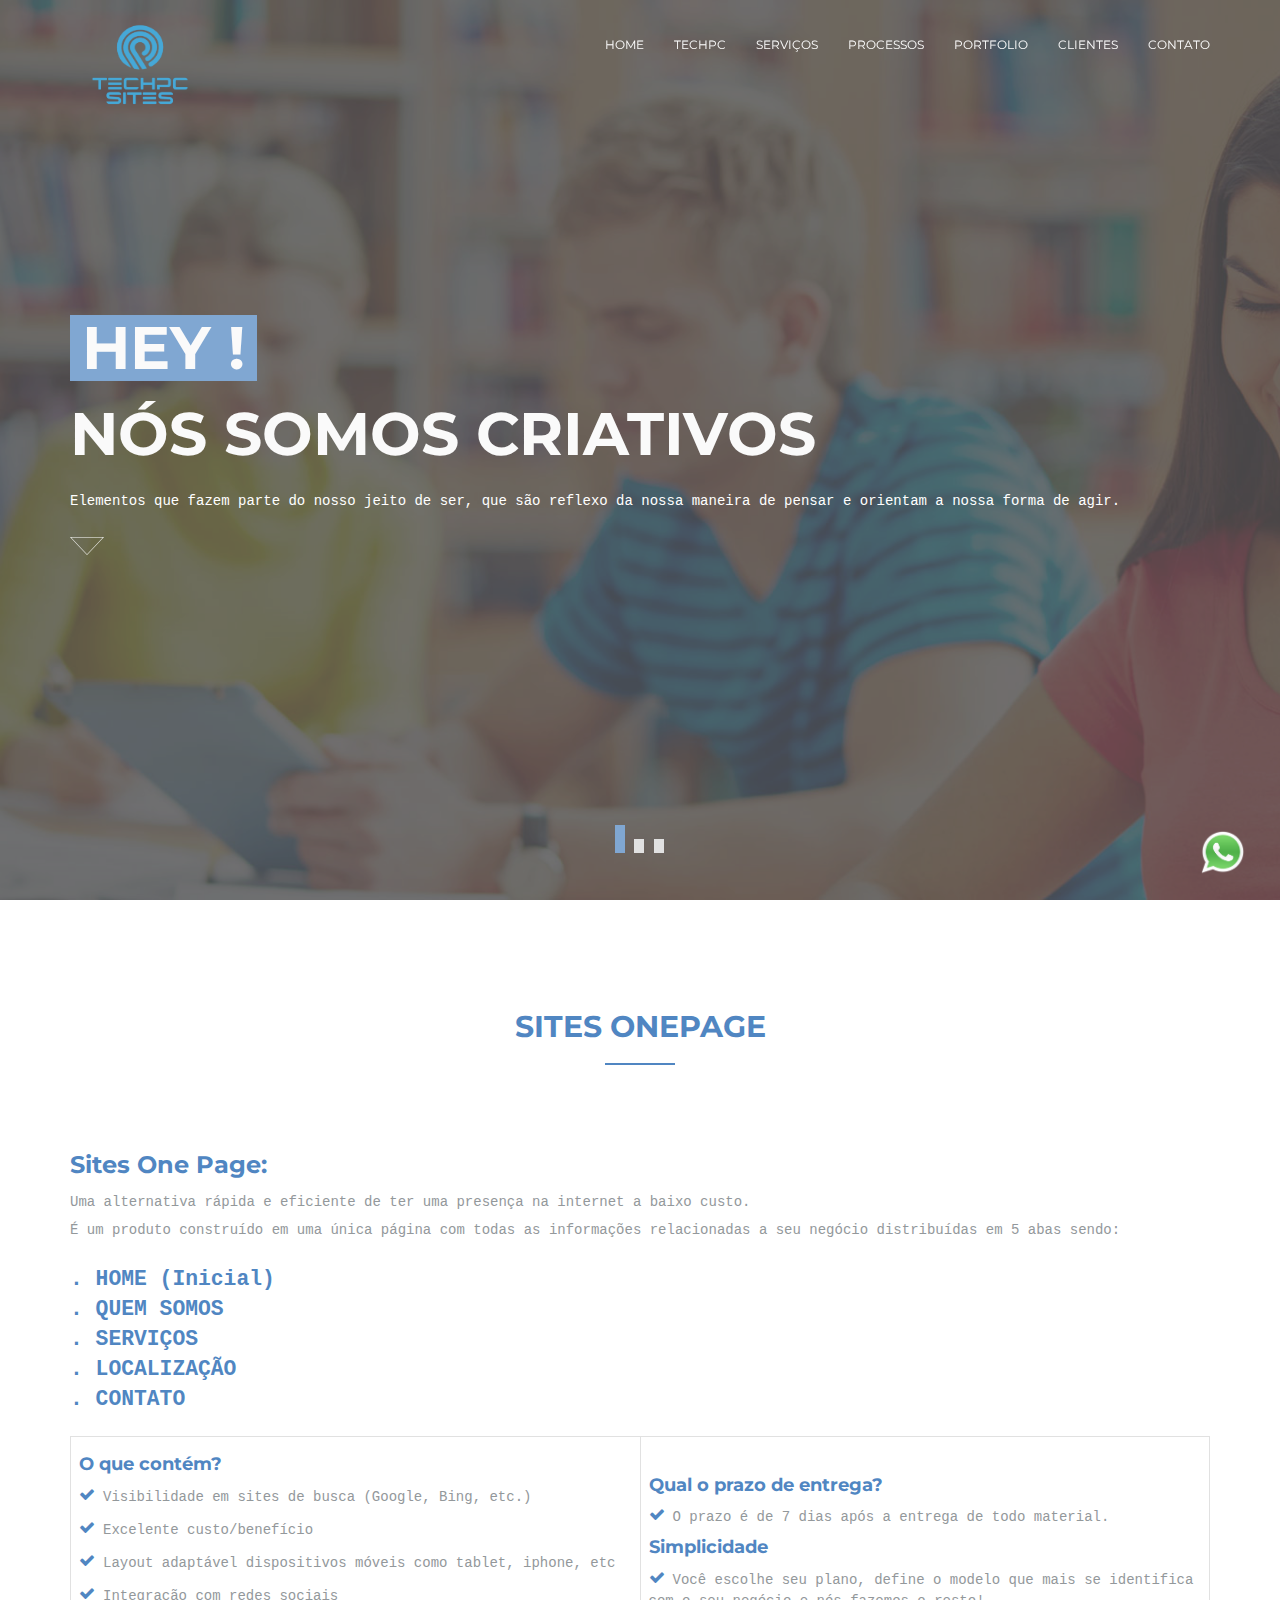
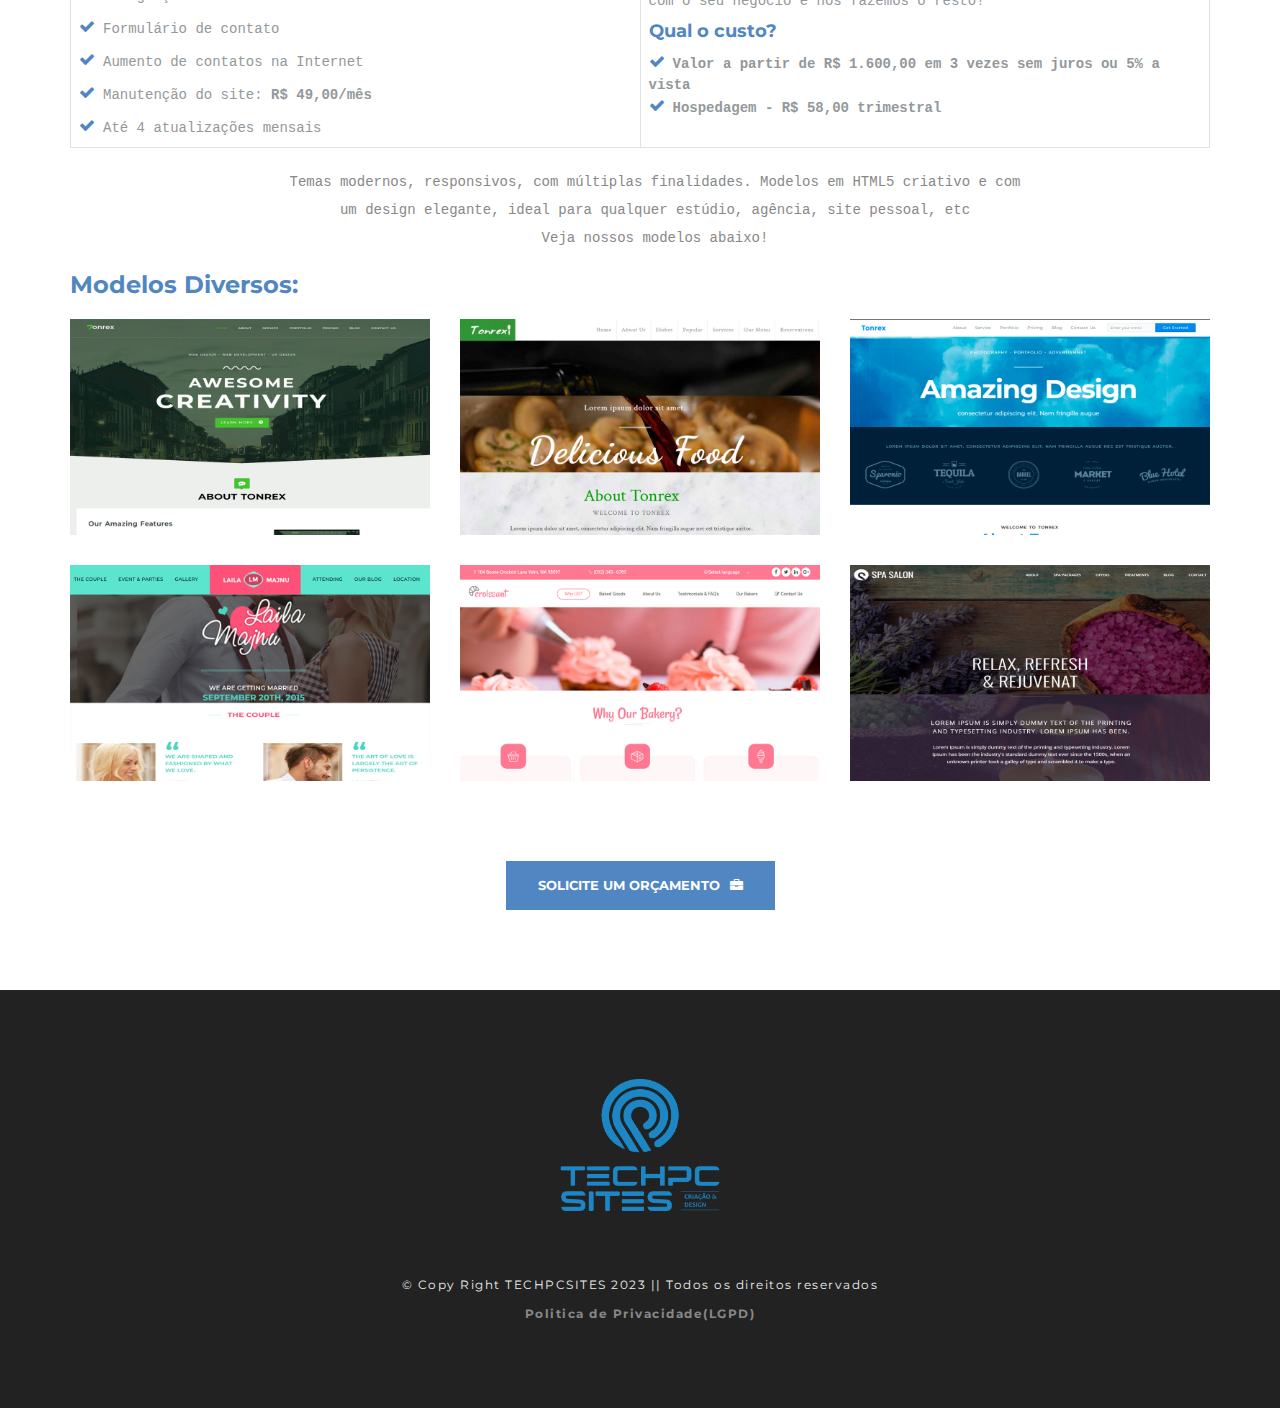
<file: sitesOnePage.html>
<!DOCTYPE html>
<html lang="zxx">

<head>
    <!-- Meta -->
    <meta charset="utf-8">
    <meta http-equiv="X-UA-Compatible" content="IE=edge">
    <meta name="viewport" content="width=device-width, initial-scale=1">
    <!-- The above 3 meta tags *must* come first in the head; any other head content must come *after* these tags -->
    <link rel="shortcut icon" type="image/x-icon" href="assets/img/logo/fivicon-techpc.png" />
    <!-- SITE TITLE -->
    <title>TechpcSites || Criação & Design</title>
    <!-- Latest Bootstrap min CSS -->
    <link rel="stylesheet" href="assets/bootstrap/css/bootstrap.min.css">
    <!-- Google Font -->
    <link href="http://fonts.googleapis.com/css?family=Cousine:400,700|Montserrat:400,700" rel="stylesheet" type="text/css">
    <!-- Font Awesome CSS -->
    <link rel="stylesheet" href="assets/fonts/font-awesome.min.css">
    <!--- owl carousel Css-->
    <link rel="stylesheet" href="assets/owlcarousel/css/owl.carousel.css">
    <link rel="stylesheet" href="assets/owlcarousel/css/owl.theme.css">
    <!-- venobox -->
    <link rel="stylesheet" href="assets/venobox/css/venobox.css" />
    <!-- animate CSS -->
    <link rel="stylesheet" href="assets/css/animate.css">
    <!-- Style CSS -->
    <link rel="stylesheet" href="assets/css/style.css">
    <!-- HTML5 shim and Respond.js IE8 support of HTML5 elements and media queries -->
    <!-- WARNING: Respond.js doesn't work if you view the page via file:// -->
    <!--[if lt IE 9]>
		  <script src="https://oss.maxcdn.com/html5shiv/3.7.3/html5shiv.min.js"></script>
		  <script src="https://oss.maxcdn.com/respond/1.4.2/respond.min.js"></script>
    <![endif]-->

    <script id="mcjs">!function(c,h,i,m,p){m=c.createElement(h),p=c.getElementsByTagName(h)[0],m.async=1,m.src=i,p.parentNode.insertBefore(m,p)}(document,"script","https://chimpstatic.com/mcjs-connected/js/users/fb2fa0b9829806f62f04ba865/a236959c87e4f4eea122d1e6f.js");</script>

</head>

<body data-spy="scroll" data-offset="80">

    <!-- START PRELOADER -->
    <div class="preloader">
        <div class="loadscreen">
            <div class="loadscreen-in">
                <h4>TECHPCSITES</h4>
            </div>
        </div>
    </div>
    <!-- END PRELOADER -->

    <!-- START NAVBAR -->
    <div class="navbar navbar-default navbar-fixed-top main-menu">
        <div class="container">
            <div class="navbar-header">
                <button type="button" class="navbar-toggle" data-toggle="collapse" data-target=".navbar-collapse">
                    <span class="sr-only">Toggle navigation</span>
                    <span class="icon-bar"></span>
                    <span class="icon-bar"></span>
                    <span class="icon-bar"></span>
                </button>
                <a href="index.html" class="navbar-brand"><img src="assets/img/logo/logo-home.png" alt="logo">
                </a>
            </div>
            <div class="navbar-collapse collapse">
                <nav>
                    <ul class="nav navbar-nav navbar-right">
                        <li><a class="page-scroll" href="index.html#home">Home</a>
                        </li>
                        <li><a class="page-scroll" href="index.html#about">TECHPC</a>
                        </li>
                        <li><a class="page-scroll" href="index.html#service">Serviços</a>
                        </li>
                        <li><a class="page-scroll" href="index.html#process">Processos</a>
                        </li>
                        <li><a class="page-scroll" href="index.html#portfolio">Portfolio</a>
                        </li>
                        <li><a class="page-scroll" href="index.html#client">Clientes</a>
                        </li>
                        <li><a class="page-scroll" href="index.html#contact">Contato</a>
                        </li>
                    </ul>
                </nav>
            </div>
        </div>
        <!--- END CONTAINER -->
    </div>
    <!-- END NAVBAR -->

    <!-- START HOME SLIDER DESIGN -->
    <section id="home" class="slider-area">
        <div class="home-page-slider">
            <div id="home-page-slider-carousel" class="carousel slide carousel-fade" data-ride="carousel">
                <ol class="carousel-indicators carousel-indicators-slider">
                    <li data-target="#home-page-slider-carousel" data-slide-to="0" class="active"></li>
                    <li data-target="#home-page-slider-carousel" data-slide-to="1"></li>
                    <li data-target="#home-page-slider-carousel" data-slide-to="2"></li>
                </ol>
                <div class="carousel-inner" role="listbox">
                    <div class="item active">
                        <div class="single-slide-item slide-1">
                            <div class="single-slide-item-table">
                                <div class="single-slide-item-tablecell">
                                    <div class="container">
                                        <div class="row">
                                            <div class="col-md-12">
                                                <h2> <span>HEY !</span>
												<br>
												Nós somos criativos
												</h2>
                                                <p>Elementos que fazem parte do nosso jeito de ser, que são reflexo da nossa maneira de pensar e orientam a nossa forma de agir.</p>
                                                <div class="down-btn">
                                                    <!-- SCROLL DOWN -->
                                                    <a class="page-scroll" href="#about"><img class="floating" src="assets/img/down.png" alt="">
                                                    </a>
                                                </div>
                                            </div>
                                        </div>
                                    </div>
                                </div>
                            </div>
                        </div>
                    </div>
                    <!-- END SINGLE SLIDER ITEM -->
                    <div class="item">
                        <div class="single-slide-item slide-2">
                            <div class="single-slide-item-table">
                                <div class="single-slide-item-tablecell">
                                    <div class="container">
                                        <div class="row">
                                            <div class="col-md-12">
                                                <h2> <span>YES !</span>
												<br>
												Design Minimalista e Clean
												</h2>
                                                <p>Site elaborado com recursos de apresentação inovadora e moderna, sendo atrativo ao seu publico alvo.</p>
                                                <div class="down-btn">
                                                    <!-- SCROLL DOWN -->
                                                    <a class="page-scroll" href="#about"><img class="floating" src="assets/img/down.png" alt="">
                                                    </a>
                                                </div>
                                            </div>
                                        </div>
                                    </div>
                                </div>
                            </div>
                        </div>
                    </div>
                    <!-- END SINGLE SLIDER ITEM -->
                    <div class="item">
                        <div class="single-slide-item slide-3">
                            <div class="single-slide-item-table">
                                <div class="single-slide-item-tablecell">
                                    <div class="container">
                                        <div class="row">
                                            <div class="col-md-12">
                                                <h2> <span>Work's</span>
												<br>
												Landing Page
												</h2>
                                                <p>A TechpcSites é uma empresa especializada em criação, planejamento e design.</p>
                                                <div class="down-btn">
                                                    <!-- SCROLL DOWN -->
                                                    <a class="page-scroll" href="#about"><img class="floating" src="assets/img/down.png" alt="">
                                                    </a>
                                                </div>
                                            </div>
                                        </div>
                                    </div>
                                </div>
                            </div>
                        </div>
                    </div>
                    <!-- END SINGLE SLIDER ITEM -->
                </div>
                <!-- SLIDER CONTROL-->
                <a class="left carousel-control" href="#home-page-slider-carousel" role="button" data-slide="prev"></a>
                <a class="right carousel-control" href="#home-page-slider-carousel" role="button" data-slide="next"></a>
            </div>
        </div>
    </section>
    <!-- END HOME SLIDER DESIGN -->


 
    <!-- START PORTFOLIO -->
    <section id="sitesonepage" class="overlay1 section-padding">
        <div class="container">
            <div class="row text-center">
                <div class="section-title1 text-center">
                    <h2 class="section-title">Sites OnePage</h2>
                    <span></span>
                </div>
                <!-- END SECTION TITLE -->
                <div class="col-md-12">
                        <h3 style="text-align: left; color: #5086C2;">Sites One Page:</h3>
                        <p style="text-align: left;">Uma alternativa rápida e eficiente de ter uma presença na internet a baixo custo.</p>
                        
                        <p  style="text-align: left;"> É um produto construído em uma única página com todas as informações relacionadas a seu negócio distribuídas em 5 abas sendo:
                        </p>
                        <br />
                        <p style="text-align: justify"><strong style="color: #5086C2; font-size: 16pt">. HOME (Inicial) <br/>. QUEM SOMOS <br/>. SERVIÇOS<br/>. LOCALIZAÇÃO<br/>. CONTATO</strong></p>
                            <br />
                            <table>
                               <tr>
                                   <td>    
                                       <h4><strong style="color: #5086C2">O que contém?</strong> </h4>
                                       <ul class="check">
                                           <li>Visibilidade em sites de busca (Google, Bing, etc.)</li>
                                           <li>Excelente custo/benefício</li>
                                           <li>Layout adaptável dispositivos móveis como tablet, iphone, etc</li>
                                           <li>Integração com redes sociais</li>
                                           <li>Formulário de contato</li>
                                           <li>Aumento de contatos na Internet</li>
                                           <li>Manutenção do site: <strong>R$ 49,00/mês</strong></li>
                                           <li>Até 4 atualizações mensais</li>
                                       </ul>
                                   </td>
                                    <td>    
                                   <h4><strong style="color: #5086C2">Qual o prazo de entrega?</strong> </h4>
                                   <ul class="check">
                                       <li>O prazo é de 7 dias após a entrega de todo material.</li>
                                   </ul>
                                   <h4><strong style="color: #5086C2">Simplicidade</strong> </h4>
                                   <ul class="check">
                                       <li>Você escolhe seu plano, define o modelo que mais se identifica com o seu negócio e nós fazemos o resto!</li>
                                   </ul>
                                   <h4><strong style="color: #5086C2">Qual o custo?</strong> </h4>
                                        <ul class="check">
                                            <li><strong>Valor a partir de R$ 1.600,00 em 3 vezes sem juros ou 5% a vista</strong></li>
                                        </ul>
                                        <ul class="check">
                                            <li><strong>Hospedagem - R$ 58,00 trimestral</strong> </li>
                                        </ul>
                                  </td>
                               </tr>
                           </table>
                        <div class="container">
                          <div class="row" >
                            <div class="col-md-8 col-md-offset-2">
                                <p style="color: #888">
                                    Temas modernos, responsivos, com múltiplas finalidades. 
                                    Modelos em HTML5 criativo e com um design elegante, ideal para qualquer 
                                    estúdio, agência, site pessoal, etc<br />
                                    Veja nossos modelos abaixo!
                                </p>
                                
                            </div>
                            <br />
                                     
                        </div>
                        <!-- end .row -->
                    </div>   
                </div>
            </div>
            <!--- END ROW -->
        </div>
        <!--- END CONTAINER -->
         <div class="container">
            <div class="row text-center">
                <div class="col-md-12">
                    <h3 style="text-align: left; margin-bottom: 20px;">Modelos Diversos:</h3>
                </div>
                <div class="portfoli-items">
                    <div class="col-md-4 col-sm-6 col-xs-12">
                        <div class="single-portfolio">
                            <img src="assets/img/sitesonepage/tonrex.jpg" alt="img">
                            <div class="single-portfolio-details">
                                <div class="single-portfolio-details-table">
                                    <div class="single-portfolio-details-tablecell">
                                        <div class="single-portfolio-details-image">
                                            <a href="assets/img/sitesonepage/tonrex.jpg" class="venobox" data-title="PORTFOLIO TITTLE" data-gall="gall2"><i class="fa fa-eye"></i></a>
                                            <a href="http://themesground.com/tonrex-template/demo3/" target="_blank"><i class="fa fa-link"></i></a>
                                        </div>
                                    </div>
                                </div>
                            </div>
                        </div>
                    </div>
                    <!--- END COL -->
                    <div class="col-md-4 col-sm-6 col-xs-12">
                        <div class="single-portfolio">
                            <img src="assets/img/sitesonepage/tonrex1.jpg" alt="img">
                            <div class="single-portfolio-details">
                                <div class="single-portfolio-details-table">
                                    <div class="single-portfolio-details-tablecell">
                                        <div class="single-portfolio-details-image">
                                            <a href="assets/img/sitesonepage/tonrex1.jpg" class="venobox" data-title="PORTFOLIO TITTLE" data-gall="gall2"><i class="fa fa-eye"></i></a>
                                            <a href="http://themesground.com/tonrex-template/demo5/" target="_blank"><i class="fa fa-link"></i></a>
                                        </div>
                                    </div>
                                </div>
                            </div>
                        </div>
                    </div>
                    <!--- END COL -->
                    <div class="col-md-4 col-sm-6 col-xs-12">
                        <div class="single-portfolio">
                            <img src="assets/img/sitesonepage/tonrex2.jpg" alt="img">
                            <div class="single-portfolio-details">
                                <div class="single-portfolio-details-table">
                                    <div class="single-portfolio-details-tablecell">
                                        <div class="single-portfolio-details-image">
                                            <a href="assets/img/sitesonepage/tonrex2.jpg" class="venobox" data-title="PORTFOLIO TITTLE" data-gall="gall2"><i class="fa fa-eye"></i></a>
                                            <a href="http://themesground.com/tonrex-template/demo6/" target="_blank"><i class="fa fa-link"></i></a>
                                        </div>
                                    </div>
                                </div>
                            </div>
                        </div>
                    </div>
                    <!--- END COL -->
                    <div class="col-md-4 col-sm-6 col-xs-12">
                        <div class="single-portfolio">
                            <img src="assets/img/sitesonepage/brando.jpg" alt="img">
                            <div class="single-portfolio-details">
                                <div class="single-portfolio-details-table">
                                    <div class="single-portfolio-details-tablecell">
                                        <div class="single-portfolio-details-image">
                                            <a href="assets/img/sitesonepage/brando.jpg" class="venobox" data-title="PORTFOLIO TITTLE" data-gall="gall2"><i class="fa fa-eye"></i></a>
                                            <a href="http://www.themezaa.com/html/brando/wedding.html" target="_blank"><i class="fa fa-link"></i></a>
                                        </div>
                                    </div>
                                </div>
                            </div>
                        </div>
                    </div>
                    <!--- END COL -->
                    
                    <div class="col-md-4 col-sm-6 col-xs-12">
                        <div class="single-portfolio">
                            <img src="assets/img/sitesonepage/croissant.jpg" alt="img">
                            <div class="single-portfolio-details">
                                <div class="single-portfolio-details-table">
                                    <div class="single-portfolio-details-tablecell">
                                        <div class="single-portfolio-details-image">
                                            <a href="assets/img/sitesonepage/croissant.jpg" class="venobox" data-title="PORTFOLIO TITTLE" data-gall="gall2"><i class="fa fa-eye"></i></a>
                                            <a href="http://preview.themeforest.net/item/croissant-creative-bakery-and-pastry-business-one-page-html5-template/full_screen_preview/19450837" target="_blank"><i class="fa fa-link"></i></a>
                                        </div>
                                    </div>
                                </div>
                            </div>
                        </div>
                    </div>
                    <!--- END COL -->
                    <div class="col-md-4 col-sm-6 col-xs-12">
                        <div class="single-portfolio">
                            <img src="assets/img/sitesonepage/sturlly.jpg" alt="img">
                            <div class="single-portfolio-details">
                                <div class="single-portfolio-details-table">
                                    <div class="single-portfolio-details-tablecell">
                                        <div class="single-portfolio-details-image">
                                            <a href="assets/img/sitesonepage/sturlly.jpg" class="venobox" data-title="PORTFOLIO TITTLE" data-gall="gall2"><i class="fa fa-eye"></i></a>
                                            <a href="http://www.themezaa.com/html/sturlly/index-spa.html" target="_blank"><i class="fa fa-link"></i></a>
                                        </div>
                                    </div>
                                </div>
                            </div>
                        </div>
                    </div>
                    <!--- END COL -->
                    <div class="col-md-12">
                        <div class="text-center">
                                <a href="index.html#contact" class="portfolio-btn">Solicite um Orçamento<i class="fa fa-briefcase"></i></a>
                        </div>
                    </div>
                </div>
            </div>
            <!--- END ROW -->
        </div>
        <!--- END CONTAINER -->
    </section>
    <!-- END PORTFOLIO -->
 
    <!-- START FOOTER SECTION -->
    <div class="footer section-padding">
        <div class="container">
            <div class="row">
                <div class="col-md-12 col-sm-12 text-center">
                    <div class="footer-logo">
                        <a href="index.html"><img src="assets/img/logo/logo-footer.png" alt="" />
                        </a>
                    </div>
                   
                    <div class="copyright">
                        <p>&copy; Copy Right TECHPCSITES 2023 || Todos os direitos reservados</p>
                        <p><a href="politica.html#politica" style="font-weight: bold; color: #888">Politica de Privacidade(LGPD)</a></p>
                    </div>
                    <!--- END FOOTER COPYRIGHT -->
                </div>
                <!--- END COL -->
            </div>
            <!--- END ROW -->
        </div>
        <!--- END CONTAINER -->
    </div>
    <!-- END FOOTER SECTION-->

    <!-- Latest jQuery -->
    <script src="assets/js/jquery-1.12.4.min.js"></script>
    <!-- Latest compiled and minified Bootstrap -->
    <script src="assets/bootstrap/js/bootstrap.min.js"></script>
    <!-- modernizer JS -->
    <script src="assets/js/modernizr-2.8.3.min.js"></script>
    <!-- owl-carousel min js  -->
    <script src="assets/owlcarousel/js/owl.carousel.min.js"></script>
    <!-- jquery mixitup js -->
    <script src="assets/js/jquery.mixitup.min.js"></script>
    <!-- venobox js -->
    <script src="assets/venobox/js/venobox.min.js"></script>
    <!-- jquery appear js  -->
    <script src="assets/js/jquery.appear.js"></script>
    <!-- countTo js -->
    <script src="assets/js/jquery.inview.min.js"></script>
    <!-- WOW - Reveal Animations When You Scroll -->
    <script src="assets/js/wow.min.js"></script>
    <!-- form-contact js -->
    <script src="assets/js/form-contact.js"></script>

    <!-- scripts js -->
    <script src="assets/js/active.js"></script>

    <script type="text/javascript ">
        $("#telefone ").mask("(00) 0000-0000");
    </script>

    <div class="whatsapp-fixo">
        <a href="https://api.whatsapp.com/send?phone=5511993936883&text=Ol%C3%A1%20TechpcSites!%20Gostaria%20de%20mais%20informa%C3%A7%C3%B5es." target="_blank">
            <img src="assets/img/whatsapp.png" width="45" height="45" alt="Fale Conosco pelo WhatsApp" />
        </a>
    </div>
</body>

</html>
</file>
<file: assets/venobox/css/venobox.css>
/* ------ venobox.css --------*/
.vbox-overlay *, .vbox-overlay *:before, .vbox-overlay *:after{
    -webkit-backface-visibility: hidden;
    -webkit-box-sizing:border-box;
    -moz-box-sizing:border-box;
    box-sizing:border-box;
}
/* ------- overlay: change here background color and opacity ----- */
.vbox-overlay{
    background: #fdfdfd;
    background: rgba(0,0,0,0.85); 
    width: 100%;
    height: auto;
    position: fixed;
    top: 0;
    left: 0;
    bottom: 0;
    z-index: 9999;
    opacity: 0;
    overflow-x: hidden;
    overflow-y: auto;

}

/* ----- preloader - choose between CIRCLE, IOS, DOTS, QUADS ----- */

/* circle preloader */
.vbox-preloader{
    position:fixed; 
    width:32px; 
    height:32px;
    left:50%; 
    top:50%; 
    margin-left:-16px; 
    margin-top:-16px;
    background-image: url(preload-circle.png);
    text-indent: -100px;
    overflow: hidden;
    -webkit-animation: playload 1.4s steps(18) infinite;
       -moz-animation: playload 1.4s steps(18) infinite;
        -ms-animation: playload 1.4s steps(18) infinite;
         -o-animation: playload 1.4s steps(18) infinite;
            animation: playload 1.4s steps(18) infinite;
}
@-webkit-keyframes playload {
   from { background-position:    0px; }
     to { background-position: -576px; }
}
@-moz-keyframes playload {
   from { background-position:    0px; }
     to { background-position: -576px; }
}
@-ms-keyframes playload {
   from { background-position:    0px; }
     to { background-position: -576px; }
}
@-o-keyframes playload {
   from { background-position:    0px; }
     to { background-position: -576px; }
}
@keyframes playload {
   from { background-position:    0px; }
     to { background-position: -576px; }
}


/* IOS preloader */

/*.vbox-preloader{
    position:fixed; 
    width:32px; 
    height:32px;
    left:50%; 
    top:50%; 
    margin-left:-16px; 
    margin-top:-16px;
    background-image: url(preload-ios.png);
    text-indent: -100px;
    overflow: hidden;
    -webkit-animation: playload 1.4s steps(12) infinite;
       -moz-animation: playload 1.4s steps(12) infinite;
        -ms-animation: playload 1.4s steps(12) infinite;
         -o-animation: playload 1.4s steps(12) infinite;
            animation: playload 1.4s steps(12) infinite;
}

@-webkit-keyframes playload {
   from { background-position:    0px; }
     to { background-position: -384px; }
}
@-moz-keyframes playload {
   from { background-position:    0px; }
     to { background-position: -384px; }
}
@-ms-keyframes playload {
   from { background-position:    0px; }
     to { background-position: -384px; }
}
@-o-keyframes playload {
   from { background-position:    0px; }
     to { background-position: -384px; }
}
@keyframes playload {
   from { background-position:    0px; }
     to { background-position: -384px; }
}
*/


/* dots preloader */
/*
.vbox-preloader{
    position:fixed; 
    width:32px; 
    height:11px;
    left:50%; 
    top:50%; 
    margin-left:-16px; 
    margin-top:-16px;
    background-image: url(preload-dots.png);
    text-indent: -100px;
    overflow: hidden;
    -webkit-animation: playload 1.4s steps(24) infinite;
       -moz-animation: playload 1.4s steps(24) infinite;
        -ms-animation: playload 1.4s steps(24) infinite;
         -o-animation: playload 1.4s steps(24) infinite;
            animation: playload 1.4s steps(24) infinite;
}

@-webkit-keyframes playload {
   from { background-position:    0px; }
     to { background-position: -768px; }
}
@-moz-keyframes playload {
   from { background-position:    0px; }
     to { background-position: -768px; }
}
@-ms-keyframes playload {
   from { background-position:    0px; }
     to { background-position: -768px; }
}
@-o-keyframes playload {
   from { background-position:    0px; }
     to { background-position: -768px; }
}
@keyframes playload {
   from { background-position:    0px; }
     to { background-position: -768px; }
}
*/


/* quads preloader */
/*
.vbox-preloader{
    position:fixed; 
    width:32px; 
    height:10px;
    left:50%; 
    top:50%; 
    margin-left:-16px; 
    margin-top:-16px;
    background-image: url(preload-quads.png);
    text-indent: -100px;
    overflow: hidden;
    -webkit-animation: playload 1.4s steps(12) infinite;
       -moz-animation: playload 1.4s steps(12) infinite;
        -ms-animation: playload 1.4s steps(12) infinite;
         -o-animation: playload 1.4s steps(12) infinite;
            animation: playload 1.4s steps(12) infinite;
}
@-webkit-keyframes playload {
   from { background-position:    0px; }
     to { background-position: -384px; }
}
@-moz-keyframes playload {
   from { background-position:    0px; }
     to { background-position: -384px; }
}
@-ms-keyframes playload {
   from { background-position:    0px; }
     to { background-position: -384px; }
}
@-o-keyframes playload {
   from { background-position:    0px; }
     to { background-position: -384px; }
}
@keyframes playload {
   from { background-position:    0px; }
     to { background-position: -384px; }
}
*/
/* ----- navigation ----- */
.vbox-close{
    cursor: pointer;
    position: fixed;
    top: -1px;
    right: 0;
    width: 46px;
    height: 40px;
    padding: 10px 20px 10px 0;
    display: block;
    background: url(close.gif) no-repeat #161617;
    background-position:10px center;
    color: #fff;
    text-indent: -100px;
    overflow: hidden;
}
.vbox-next, .vbox-prev{
    box-sizing: content-box;
    cursor: pointer;
    position: fixed;
    top: 50%;
    color: #fff;
    width: 30px;
    height: 170px;
    margin-top: -85px;
    text-indent: -100px;
    border: solid transparent; /* Using border instead of padding to keep bg image in place */
    overflow: hidden;
}
.vbox-prev{
    left: 0;
    border-width: 0 30px 0 10px;
    background: url(prev.gif) center center no-repeat;
}
.vbox-next{
    right: 0;
    border-width: 0 10px 0 30px;
    background: url(next.gif) center center no-repeat;
}

.vbox-title{
    width: 100%;
    height: 40px;
    float: left;
    text-align: center;
    line-height: 28px;
    font-size: 12px;
    color: #fff;
    padding: 6px 40px;
    overflow: hidden;
    background: #161617;
    position: fixed;
    display: none;
    top: -1px;
    left: 0;

}
.vbox-num{
    cursor: pointer;
    position: fixed;
    top: -1px;
    left: 0;
    height: 40px;
    display: block;
    color: #fff;
    overflow: hidden;
    line-height: 28px;
    font-size: 12px;
    padding: 6px 10px;
    background: #161617;
    display: none;
}
/* ------- inline window ------ */
.vbox-inline{
    width: 420px;
    height: 315px;
    padding: 10px;
    background: #fff;
    text-align: left;
    margin: 0 auto;
    overflow: auto;
}

/* ------- Video & iFrames window ------ */
.venoframe{
    border: none;
    width: 960px;
    height: 720px;
}
@media (max-width: 992px) {
    .venoframe{
        width: 640px;
        height: 480px;
    }
}
@media (max-width: 767px) {
    .venoframe{
        width: 420px;
        height: 315px;
    }
}
@media (max-width: 460px) {
    .vbox-inline{
        width: 100%;
    }

    .venoframe{
        width: 100%;
        height: 260px;
    }
}

/* ------- PLease do NOT edit this! (or do it at your own risk) ------ */
.vbox-open{
    overflow: hidden;
}
.vbox-container{
    position: relative;
    background: #000;
    width: 100%;
    max-width: 1200px;
    margin: 0 auto;
    padding: 0 15px;
}
.vbox-content{
    text-align: center;
    float: left;
    width: 100%;
    position: relative;
    overflow: hidden;
}
.vbox-container img{
    max-width: 100%;
    height: auto;
}
</file>
<file: assets/css/style.css>
/*
Author       : Hash Theme.
Template Name: Beson || Creative Portfolio HTML5 Digital Agency Template
Version      : 1.0
*/


/*=============================================================
    CSS INDEX
    =============================
    01. GENERAL STYLE 
    02. BOOTSTRAP NAVIGATION OVERRIDES
    03. HOME SLIDER
	04. FEATURED PROJECT
	05. ABOUT SECTION
	06. PROMO SECTION
	07. OUR SERVICVES
	08. COUNTER SECTION
	09. OUR PROCESS
	10. OUR PORTFOLIO
	11. PRICE SECTION
	12. TESTIMONIAL SECTION
	13. TEAM MEMBERS
	14. BLOG POSTS
	15. CLIENT & NEWSLETTER
	16. CONTACT SECTION
	17. FOOTER SECTION
	18. ANIMATION & KEYFRAMES
	
	=============================================================*/


/*
* ----------------------------------------------------------------------------------------
* 01. GENERAL STYLE
* ----------------------------------------------------------------------------------------
*/

body {
    font-family: 'Cousine', sans-serif;
    color: #93989B;
    line-height: 1.5em;
    overflow-x: hidden;
    margin: auto;
    background: #fff;
}

html,
body {
    height: 100%
}

h1,
h2,
h3,
h4,
h5,
h6 {
    color: #5086C2;
    font-family: "Montserrat", sans-serif;
    font-weight: 700;
}

a {
    color: #5086C2;
    font-family: "Montserrat", sans-serif;
    text-decoration: none;
    -webkit-transition: all 0.4s;
    transition: all 0.4s;
}

a:focus,
a:hover {
    color: #5086C2;
    text-decoration: none;
}

a:focus {
    outline: none;
    text-decoration: none;
}

p {
    line-height: 28px;
    margin-bottom: 0;
}

ul,
li {
    margin: 0;
    padding: 0;
}

fieldset {
    border: 0 none;
    margin: 0 auto;
    padding: 0;
}


/*START PRELOADER DESIGN*/

.preloader {
    background: #fff;
    bottom: 0;
    left: 0;
    position: fixed;
    right: 0;
    top: 0;
    z-index: 9999;
}

.loadscreen,
.loadscreen-in {
    background-image: url(../img/preloader.gif);
    background-position: center;
    background-repeat: no-repeat;
    height: 200px;
    left: 50%;
    margin: -100px 0 0 -100px;
    position: absolute;
    top: 50%;
    width: 200px;
}

.loadscreen-in {
    background: none;
    left: 0;
    margin: 0;
    text-align: center;
    top: 65%;
}

.loadscreen-in h4 {
    color: #5086C2;
    margin-top: 30px;
    text-transform: uppercase;
}


/*END PRELOADER DESIGN*/


/*START SCROLL TO TOP*/

.topcontrol {
    background: #5086C2 none repeat scroll 0 0;
    bottom: 5px;
    box-shadow: 0 1px 10px 0 rgba(0, 0, 0, 0.2);
    color: #fff;
    cursor: pointer;
    font-size: 26px;
    height: 40px;
    width: 40px;
    line-height: 40px;
    text-align: center;
    opacity: 1;
    -ms-filter: "progid:DXImageTransform.Microsoft.Alpha(Opacity=100)";
    filter: alpha(opacity=100);
    position: fixed;
    right: 5px;
    z-index: 99999;
    -webkit-transition: all 0.4s ease 0s;
    -moz-transition: all 0.4s ease 0s;
    -o-transition: all 0.4s ease 0s;
    transition: all 0.4s ease 0s;
    -webkit-border-radius: 50%;
    -moz-border-radius: 50%;
    -ms-border-radius: 50%;
    border-radius: 50%;
}

.topcontrol:hover {
    background: #333;
    color: #fff;
}


/*END SCROLL TO TOP*/

.section-padding {
    padding: 80px 0
}

.no-padding {
    padding: 0
}

.pb-0 {
    padding-bottom: 0;
}

.section-back-image {
    background-size: cover;
    background-position: center center;
    background-attachment: fixed;
}

.bg-dark {
    background-color: #333;
}

.bg-gray {
    background-color: #F5F5F5;
}

.overlay {
    position: relative;
    z-index: 1;
}

.overlay:before {
    background: rgba(0, 0, 0, 0.8);
    content: "";
    height: 100%;
    left: 0;
    opacity: 0.8;
    -ms-filter: "progid:DXImageTransform.Microsoft.Alpha(Opacity=80)";
    position: absolute;
    top: 0;
    width: 100%;
    z-index: -1;
}

.overlay1 {
    position: relative;
    z-index: 1;
}

.overlay1:before {
    content: "";
    height: 100%;
    left: 0;
    opacity: 0.8;
    -ms-filter: "progid:DXImageTransform.Microsoft.Alpha(Opacity=80)";
    position: absolute;
    top: 0;
    width: 100%;
    z-index: -1;
}


/*START SECTION TITLE DESIGN*/

.section-title1 {
    margin-top: 30px;
    margin-bottom: 40px
}

.section-title {
    margin-top: 30px;
    margin-bottom: 70px
}

.section-title-left {
    margin-bottom: 0px;
}

.section-title h2 {
    color: #5086C2;
    margin: 0;
    text-transform: uppercase;
    position: relative;
}

.section-title1 h2 {
    color: #5086C2;
    margin: 0;
    text-transform: uppercase;
    position: relative;
}

@media only screen and (max-width: 480px) {
    .section-title h2 {
        font-size: 30px
    }
}

@media only screen and (max-width: 360px) {
    .section-title h2 {
        font-size: 24px
    }
}

@media only screen and (max-width: 480px) {
    .section-title1 h2 {
        font-size: 30px
    }
}

@media only screen and (max-width: 360px) {
    .section-title1 h2 {
        font-size: 24px
    }
}

.section-title span {
    background: #5086C2 none repeat scroll 0 0;
    display: inline-block;
    height: 2px;
    margin: 20px auto;
    width: 70px;
    position: relative;
}

.section-title1 span {
    background: #5086C2 none repeat scroll 0 0;
    display: inline-block;
    height: 2px;
    margin: 20px auto;
    width: 70px;
    position: relative;
}

.section-title-left span {
    margin: 20px 0;
}

.section-title span.line-white {
    background: #fff none repeat scroll 0 0;
}

.section-title1 span.line-white {
    background: #fff none repeat scroll 0 0;
}

.section-title span.line-color {
    background: #5086C2 none repeat scroll 0 0;
}

.section-title h2.section-title-white,
.section-title p.section-dec-white {
    color: #fff;
}

.section-title1 h2.section-title-white1,
.section-title1 p.section-dec-white1 {
    color: #fff;
}

.section-title1 span.line-white {
    background: #fff none repeat scroll 0 0;
}

.section-title p {
    margin: auto;
    padding: 0 20px;
    width: 70%;
    position: relative;
    line-height: 25px;
}

.section-title1 p {
    margin: auto;
    padding: 0 20px;
    width: 70%;
    position: relative;
    line-height: 25px;
}

.section-title-left p {
    width: 100%;
    padding: 0;
    margin: 0;
}

@media only screen and (max-width: 768px) {
    .section-title p {
        width: 100%;
    }
}

@media only screen and (max-width: 768px) {
    .section-title1 p {
        width: 100%;
    }
}



/*END SECTION TITLE DESIGN*/


/*
* ----------------------------------------------------------------------------------------
* 01.END GENERAL STYLE
* ----------------------------------------------------------------------------------------
*/


/*
* ----------------------------------------------------------------------------------------
* 02. BOOTSTRAP NAVIGATION OVERRIDES
* ----------------------------------------------------------------------------------------
*/

.navbar-default {
    border: none;
    border-radius: 0;
    margin-bottom: 0;
    width: 100%;
    padding: 20px 0;
    background: #fff;
    transition: all 0.4s ease-in-out;
    -webkit-transition: all 0.4s ease-in-out;
    -moz-transition: all 0.4s ease-in-out;
    -o-transition: all 0.4s ease-in-out;
    -ms-transition: all 0.4s ease-in-out;
}

.navbar-default .navbar-nav>.active>a,
.navbar-default .navbar-nav>.active>a:hover,
.navbar-default .navbar-nav>.active>a:focus {
    color: #337ab7;
    background-color: transparent;
}

.navbar-default .navbar-nav>.open>a,
.navbar-default .navbar-nav>.open>a:hover,
.navbar-default .navbar-nav>.open>a:focus {
    color: #337ab7;
    background-color: transparent;
}

.navbar-brand {
    padding: 0
}

.navbar-brand img {
    width: 150px;
    margin-left: 10px;
}

.navbar-default .navbar-collapse,
.navbar-default .navbar-form {
    border-color: #fff;
}

.main-menu {
    background: rgba(0, 0, 0, 0) none repeat scroll 0 0
}

.main-menu li a {
    font-size: 12px;
    font-weight: 400;
    text-transform: uppercase;
    display: block;
}

.navbar-default .navbar-nav>li>a {
    color: #fff;
}

.navbar-default .navbar-nav>li>a:hover {
    color: #5086C2;
}

@media only screen and (max-width: 768px) {
    .navbar-default .navbar-nav>li>a {
        margin-top: 10px;
        padding: 8px;
    }
}

.navbar-default.menu-animation {
    background-color: #fff;
    /*box-shadow: -1px 1px 1px rgba(0, 0, 0, 0.1);*/
    padding: 10px 0;
    width: 100%;
}

@media only screen and (max-width: 480px) {
    .main-menu {
        color: #fff;
        margin-left: 0px;
    }
}

.navbar-default.menu-animation li a {
    color: #333;
}

@media only screen and (min-width: 768px) and (max-width: 991px) {
    .nav>li>a {
        padding: 10px 13px;
    }
}

.navbar-default.menu-animation li a:hover {
    color: #5086C2;
}

.navbar-default .navbar-toggle {
    background: #fff none repeat scroll 0 0
}

.navbar-default .navbar-toggle:hover,
.navbar-default .navbar-toggle:focus {
    background-color: #fff
}

.navbar-default .navbar-toggle .icon-bar {
    background-color: #5086C2;
}


/*
* ----------------------------------------------------------------------------------------
* 02. END BOOTSTRAP NAVIGATION OVERRIDES
* ----------------------------------------------------------------------------------------
*/


/*


* ----------------------------------------------------------------------------------------
* 03. HOME SLIDER
* ----------------------------------------------------------------------------------------
*/

.slider-area,
.home-page-slider,
.home-page-slider div {
    height: 100vh;
}

.home-page-slider div.single-slide-item-tablecell,
.home-page-slider div.single-slide-item-tablecell div {
    height: auto;
}

.single-slide-item-table {
    display: table;
    text-align: left;
    width: 100%;
}

.single-slide-item-tablecell {
    display: table-cell;
    vertical-align: middle;
}

.single-slide-item {
    position: relative;
    z-index: 1;
}

.single-slide-item:after {
    position: absolute;
    background: rgba(0, 0, 0, 0.6);
    left: 0;
    top: 0;
    width: 100%;
    height: 100%;
    content: "";
    z-index: -1;
    -webkit-transition: all 0.4s ease 0s;
    -moz-transition: all 0.4s ease 0s;
    -o-transition: all 0.4s ease 0s;
    transition: all 0.4s ease 0s;
}

.slide-1 {
    background: url(../img/bg/slide-1.jpg) scroll 0 0;
    background-size: cover;
}

.slide-2 {
    background: url(../img/bg/slide-2.jpg) scroll 0 0;
    background-size: cover;
}

.slide-3 {
    background: url(../img/bg/slide-3.jpg) scroll 0 0;
    background-size: cover;
}

.carousel-fade .carousel-inner .item {
    -webkit-transition-property: opacity;
    transition-property: opacity;
}

.carousel-fade .carousel-inner .item,
.carousel-fade .carousel-inner .active.left,
.carousel-fade .carousel-inner .active.right {
    opacity: 0;
    -ms-filter: "progid:DXImageTransform.Microsoft.Alpha(Opacity=0)";
    filter: alpha(opacity=0);
}

.carousel-fade .carousel-inner .active,
.carousel-fade .carousel-inner .next.left,
.carousel-fade .carousel-inner .prev.right {
    opacity: 1;
    -ms-filter: "progid:DXImageTransform.Microsoft.Alpha(Opacity=100)";
    filter: alpha(opacity=100);
}

.carousel-fade .carousel-inner .next,
.carousel-fade .carousel-inner .prev,
.carousel-fade .carousel-inner .active.left,
.carousel-fade .carousel-inner .active.right {
    left: 0;
    -webkit-transform: translate3d(0, 0, 0);
    transform: translate3d(0, 0, 0);
}

.single-slide-item h2 {
    color: #f8f8f8;
    font-size: 60px;
    margin: 0 0 20px;
    text-transform: uppercase;
}

.single-slide-item h2 span {
    display: inline-block;
    padding: 0 12px;
    margin-bottom: 20px;
    background-color: #5086C2;
}

@media only screen and (max-width: 768px) {
    .single-slide-item h2 {
        font-size: 30px;
    }
}

.single-slide-item p {
    color: #fff;
    width: 100%;
    margin: 0 0 20px;
}

@media only screen and (max-width: 768px) {
    .single-slide-item p {
        width: 100%
    }
}

.down-btn {
    height: 50px !important;
    width: 100%;
}

.floating {
    -webkit-animation-name: Floatingx;
    -webkit-animation-duration: 3s;
    -webkit-animation-iteration-count: infinite;
    -webkit-animation-timing-function: ease-in-out;
    -moz-animation-name: Floating;
    -moz-animation-duration: 3s;
    -moz-animation-iteration-count: infinite;
    -moz-animation-timing-function: ease-in-out;
}


/* carousel-controls */

.carousel-indicators-slider {
    bottom: 30px !important
}

.carousel-indicators li {
    background: #d6d6d6;
    border-radius: 0;
    height: 14px;
    width: 10px;
    margin: 0 1px;
    border-color: #d6d6d6;
    -webkit-transition: all 0.4s ease 0s;
    -moz-transition: all 0.4s ease 0s;
    -o-transition: all 0.4s ease 0s;
    transition: all 0.4s ease 0s;
}

.carousel-indicators li:hover {
    height: 24px;
}

.carousel-indicators .active {
    background: #5086C2;
    border-color: #5086C2;
    height: 28px;
    width: 10px;
}

.carousel-indicators .active:hover {
    height: 28px;
}

a.left.carousel-control {
    background-image: none;
}

a.right.carousel-control {
    background-image: none;
    width: 40%;
}

a.left.carousel-control:hover {
    cursor: url(../img/left-arrow.png), auto;
}

a.right.carousel-control:hover {
    cursor: url(../img/right-arrow.png), auto;
}

.carousel-control img {
    position: absolute;
    margin-top: -23px;
    top: 50%;
}

.carousel-control.left img {
    left: 15px;
}

.carousel-control.right img {
    right: 15px;
}

.carousel-control {
    width: 13%;
}

.carousel-control.left,
.carousel-control.right,
.carousel-control {
    opacity: 0;
    filter: alpha(opacity=0);
}

.carousel-control:hover,
.carousel-control:focus {
    opacity: 1;
    filter: alpha(opacity=100);
}


/* animations */

.carousel-fade .carousel-inner .item .single-slide-item h2 {
    -webkit-transform: translateX(2000px);
    -moz-transform: translateX(2000px);
    -ms-transform: translateX(2000px);
    -o-transform: translateX(2000px);
    transform: translateX(-2000px);
    -webkit-transition: all 1s ease .1s;
    -moz-transition: all 1s ease .1s;
    -ms-transition: all 1s ease .1s;
    -o-transition: all 1s ease .1s;
    transition: all 1s ease .1s;
}

.carousel-fade .carousel-inner .item.active .single-slide-item h2 {
    -webkit-transform: translateX(0px);
    -moz-transform: translateX(0px);
    -ms-transform: translateX(0px);
    -o-transform: translateX(0px);
    transform: translateX(0px);
}

.carousel-fade .carousel-inner .item .single-slide-item p {
    -webkit-transform: translateX(2000px);
    -moz-transform: translateX(2000px);
    -ms-transform: translateX(2000px);
    -o-transform: translateX(2000px);
    transform: translateX(2000px);
    -webkit-transition: all 1s ease .1s;
    -moz-transition: all 1s ease .1s;
    -ms-transition: all 1s ease .1s;
    -o-transition: all 1s ease .1s;
    transition: all 1s ease .1s;
}

.carousel-fade .carousel-inner .item.active .single-slide-item p {
    -webkit-transform: translateX(0px);
    -moz-transform: translateX(0px);
    -ms-transform: translateX(0px);
    -o-transform: translateX(0px);
    transform: translateX(0px);
}

.carousel-fade .carousel-inner .item .btn-home-slider {
    -webkit-transform: translateY(1000px);
    -moz-transform: translateY(1000px);
    -ms-transform: translateY(1000px);
    -o-transform: translateY(1000px);
    transform: translateY(1000px);
    -webkit-transition: all 1s ease .1s;
    -moz-transition: all 1s ease .1s;
    -ms-transition: all 1s ease .1s;
    -o-transition: all 1s ease .1s;
    transition: all 1s ease .1s;
}

.carousel-fade .carousel-inner .item.active .btn-home-slider {
    -webkit-transform: translateY(-0px);
    -moz-transform: translateY(-0px);
    -ms-transform: translateY(-0px);
    -o-transform: translateY(-0px);
    transform: translateY(-0px);
}


/*START STATIC SLIDER*/

.home-static {
    position: relative;
    height: 100vh;
}

.home-static:before {
    background: rgba(0, 0, 0, 0.6);
    content: "";
    height: 100%;
    left: 0;
    opacity: 0.8;
    position: absolute;
    top: 0;
    width: 100%;
}

.home-static-text h2 {
    color: #f8f8f8;
    font-size: 60px;
    padding-top: 250px;
    margin: 0 0 20px;
    text-transform: uppercase;
}

.home-static-text h2 span {
    display: inline-block;
    padding: 0 12px;
    margin-bottom: 20px;
    background-color: #5086C2;
}

@media only screen and (max-width: 768px) {
    .home-static-text h2 {
        font-size: 30px;
    }
}

.home-static-text p {
    color: #fff;
    width: 50%;
    margin: 0 0 20px;
}

@media only screen and (max-width: 768px) {
    .home-static-text p {
        width: 100%
    }
}

.cd-intro h2 span {
    background-color: transparent !important;
}


/*END STATIC SLIDER*/


/*START PARTICLE BACKGROUND */

.particles-text {
    position: absolute;
    left: 0;
    top: 0;
    width: 100%;
}


/* START HTML5 VIDEO */

video {
    min-width: 100%
}

.html5-video {
    top: 0%;
    left: 0%;
    width: 100%;
    overflow: hidden;
    position: relative;
}

.htm5-video-text {
    position: absolute;
    top: 50%;
    width: 100%;
    left: 0;
    text-align: center;
    z-index: 15;
    -webkit-transform: translate(0%, -50%);
    -ms-transform: translate(0%, -50%);
    transform: translate(0%, -50%);
    bottom: 0;
    height: 100%;
}

.htm5-video-text p {
    width: 50% !important;
}

@media only screen and (max-width: 768px) {
    .htm5-video-text p {
        width: 100%
    }
}


/* END HTML5 VIDEO */


/*
* ----------------------------------------------------------------------------------------
* 03. END HOME SLIDER
* ----------------------------------------------------------------------------------------
*/


/*
* ----------------------------------------------------------------------------------------
* 04. FEATURED PROJECT
* ----------------------------------------------------------------------------------------
*/

.featured-pro-single {
    position: relative;
    background: #fff;
    overflow: hidden;
    text-align: center;
}

.featured-pro-single a {
    width: 100%;
    text-align: center;
    height: 100%;
    display: block;
}

.featured-pro-single a img {
    width: 100%;
    border-bottom: 5px solid transparent;
    -webkit-transition: all 0.4s ease 0s;
    -moz-transition: all 0.4s ease 0s;
    -o-transition: all 0.4s ease 0s;
    transition: all 0.4s ease 0s;
}

.featured-pro-single a:hover img {
    border-color: #5086C2;
    filter: grayscale(1) opacity(0.9);
    -webkit-filter: grayscale(1) opacity(0.9);
}

.featured-pro-single a img:hover {
    cursor: url(../img/plus.png), auto;
}


/*
* ----------------------------------------------------------------------------------------
* 04. END FEATURED PROJECT
* ----------------------------------------------------------------------------------------
*/


/*
* ----------------------------------------------------------------------------------------
* 05. ABOUT SECTION
* ----------------------------------------------------------------------------------------
*/

.about-single {
    -webkit-transition: all 0.4s ease 0s;
    -moz-transition: all 0.4s ease 0s;
    -o-transition: all 0.4s ease 0s;
    transition: all 0.4s ease 0s;
}

.about-single:hover {
    -webkit-transform: translateY(-10px);
    -moz-transform: translateY(-10px);
    -ms-transform: translateY(-10px);
    -o-transform: translateY(-10px);
    transform: translateY(-10px);
    ;
}

.about-single .icon i {
    font-size: 50px;
    margin-bottom: 20px;
    color: #5086C2;
}

.about-single h4 {
    margin: 0 0 20px;
    text-transform: uppercase;
}

@media only screen and (min-width: 768px) and (max-width: 991px) {
    .about-single {
        margin-bottom: 30px;
    }
}

@media only screen and (max-width: 768px) {
    .about-single {
        margin-bottom: 30px;
    }
}


/*
* ----------------------------------------------------------------------------------------
* 05. END ABOUT SECTION
* ----------------------------------------------------------------------------------------
*/


/*
* ----------------------------------------------------------------------------------------
* 06. PROMO SECTION
* ----------------------------------------------------------------------------------------
*/

#promo {
    background-color: #333;
    background-size: cover;
    background-repeat: no-repeat;
    background-position: 50% 50%;
}

@media only screen and (min-width: 768px) and (max-width: 991px) {
    #promo {
        background-image: none !important;
    }
}

@media only screen and (max-width: 768px) {
    #promo {
        background-image: none !important;
    }
}

.promo-content h3 {
    color: #fff;
    text-transform: uppercase;
    margin: 0;
}

.promo-content span {
    background: #fff none repeat scroll 0 0;
    display: block;
    height: 2px;
    margin: 20px 0;
    width: 70px;
    position: relative;
}

.promo-content p {
    color: #fff;
    margin-bottom: 20px;
}

.promo-content-btn {
    padding: 12px 30px;
    display: inline-block;
    background-color: transparent;
    border: 2px solid #fff;
    text-transform: uppercase;
    color: #fff;
    font-size: 13px;
    font-weight: 700;
    -webkit-transition: all 0.4s ease 0s;
    -moz-transition: all 0.4s ease 0s;
    -o-transition: all 0.4s ease 0s;
    transition: all 0.4s ease 0s;
}

.promo-content-btn:hover {
    background-color: #5086C2;
    border-color: #5086C2;
    color: #fff;
}

.promo-content-btn i {
    padding-left: 10px;
}


/*
* ----------------------------------------------------------------------------------------
* 06. END PROMO SECTION
* ----------------------------------------------------------------------------------------
*/


/*
* ----------------------------------------------------------------------------------------
* 07. OUR SERVICVES
* ----------------------------------------------------------------------------------------
*/

.service-single {
    border: 1px solid #e9e9e9;
    padding: 20px;
    margin: 0 0 30px;
    position: relative;
    overflow: hidden;
}

.service-single .icon i {
    font-size: 50px;
    margin-bottom: 20px;
    color: #5086C2;
}

.service-single h4 {
    margin: 0 0 20px;
    text-transform: uppercase;
}

.service-single .mask {
    position: absolute;
    overflow: hidden;
    top: 0;
    left: 0;
    width: 100%;
    height: 100%;
    background-color: #333;
    -webkit-transform: translateX(-365px);
    -moz-transform: translateX(-365px);
    -o-transform: translateX(-365px);
    -ms-transform: translateX(-365px);
    transform: translateX(-360px);
    -ms-filter: "progid: DXImageTransform.Microsoft.Alpha(Opacity=0)";
    filter: alpha(opacity=0);
    opacity: 0;
    -webkit-transition: all 0.4s ease 0s;
    -moz-transition: all 0.4s ease 0s;
    -o-transition: all 0.4s ease 0s;
    transition: all 0.4s ease 0s;
}

.service-single:hover .mask {
    -webkit-transform: translateX(0px);
    -moz-transform: translateX(0px);
    -o-transform: translateX(0px);
    -ms-transform: translateX(0px);
    transform: translateX(0px);
    -ms-filter: "progid: DXImageTransform.Microsoft.Alpha(Opacity=100)";
    filter: alpha(opacity=100);
    opacity: 0.9;
}

.service-single-btn {
    color: #fff;
    font-size: 13px;
    font-weight: 700;
    padding: 12px 30px;
    display: inline-block;
    background-color: transparent;
    border: 2px solid #fff;
    text-transform: uppercase;
    -webkit-transform: translateY(-50%);
    -moz-transform: translateY(-50%);
    -o-transform: translateY(-50%);
    -ms-transform: translateY(-50%);
    transform: translateY(-50%);
    top: 50%;
    position: relative;
    -webkit-transition: all 0.4s ease 0s;
    -moz-transition: all 0.4s ease 0s;
    -o-transition: all 0.4s ease 0s;
    transition: all 0.4s ease 0s;
}

.service-single-btn:hover {
    background-color: #5086C2;
    border-color: #5086C2;
    color: #fff;
}

.service-single-btn i {
    padding-left: 10px;
}


/*
* ----------------------------------------------------------------------------------------
* 07. END OUR SERVICVES
* ----------------------------------------------------------------------------------------
*/


/*
* ----------------------------------------------------------------------------------------
* 08. COUNTER SECTION
* ----------------------------------------------------------------------------------------
*/

.facts-wrapper {
    padding: 40px 0;
    position: relative;
}

.facts-wrapper:after {
    background: none repeat scroll 0 0 #fff;
    content: "";
    height: 100%;
    left: 0;
    opacity: 0.34;
    position: absolute;
    top: 0;
    width: 100%;
}

.facts-wrapper:before {
    background: none repeat scroll 0 0 #DF451B;
    content: "";
    height: 7px;
    left: 50%;
    margin-left: -37.5px;
    position: absolute;
    bottom: 0;
    width: 70px;
    z-index: 1;
}

.single-counter {
    padding: 20px;
}

.single-counter i {
    color: #eee;
    font-size: 35px;
    margin-bottom: 20px;
}

.single-counter h2 {
    color: #eee;
    font-weight: 700;
    margin: 0;
}

.single-counter h5 {
    text-transform: uppercase;
    margin-top: 20px;
    color: #eee;
}


/*
* ----------------------------------------------------------------------------------------
* 08. END COUNTER SECTION
* ----------------------------------------------------------------------------------------
*/


/*
* ----------------------------------------------------------------------------------------
* 09. OUR PROCESS
* ----------------------------------------------------------------------------------------
*/

.tabs-wrapper ul.tabs {
    background: url("../img/bg/tabs-wrapper.png");
    background-size: 30%;
}

ul.tabs li {
    display: inline-block;
    padding: 30px;
    cursor: pointer;
}

ul.tabs li.current {
    color: #222;
}

ul.tabs li.current span {
    border-color: #5086C2;
    color: #5086C2;
}

ul.tabs li span {
    font-size: 35px;
    color: #c3c3c3;
    width: 90px;
    height: 90px;
    line-height: 90px;
    display: inline-block;
    text-align: center;
    border: 2px solid #e9e9e9;
    -webkit-border-radius: 50%;
    -moz-border-radius: 50%;
    -ms-border-radius: 50%;
    border-radius: 50%;
}

ul.tabs li h4 {
    margin-bottom: 0;
    color: #c3c3c3;
}

ul.tabs li.current h4 {
    color: #5086C2;
}

.tab-content {
    display: none;
    padding: 20px;
    margin: 50px 0 0;
}

.tab-content.current {
    display: inherit;
}

.tab-content h3 {
    margin: 0 0 20px;
}

@media only screen and (max-width: 480px) {
    .tab-content h2 {
        font-size: 30px
    }
}

@media only screen and (max-width: 360px) {
    .tab-content h2 {
        font-size: 24px
    }
}

.tab-content p {
    margin-bottom: 20px;
    line-height: 25px;
}

.tab-content-btn {
    padding: 12px 50px;
    display: inline-block;
    text-transform: uppercase;
    color: #fff;
    font-size: 13px;
    font-weight: 700;
    -webkit-transition: all 0.4s ease 0s;
    -moz-transition: all 0.4s ease 0s;
    -o-transition: all 0.4s ease 0s;
    transition: all 0.4s ease 0s;
    -webkit-border-radius: 25px;
    -moz-border-radius: 25px;
    -ms-border-radius: 25px;
    border-radius: 25px;
}

.tab-content-btn:hover {
    background-color: #5086C2;
    border-color: #5086C2;
    color: #fff;
}

.tab-content-btn i {
    padding-left: 10px;
}


/*
* ----------------------------------------------------------------------------------------
* 09. END OUR PROCESS
* ----------------------------------------------------------------------------------------
*/


/*
* ----------------------------------------------------------------------------------------
* 10. OUR PORTFOLIO
* ----------------------------------------------------------------------------------------
*/

.portfolio-filter-menu ul {
    list-style-type: none;
    margin-bottom: 35px;
    padding: 0;
}

.portfolio-filter-menu ul li {
    border: 1px solid #e9e9e9;
    cursor: pointer;
    display: inline-block;
    font-size: 13px;
    color: #fff;
    margin: 0 5px 13px;
    padding: 8px 25px;
    font-family: montserrat, sans-serif;
    text-transform: uppercase;
    -webkit-transition: all 0.4s ease 0s;
    -moz-transition: all 0.4s ease 0s;
    -o-transition: all 0.4s ease 0s;
    transition: all 0.4s ease 0s;
}

.portfolio-filter-menu ul li:hover,
.portfolio-filter-menu ul li.active {
    background: #5086C2 none repeat scroll 0 0;
    border-color: #5086C2;
    color: #fff;
}

.portfoli-items .mix {
    display: none;
}

.single-portfolio {
    margin-bottom: 30px;
    overflow: hidden;
    position: relative;
    -webkit-transition: all 0.4s ease 0s;
    -moz-transition: all 0.4s ease 0s;
    -o-transition: all 0.4s ease 0s;
    transition: all 0.4s ease 0s;
}

.single-portfolio img {
    width: 100%;
    -webkit-transition: all 600ms ease-out 0s;
    -moz-transition: all 600ms ease-out 0s;
    -o-transition: all 600ms ease-out 0s;
    transition: all 600ms ease-out 0s;
}

.single-portfolio:hover img {
    -webkit-transform: rotateY(180deg);
    -moz-transform: rotateY(180deg);
    -ms-transform: rotateY(180deg);
    -o-transform: rotateY(180deg);
    transform: rotateY(180deg);
}

.single-portfolio-details {
    position: absolute;
    width: 100%;
    height: 100%;
    top: 0;
    color: #fff;
    background: rgba(0, 0, 0, 0.4) none repeat scroll 0 0;
    -webkit-transition: .4s;
    transition: .4s;
    opacity: 0;
    -ms-filter: "progid:DXImageTransform.Microsoft.Alpha(Opacity=0)";
    filter: alpha(opacity=0);
    visibility: hidden;
}

.single-portfolio:hover .single-portfolio-details {
    opacity: 1;
    -ms-filter: "progid:DXImageTransform.Microsoft.Alpha(Opacity=100)";
    filter: alpha(opacity=100);
    visibility: visible;
}

.single-portfolio-details-table {
    display: table;
    height: 100%;
    width: 100%;
}

.single-portfolio-details-tablecell {
    display: table-cell;
    vertical-align: middle;
}

.single-portfolio-details-image a {
    background: #fff;
    color: #333;
    display: inline-block;
    height: 50px;
    width: 50px;
    line-height: 50px;
    font-size: 18px;
    margin: 0 10px 0 0;
    -webkit-transition: all 0.4s ease 0s;
    -moz-transition: all 0.4s ease 0s;
    -o-transition: all 0.4s ease 0s;
    transition: all 0.4s ease 0s;
    -webkit-border-radius: 50%;
    -moz-border-radius: 50%;
    -ms-border-radius: 50%;
    border-radius: 50%;
}

.single-portfolio-details-image a:hover {
    background: #5086C2;
    color: #fff;
}

.portfolio-btn {
    padding: 12px 30px;
    margin-top: 50px;
    display: inline-block;
    background-color: #5086C2;
    border: 2px solid #5086C2;
    text-transform: uppercase;
    color: #fff;
    font-size: 13px;
    font-weight: 700;
    -webkit-transition: all 0.4s ease 0s;
    -moz-transition: all 0.4s ease 0s;
    -o-transition: all 0.4s ease 0s;
    transition: all 0.4s ease 0s;
}

.portfolio-btn:hover,
.portfolio-btn:focus {
    background: #333;
    border-color: #333;
    color: #fff;
}

.portfolio-btn i {
    padding-left: 10px;
}


/*
* ----------------------------------------------------------------------------------------
* 10. END OUR PORTFOLIO
* ----------------------------------------------------------------------------------------
*/


/*



/*
* ----------------------------------------------------------------------------------------
* 11. END PRICE SECTION
* ----------------------------------------------------------------------------------------
*/


/*
* ----------------------------------------------------------------------------------------
* 12. TESTIMONIAL SECTION
* ----------------------------------------------------------------------------------------
*/

.about-quote span.line-white {
    background: #fff none repeat scroll 0 0;
}

blockquote {
    padding: 0;
    margin: 0;
    border: none;
}

.about-quote p {
    font-size: 16px;
    margin-bottom: 20px;
}

blockquote footer {
    display: block;
    font-size: 80%;
    letter-spacing: 2px;
    color: #fff;
}

blockquote footer:before {
    content: '\2014 \00A0';
}

.single-testimonial img {
    height: 100px;
    width: 100px;
    margin: 0 auto 20px;
    -webkit-border-radius: 50%;
    -moz-border-radius: 50%;
    -ms-border-radius: 50%;
    border-radius: 50%;
}

.single-testimonial {
    margin: 0 0 30px;
    padding: 1px;
    -webkit-transition: all 0.4s ease 0s;
    -moz-transition: all 0.4s ease 0s;
    -o-transition: all 0.4s ease 0s;
    transition: all 0.4s ease 0s;
    color: #fff;
}

.single-testimonial:hover {
    background: #5086C2;
    opacity: 0.6;
}

.single-testimonial:hover .about-quote p,
.single-testimonial:hover blockquote footer {
    color: #fff;
}

.single-testimonial:hover .about-quote span {
    background: #fff none repeat scroll 0 0;
}

.about-quote span {
    background: #333 none repeat scroll 0 0;
    display: block;
    height: 2px;
    margin: 20px auto;
    width: 70px;
    position: relative;
}

.testimonial-slider.owl-theme .owl-controls .owl-page span {
    background: #d6d6d6;
    border: 1px solid #d6d6d6;
    opacity: 1;
}

.testimonial-slider.owl-theme .owl-controls .owl-page.active span {
    background-color: #5086C2;
    border-color: #5086C2;
}

.owl-theme .owl-controls {
    margin-top: 30px;
}

.owl-theme .owl-controls .owl-page span {
    width: 10px;
    height: 14px;
    border-radius: 0;
    margin: 5px;
    -webkit-transition: all 0.4s ease 0s;
    -moz-transition: all 0.4s ease 0s;
    -o-transition: all 0.4s ease 0s;
    transition: all 0.4s ease 0s;
}


/*
* ----------------------------------------------------------------------------------------
* 12. END TESTIMONIAL SECTION
* ----------------------------------------------------------------------------------------
*/


/*
* ----------------------------------------------------------------------------------------
* 13. TEAM MEMBERS
* ----------------------------------------------------------------------------------------
*/

.team-mate {
    border: 1px solid #e9e9e9;
    position: relative;
    overflow: hidden;
    margin: 0 15px 30px;
    -webkit-transition: all 0.4s ease 0s;
    -moz-transition: all 0.4s ease 0s;
    -o-transition: all 0.4s ease 0s;
    transition: all 0.4s ease 0s;
}

.team-mate:hover {
    border-bottom: 1px solid #5086C2;
}

.team-mate .member-photo {
    overflow: hidden;
    position: relative;
}

.team-mate .member-photo a img {
    width: 100%;
    -webkit-transition: all 0.4s ease 0s;
    -moz-transition: all 0.4s ease 0s;
    -o-transition: all 0.4s ease 0s;
    transition: all 0.4s ease 0s;
}

.team-mate:hover .member-photo a img {
    -webkit-transform: scale(1.2);
    -moz-transform: scale(1.2);
    -ms-transform: scale(1.2);
    -o-transform: scale(1.2);
    transform: scale(1.2);
}

.team-mate .member-title {
    padding: 15px 0;
    background-color: #fff;
    -webkit-transition: all 0.4s ease 0s;
    -moz-transition: all 0.4s ease 0s;
    -o-transition: all 0.4s ease 0s;
    transition: all 0.4s ease 0s;
}

.team-mate .member-title h4 {
    margin: 0 0 10px;
    text-transform: uppercase;
}

.team-mate:hover .member-title {
    background-color: #F9F9F9;
}

.member-photo .mask {
    background-color: rgba(43, 44, 48, 0.8);
    position: absolute;
    text-align: center;
    height: 100%;
    width: 100%;
    left: 0;
    top: 0;
    opacity: 0;
    -webkit-transition: all 0.4s ease 0s;
    -moz-transition: all 0.4s ease 0s;
    -o-transition: all 0.4s ease 0s;
    transition: all 0.4s ease 0s;
}

.team-mate:hover .member-photo .mask {
    opacity: 1;
}

.member-photo .mask .single-team-social {
    -webkit-transform: translateY(-50%);
    -moz-transform: translateY(-50%);
    -o-transform: translateY(-50%);
    -ms-transform: translateY(-50%);
    transform: translateY(-50%);
    top: 50%;
    position: relative;
}

.member-photo .mask .single-team-social a {
    color: #fff;
    display: inline-block;
    height: 40px;
    width: 40px;
    line-height: 40px;
    border: 1px solid #e9e9e9;
    margin: 0 10px 0 0;
    -webkit-border-radius: 50%;
    -moz-border-radius: 50%;
    -ms-border-radius: 50%;
    border-radius: 50%;
    -webkit-transition: all 0.4s ease 0s;
    -moz-transition: all 0.4s ease 0s;
    -o-transition: all 0.4s ease 0s;
    transition: all 0.4s ease 0s;
}

.member-photo .mask .single-team-social a:hover {
    color: #5086C2;
}

.team-slider.owl-theme .owl-controls .owl-page span {
    background: #d6d6d6;
    border: 1px solid #d6d6d6;
    opacity: 1;
}

.team-slider.owl-theme .owl-controls .owl-page.active span {
    background-color: #5086C2;
    border-color: #5086C2;
}

.owl-theme .owl-controls {
    margin-top: 30px;
}

.owl-theme .owl-controls .owl-page span {
    width: 10px;
    height: 14px;
    border-radius: 0;
    margin: 5px;
    -webkit-transition: all 0.4s ease 0s;
    -moz-transition: all 0.4s ease 0s;
    -o-transition: all 0.4s ease 0s;
    transition: all 0.4s ease 0s;
}


/*
* ----------------------------------------------------------------------------------------
* 13. END TEAM MEMBERS
* ----------------------------------------------------------------------------------------
*/


/*
* ----------------------------------------------------------------------------------------
* 14. BLOG POSTS
* ----------------------------------------------------------------------------------------
*/

.single-blog {
    box-shadow: 0 0 5px rgba(0, 0, 0, 0.06);
    margin: 0 15px 30px;
    position: relative;
    overflow: hidden;
}

@media only screen and (max-width: 768px) {
    .single-blog {
        margin-bottom: 30px;
    }
}

.blog-text {
    border: 1px solid #e9e9e9;
    padding: 20px;
    color: #333;
}

.blog-info-meta {
    border-bottom: 1px solid #e9e9e9;
    margin-bottom: 20px;
}

.blog-info-meta h4 {
    text-transform: uppercase;
    margin-bottom: 8px;
    -webkit-transition: all 0.3s ease 0s;
    transition: all 0.3s ease 0s;
}

.blog-info-meta span {
    text-transform: uppercase;
    margin-bottom: 8px;
    display: inline-block;
    padding-right: 8px;
    border-right: 1px solid #e9e9e9;
}

.blog-info-meta span i {
    padding-right: 5px;
    color: #333;
}

.blog-info-meta span.post-admin {
    font-weight: 600;
}

.btn-blog-bg {
    color: #333;
    display: inline-block;
    margin: 20px 0;
    font-weight: 600;
    -webkit-transition: all 0.4s ease 0s;
    -moz-transition: all 0.4s ease 0s;
    -o-transition: all 0.4s ease 0s;
    transition: all 0.4s ease 0s;
}

.btn-blog-bg i {
    padding-left: 10px;
}

.single-blog:hover .btn-blog-bg {
    color: #5086C2;
}

.single-blog:hover .blog-text h4 {
    color: #5086C2;
}

.blog-slider.owl-theme .owl-controls .owl-page span {
    background: #d6d6d6;
    border: 1px solid #d6d6d6;
    opacity: 1;
}

.blog-slider.owl-theme .owl-controls .owl-page.active span {
    background-color: #5086C2;
    border-color: #5086C2;
}

.owl-theme .owl-controls {
    margin-top: 30px;
}

.owl-theme .owl-controls .owl-page span {
    width: 10px;
    height: 14px;
    border-radius: 0;
    margin: 5px;
    -webkit-transition: all 0.4s ease 0s;
    -moz-transition: all 0.4s ease 0s;
    -o-transition: all 0.4s ease 0s;
    transition: all 0.4s ease 0s;
}


/*
* ----------------------------------------------------------------------------------------
* 14. END BLOG POSTS
* ----------------------------------------------------------------------------------------
*/


/*
* ----------------------------------------------------------------------------------------
* 15. CLIENT & NEWSLETTER
* ----------------------------------------------------------------------------------------
*/


/* clients style */

#client {
    background-position: 57% 50%;
    background-repeat: no-repeat;
}

@media only screen and (min-width: 768px) and (max-width: 991px) {
    #client {
        background-image: none !important;
    }
    .client {
        margin-bottom: 30px;
    }
}

@media only screen and (max-width: 768px) {
    #client {
        background-image: none !important;
    }
    .client {
        margin-bottom: 30px;
    }
}

.client a img {
    border: 1px double #e9e9e9;
    vertical-align: initial;
    -webkit-transition: all 0.4s ease 0s;
    -moz-transition: all 0.4s ease 0s;
    -o-transition: all 0.4s ease 0s;
    transition: all 0.4s ease 0s;
}

@media only screen and (max-width: 768px) {
    .client a img {
        border: none;
    }
}

@media only screen and (max-width: 480px) {
    .client a img {
        border: none;
    }
}

.client a img:hover {
    border-color: #5086C2;
}

.client h5 {
    text-transform: uppercase;
}


/* newsletter style */

.mailing-list .form-group {
    margin-bottom: 30px;
}

.mailing-list input.form-control {
    color: #333;
    background-color: transparent;
    border: 1px solid #e9e9e9;
    height: 45px;
    border-radius: 0;
}

.news-btn {
    background: #333;
    border: 2px solid #333;
    color: #fff;
    font-family: montserrat, sans-serif;
    font-size: 13px;
    text-transform: uppercase;
    padding: 12px 20px;
    border-radius: 0;
    transition: all 0.4s ease-in-out;
    -webkit-transition: all 0.4s ease-in-out;
    -moz-transition: all 0.4s ease-in-out;
    -o-transition: all 0.4s ease-in-out;
    -ms-transition: all 0.4s ease-in-out;
}

.news-btn:hover,
.news-btn:focus {
    border-color: #5086C2;
    color: #fff;
    background: #5086C2;
}

.news-btn i {
    padding-left: 10px;
}

.client.owl-theme .owl-controls .owl-page span {
    background: #d6d6d6;
    border: 1px solid #d6d6d6;
    opacity: 1;
}

.client.owl-theme .owl-controls .owl-page.active span {
    background-color: #5086C2;
    border-color: #5086C2;
}

.owl-theme .owl-controls {
    margin-top: 30px;
}

.owl-theme .owl-controls .owl-page span {
    width: 10px;
    height: 14px;
    border-radius: 0;
    margin: 5px;
    -webkit-transition: all 0.4s ease 0s;
    -moz-transition: all 0.4s ease 0s;
    -o-transition: all 0.4s ease 0s;
    transition: all 0.4s ease 0s;
}


/*
* ----------------------------------------------------------------------------------------
* 15. END CLIENT & NEWSLETTER
* ----------------------------------------------------------------------------------------
*/


/*
* ----------------------------------------------------------------------------------------
* 16. CONTACT SECTION
* ----------------------------------------------------------------------------------------
*/

.contact {
    padding: 0 20px 30px 0px;
}

.form-group {
    margin-bottom: 20px;
}

.form-control {
    border: 1px solid #e9e9e9;
    box-shadow: none;
    height: 45px;
    -webkit-transition: all 0.4s ease 0s;
    transition: all 0.4s ease 0s;
}

.form-control:hover,
.form-control:focus {
    color: #333;
    border: 1px solid #5086C2;
    background: none;
    box-shadow: none;
    outline: 0 none;
}

.btn-contact-bg {
    background: transparent;
    font-family: montserrat, sans-serif;
    font-size: 14px;
    padding: 16px 0;
    text-transform: uppercase;
    width: 100%;
    border: 1px solid #e9e9e9;
    -webkit-border-radius: 4px;
    -moz-border-radius: 4px;
    -ms-border-radius: 4px;
    border-radius: 4px;
    -webkit-transition: all 0.4s ease 0s;
    -moz-transition: all 0.4s ease 0s;
    -o-transition: all 0.4s ease 0s;
    transition: all 0.4s ease 0s;
}

.btn-contact-bg:hover,
.btn-contact-bg:focus {
    background: #5086C2;
    border: 1px solid #5086C2;
    color: #fff;
}

.mb-0 {
    margin-bottom: 0
}


/* WHATSAPP FIXO */

.whatsapp-fixo {
    position: fixed;
    right: 40px;
    width: 40px;
    height: 40px;
    bottom: 30px;
    z-index: 1000
}

.success {
    text-align: center;
    font-size: 15px;
    font-weight: 700;
}

.single-address {
    border: 1px solid #e9e9e9;
    margin-bottom: 20px;
    padding: 11px;
    float: left;
    width: 100%;
    -webkit-transition: all 0.4s ease 0s;
    -moz-transition: all 0.4s ease 0s;
    -o-transition: all 0.4s ease 0s;
    transition: all 0.4s ease 0s;
}

.single-address:hover {
    border: 1px solid #5086C2;
}

.single-address .single-address-icon,
.single-address .single-address-text {
    float: left;
}

.single-address .single-address-icon {
    margin-right: 20px;
}

.single-address .single-address-icon i {
    color: #333;
    font-size: 30px;
    height: 60px;
    width: 60px;
    line-height: 60px;
    text-align: center;
    margin-bottom: 20px;
    -webkit-transition: all 0.4s ease 0s;
    -moz-transition: all 0.4s ease 0s;
    -o-transition: all 0.4s ease 0s;
    transition: all 0.4s ease 0s;
}

.single-address .single-address-text {
    width: 74%;
}

.single-address:hover .single-address-icon i {
    color: #5086C2;
}

#map {
    height: 400px;
}

#gmap_canvas {
    width: 100%;
    height: 400px;
    border: none;
}


/*
* ----------------------------------------------------------------------------------------
* 16. END CONTACT SECTION
* ----------------------------------------------------------------------------------------
*/


/*
* ----------------------------------------------------------------------------------------
* 17. FOOTER SECTION
* ----------------------------------------------------------------------------------------
*/

.footer {
    background: #222
}

.footer-logo img {
    margin-bottom: 50px;
    width: 250px;
}


/*START FOOTER SOCIAL DESIGN*/

.footer-social {
    margin-bottom: 50px
}

.footer-social ul {
    list-style: outside none none;
    margin: 0;
    padding: 0;
}

.footer-social ul li {
    display: inline-block
}

.footer-social ul li a {
    border: 1px solid #666;
    color: #fff;
    display: block;
    font-size: 20px;
    height: 70px;
    width: 70px;
    line-height: 70px;
    margin: 2px;
    padding: 0 12px;
    -webkit-border-radius: 4px;
    -moz-border-radius: 4px;
    -ms-border-radius: 4px;
    border-radius: 4px;
    -webkit-transition: all 0.4s ease 0s;
    -moz-transition: all 0.4s ease 0s;
    -o-transition: all 0.4s ease 0s;
    transition: all 0.4s ease 0s;
}

.footer-social ul li a:hover {
    color: #fff
}

.footer-social ul li a:hover i {
    -webkit-animation: toLeftFromRight 0.4s forwards;
    -moz-animation: toLeftFromRight 0.4s forwards;
    animation: toLeftFromRight 0.4s forwards;
}

.s-facebook:hover {
    background: #5D82D1;
    border: 1px solid #5D82D1;
}

.s-twitter:hover {
    background: #40BFF5;
    box-shadow: 0 0 0 0px #40BFF5;
    border: 1px solid #40BFF5;
}

.s-google:hover {
    background: #EB5E4C;
    box-shadow: 0 0 0 0px #EB5E4C;
    border: 1px solid #EB5E4C;
}

.s-linkedin:hover {
    background: #238CC8;
    box-shadow: 0 0 0 0px #238CC8;
    border: 1px solid #238CC8;
}

.s-youtube:hover {
    background: #CC181E;
    box-shadow: 0 0 0 0px #CC181E;
    border: 1px solid #CC181E;
}

.s-skype:hover {
    background: #00AFF0;
    box-shadow: 0 0 0 0px #00AFF0;
    border: 1px solid #00AFF0;
}


/*END FOOTER SOCIAL DESIGN*/

.copyright p {
    border-top: 1px solid #1f2428;
    color: #eee;
    font-family: "Montserrat", sans-serif;
    letter-spacing: 1.5px;
    font-size: 12px;
}

.copyright a {
    color: #eee;
}

.copyright i {
    color: #5086C2;
    -webkit-transition: all 0.2s ease 0s;
    transition: all 0.2s ease 0s;
    font-weight: 700;
}

.copyright i:hover {
    color: #eee
}


/*
* ----------------------------------------------------------------------------------------
* 17. END FOOTER SECTION
* ----------------------------------------------------------------------------------------
*/


/*
* ----------------------------------------------------------------------------------------
* 18. ANIMATION & KEYFRAMES 
* ----------------------------------------------------------------------------------------
*/

@-webkit-keyframes Floatingx {
    from {
        -webkit-transform: translate(0, 0px);
    }
    65% {
        -webkit-transform: translate(0, 15px);
    }
    to {
        -webkit-transform: translate(0, -0px);
    }
}

@-moz-keyframes Floating {
    from {
        -moz-transform: translate(0, 0px);
    }
    65% {
        -moz-transform: translate(0, 15px);
    }
    to {
        -moz-transform: translate(0, -0px);
    }
}

@-webkit-keyframes toLeftFromRight {
    49% {
        -webkit-transform: translate(-100%);
    }
    50% {
        opacity: 0;
        -webkit-transform: translate(100%);
    }
    51% {
        opacity: 1;
    }
}

@-moz-keyframes toLeftFromRight {
    49% {
        -moz-transform: translate(-100%);
    }
    50% {
        opacity: 0;
        -moz-transform: translate(100%);
    }
    51% {
        opacity: 1;
    }
}

@keyframes toLeftFromRight {
    49% {
        transform: translate(-100%);
    }
    50% {
        opacity: 0;
        transform: translate(100%);
    }
    51% {
        opacity: 1;
    }
}


/*
* ----------------------------------------------------------------------------------------
* 18. END ANIMATION & KEYFRAMES 
* ----------------------------------------------------------------------------------------
*/

.video-wrapper {
    margin: 10px 0px
}

.videoinove.video-wrapper {
    margin-bottom: 50px
}

.video-wrapper iframe {
    position: absolute;
    top: 0;
    left: 0;
    width: 100%;
    height: 100%
}

.video-wrapper {
    overflow: hidden;
    position: relative;
    padding-bottom: 50.25%;
    height: 0
}

.plyr--fullscreen-active.plyr--vimeo .plyr__video-wrapper {
    height: 0;
    top: 50%;
    transform: translateY(-50%)
}

.plyr .plyr__play-large {
    width: 52px;
    height: 52px;
    background: url("../img/icon-play.png") no-repeat center center;
    position: absolute;
    z-index: 31
}

.plyr .plyr__play-large svg {
    display: none
}


/* ==========================================================================
   =Tables
   ========================================================================== */

table,
th,
td {
    border: 1px solid #e1e1e1;
}


/* ==========================================================================
   =Tables
   ========================================================================== */

table,
th,
td {
    border: 1px solid #e1e1e1;
}


/**
     * 1. Prevents HTML tables from becoming too wide
     */

table {
    border-collapse: separate;
    border-spacing: 0;
    border-width: 1px 0 0 1px;
    margin-bottom: 20px;
    table-layout: fixed;
    /* 1 */
    width: 100%;
}

caption,
th,
td {
    font-weight: normal;
    text-align: left;
}

caption {
    margin-bottom: 20px;
}

th {
    border-width: 0 1px 1px 0;
    font-weight: 700;
}

td {
    border-width: 0 1px 1px 0;
}

th,
td {
    padding: 8px;
}

@media (max-width: 480px) {
    /**
    * 1. Force table to not be like tables anymore
    */
    table,
    thead,
    tbody,
    th,
    td,
    tr {
        display: block;
        /* 1 */
    }
    /**
         * Hide table headers
         */
    th {
        position: absolute;
        top: -9999px;
        left: -9999px;
    }
    td:first-child {
        border-top: none !important;
    }
}


/* =Custom lists
   ========================================================================== */

ul.check li:before,
ul.plus li:before,
ul.pin li:before {
    color: #5086C2;
}

ul.unstyled {
    list-style-type: none;
}


/* 1 */

ul.square {
    list-style-type: square;
}


/* 2 */

ul.circle {
    list-style-type: circle;
}


/* 3 */


/**
     * FontAwesome lists
     *
     * 1. Check list
     *
     */

ul.check {
    list-style: none;
}


/* 1 */

ul.check li:before,
ul.plus li:before,
ul.pin li:before {
    position: relative;
    top: -1px;
    width: auto;
    height: auto;
    margin-right: 8px;
    color: #5086C2;
    font-family: 'FontAwesome';
    font-size: 16px;
    font-style: normal;
}

ul.check li:before {
    content: "\f00c";
}

ul.check li {
    margin-bottom: 10px;
}

ul.check li:last-child {
    margin-bottom: 0;
}
/* ==========================================================================
   =Pricing Tables
   ========================================================================== */

    .pricing-table {
        position: relative;
        -webkit-box-sizing: border-box;
           -moz-box-sizing: border-box;
                box-sizing: border-box;
        padding: 30px 5px 1px 5px;
        border: 1px solid #f8f8f8;
        margin-bottom: 50px;
        background-color: #f8f8f8;
        text-align: center;
        -webkit-transition: all 0.3s;
                transition: all 0.3s;
    }
    
    .pricing-table:before {
        position: absolute;
        top: 0;
        left: 0;
        width: 0; 
        height: 0; 
        border-top: 120px solid #5086C2; 
        border-right: 100px solid transparent;
        content: "";
    }

    .pricing-table-header { margin-bottom: 20px; }

    .pricing-table-header h1 {
        margin-bottom: 40px;
        font-size: 50px;
        line-height: 48px;  
        -webkit-transition: color 0.3s;
                transition: color 0.3s;
    }
    
    .pricing-table-header h1 sup {
        margin: 20px 0 0 5px;
        font-size: 18px;
        font-weight: 700;
        vertical-align: text-top;
    }
    
    .pricing-table-header h1 small {
        display: block;
        font-size: 14px;
        font-weight: 700;
        margin-top: -30px;
        text-transform: uppercase;
    }

    .pricing-table-header h3 {
        margin-bottom: 40px;
        text-transform: uppercase; 
        -webkit-transition: color 0.3s;
                transition: color 0.3s;
    }   
        
    .pricing-table-offer { margin-bottom: 50px; }
    
    .pricing-table-offer ul { 
        font-weight: 600;
        letter-spacing: 0.5px;
        list-style: none;
    }
    
    .pricing-table-offer ul li { margin-bottom: 10px; }
    .pricing-table-offer ul li:last-child { margin-bottom: 0; }
    
    .pricing-table:hover { 
        background-color: #96b6da; 
        color: #fff;
    }
    
    .pricing-table:hover .pricing-table-header h1,
    .pricing-table:hover .pricing-table-header h3 { color: #fff; }
    
    @media (min-width: 768px) and (max-width: 991px) {
        
        .pricing-table:before { 
            border-top: 80px solid #e5931d; 
            border-right: 70px solid transparent;
        }
        
    }

    @media (min-width: 767px) {
        button.span3,
        input[type="range"].span3,
        input[type="color"].span3,
        input[type="reset"].span3,
        input[type="submit"].span3,
        input[type="button"].span3,
        input[type="text"].span3,
        input[type="password"].span3,
        input[type="date"].span3,
        input[type="datetime"].span3,
        input[type="datetime-local"].span3,
        input[type="month"].span3,
        input[type="week"].span3,
        input[type="email"].span3,
        input[type="number"].span3,
        input[type="search"].span3,
        input[type="tel"].span3,
        input[type="time"].span3,
        input[type="url"].span3,
        textarea.span3,
        select.span3 { width: 25%; }
    }

    .span1, 
    .span2, 
    .span3, 
    .span4, 
    .span5, 
    .span6, 
    .span7, 
    .span8, 
    .span9, 
    .span10, 
    .span11, 
    .span12 {
        min-height: 1px;
        padding-right: 15px;
        padding-left: 15px;
        -webkit-box-sizing: border-box;
           -moz-box-sizing: border-box;
                box-sizing: border-box;
    }

    @media (min-width: 768px) {

        .span1, 
        .span2, 
        .span3, 
        .span4, 
        .span5, 
        .span6, 
        .span7, 
        .span8, 
        .span9, 
        .span10, 
        .span11, 
        .span12 {
            float: left;
        }
        
        .span12 { width: 100%; }
        .span11 { width: 91.66666667%; }
        .span10 { width: 83.33333333%; }
        .span9  { width: 75%; }
        .span8  { width: 66.66666667%; }
        .span7  { width: 58.33333333%; }
        .span6  { width: 50%; }
        .span5  { width: 41.66666667%; }
        .span4  { width: 33.33333333%; }
        .span3  { width: 25%; }
        .span2  { width: 16.66666667%; }
        .span1  { width: 8.33333333%;  }


    }
</file>
